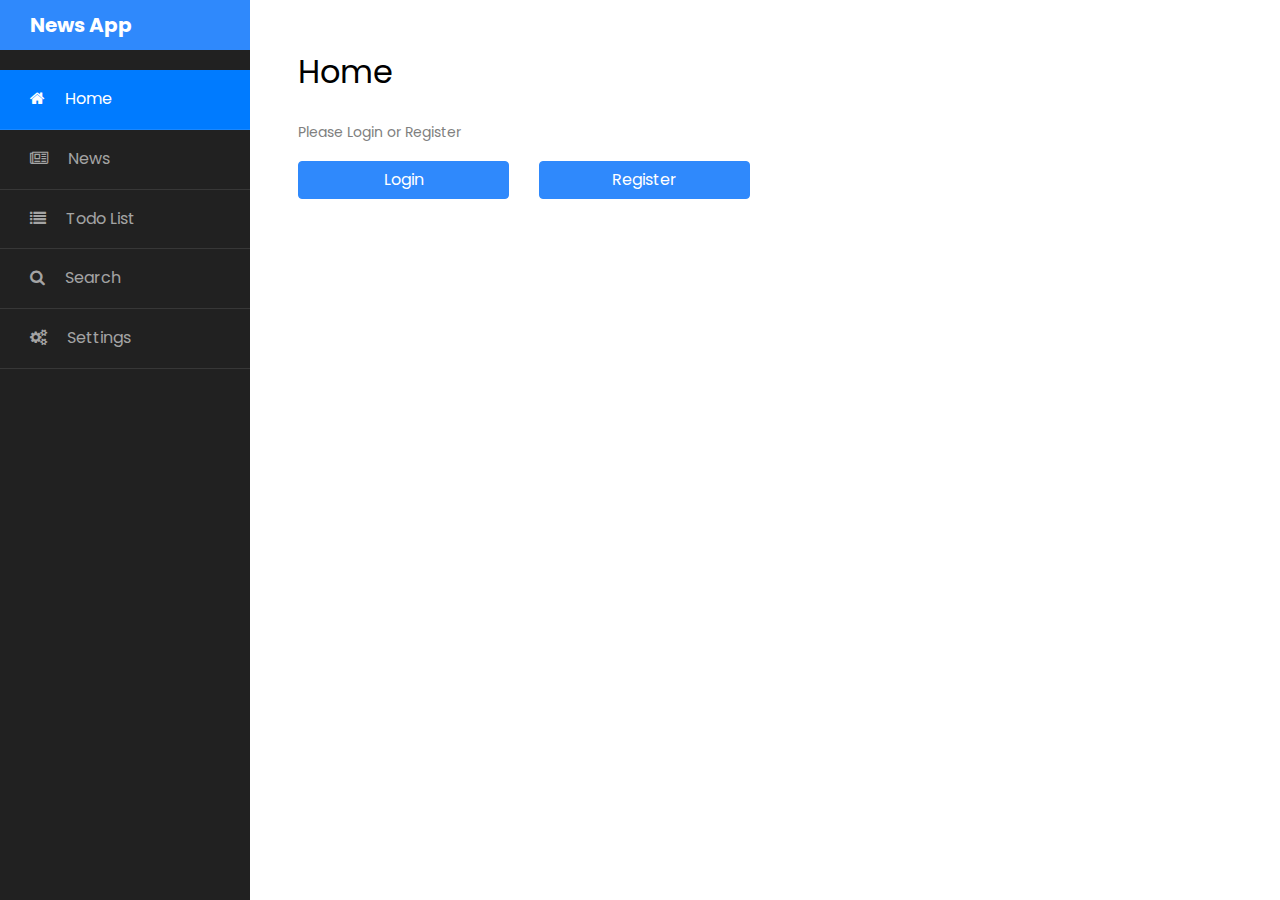
<file: index.html>
<!DOCTYPE html>
<html lang="en">
  <head>
    <title>News App</title>
    <meta charset="utf-8" />
    <meta
      name="viewport"
      content="width=device-width, initial-scale=1, shrink-to-fit=no"
    />

    <link
      href="https://fonts.googleapis.com/css?family=Poppins:300,400,500,600,700,800,900"
      rel="stylesheet"
    />

    <link
      rel="stylesheet"
      href="https://stackpath.bootstrapcdn.com/font-awesome/4.7.0/css/font-awesome.min.css"
    />
    <link rel="stylesheet" href="css/style.css" />
  </head>

  <body>
    <div class="wrapper d-flex align-items-stretch">
      <nav id="sidebar">
        <h1><a href="index.html" class="logo">News App</a></h1>
        <ul class="list-unstyled components mb-5">
          <li class="active">
            <a href="./index.html"
              ><span class="fa fa-home mr-3"></span> Home</a
            >
          </li>
          <li class="">
            <a href="./pages/news.html"
              ><span class="fa fa-newspaper-o mr-3"></span> News</a
            >
          </li>
          <li>
            <a href="./pages/todo.html"
              ><span class="fa fa-list mr-3"></span> Todo List</a
            >
          </li>
          <li>
            <a href="./pages/search.html"
              ><span class="fa fa-search mr-3"></span> Search</a
            >
          </li>
          <li>
            <a href="./pages/setting.html"
              ><span class="fa fa-cogs mr-3"></span> Settings</a
            >
          </li>
        </ul>
      </nav>

      <!-- Page Content  -->
      <div id="content" class="p-4 p-md-5 pt-5">
        <h2 class="mb-4">Home</h2>

        <!-- Login and Register redirect button -->
        <div id="login-modal">
          <!-- <p>Please Login or Register</p>
				<div class="row" >
					<div class="col-md-3">
						<a href="./pages/login.html" class="btn btn-primary btn-block">Login</a>
					</div>
					<div class="col-md-3">
						<a href="./pages/register.html" class="btn btn-primary btn-block">Register</a>
					</div>
				</div>				 -->
        </div>

        <div id="main-content">
          <!-- <p id="welcome-message"></p>
          <button type="button" class="btn btn-primary" id="btn-logout">
            Logout
          </button> -->
        </div>
      </div>
    </div>

    <script src="./models/User.js"></script>
    <script src="./scripts//storage.js"></script>
    <script src="./scripts/home.js"></script>
  </body>
</html>
</file>
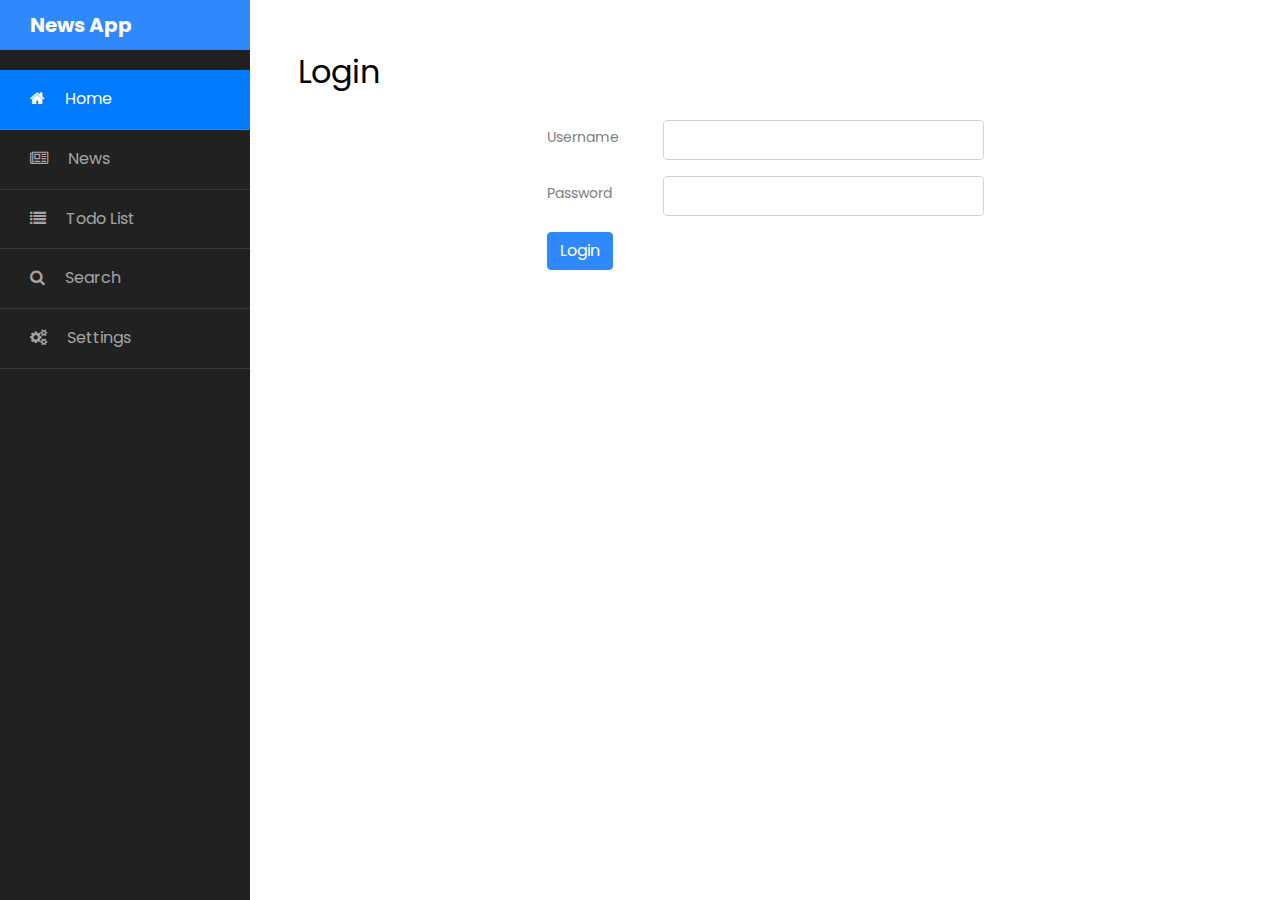
<file: pages/login.html>
<!DOCTYPE html>
<html lang="en">
  <head>
    <title>Login</title>
    <meta charset="utf-8" />
    <meta
      name="viewport"
      content="width=device-width, initial-scale=1, shrink-to-fit=no"
    />

    <link
      href="https://fonts.googleapis.com/css?family=Poppins:300,400,500,600,700,800,900"
      rel="stylesheet"
    />

    <link
      rel="stylesheet"
      href="https://stackpath.bootstrapcdn.com/font-awesome/4.7.0/css/font-awesome.min.css"
    />
    <link rel="stylesheet" href="../css/style.css" />
  </head>

  <body>
    <div class="wrapper d-flex align-items-stretch">
      <nav id="sidebar">
        <h1><a href="index.html" class="logo">News App</a></h1>
        <ul class="list-unstyled components mb-5">
          <li class="active">
            <a href="../index.html"
              ><span class="fa fa-home mr-3"></span> Home</a
            >
          </li>
          <li class="">
            <a href="../pages/news.html"
              ><span class="fa fa-newspaper-o mr-3"></span> News</a
            >
          </li>
          <li>
            <a href="../pages/todo.html"
              ><span class="fa fa-list mr-3"></span> Todo List</a
            >
          </li>
          <li >
            <a href="./search.html"><span class="fa fa-search mr-3"></span> Search</a>
          </li>
          <li>
            <a href="../pages/setting.html"
              ><span class="fa fa-cogs mr-3"></span> Settings</a
            >
          </li>
        </ul>
      </nav>

      <!-- Page Content  -->
      <div id="content" class="p-4 p-md-5 pt-5">
        <h2 class="mb-4">Login</h2>
        <div class="container" id="main">
          <div class="row justify-content-center align-items-center mt-4">
            <div class="col-lg-6 col-lg-offset-4">
              <form>
                <div class="form-group row mb-3">
                  <label for="input-id" class="col-sm-3 col-form-label"
                    >Username</label
                  >
                  <div class="col-sm-9">
                    <input
                      type="text"
                      class="form-control"
                      id="input-username"
                      placeholder="Input Username"
                    />
                  </div>
                </div>
                <div class="form-group row mb-3">
                  <label for="input-name" class="col-sm-3 col-form-label"
                    >Password</label
                  >
                  <div class="col-sm-9">
                    <input
                      type="password"
                      class="form-control"
                      id="input-password"
                      placeholder="Input Password"
                    />
                  </div>
                </div>
                <button type="button" class="btn btn-primary" id="btn-submit">
                  Login
                </button>
              </form>
            </div>
          </div>
        </div>
      </div>
    </div>
    <script src="../models/User.js"></script>
    <script src="../scripts/storage.js"></script>
    <script src="../scripts/login.js"></script>
  </body>
</html>
</file>
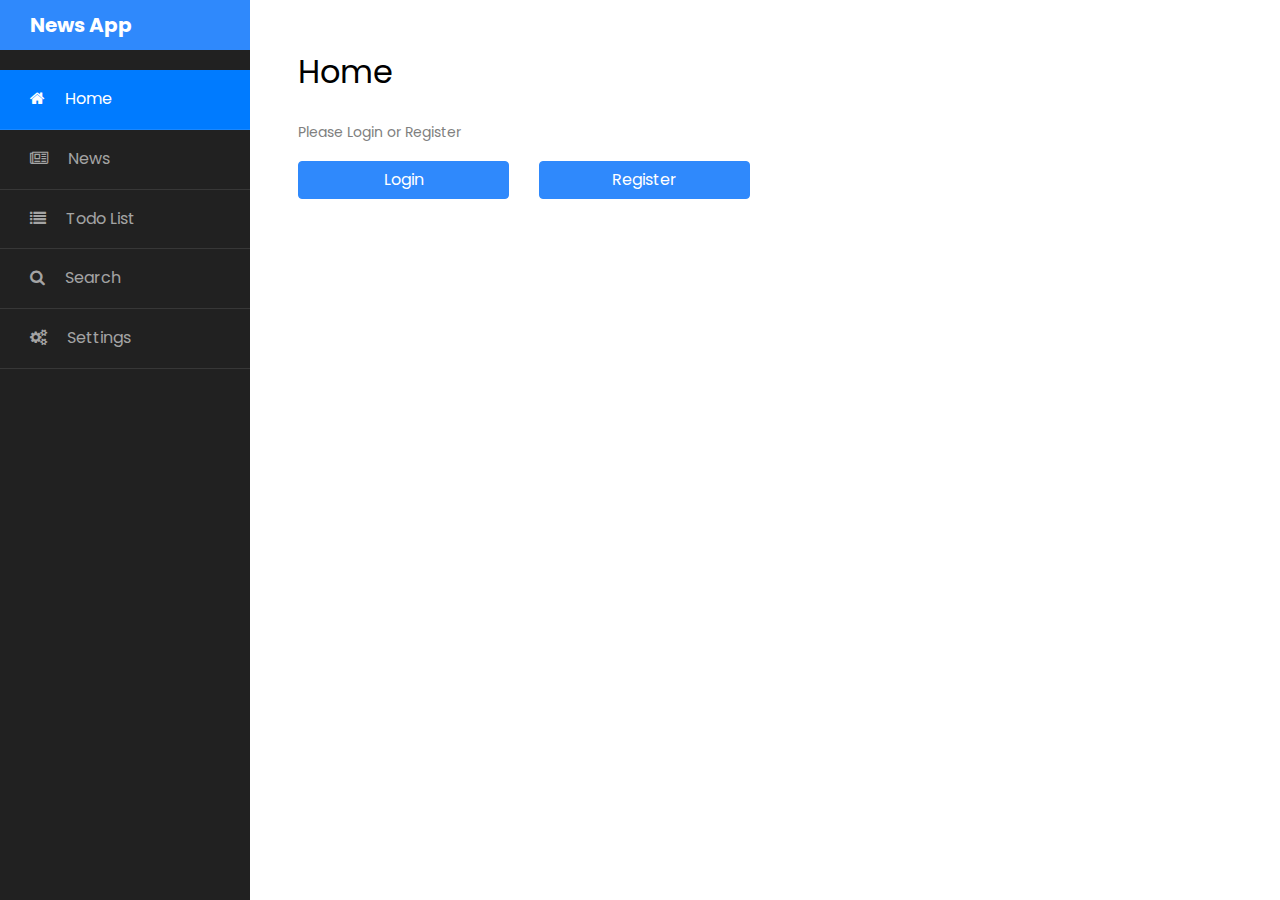
<file: pages/news.html>
<!DOCTYPE html>
<html lang="en">
  <head>
    <title>News App</title>
    <meta charset="utf-8" />
    <meta
      name="viewport"
      content="width=device-width, initial-scale=1, shrink-to-fit=no"
    />

    <link
      href="https://fonts.googleapis.com/css?family=Poppins:300,400,500,600,700,800,900"
      rel="stylesheet"
    />

    <link
      rel="stylesheet"
      href="https://stackpath.bootstrapcdn.com/font-awesome/4.7.0/css/font-awesome.min.css"
    />
    <link rel="stylesheet" href="../css/style.css" />
  </head>

  <body>
    <div class="wrapper d-flex align-items-stretch">
      <nav id="sidebar">
        <h1><a href="../index.html" class="logo">News App</a></h1>
        <ul class="list-unstyled components mb-5">
          <li class="">
            <a href="../index.html"
              ><span class="fa fa-home mr-3"></span> Home</a
            >
          </li>
          <li class="active">
            <a href="./news.html"
              ><span class="fa fa-newspaper-o mr-3"></span> News</a
            >
          </li>
          <li>
            <a href="./todo.html"
              ><span class="fa fa-list mr-3"></span> Todo List</a
            >
          </li>
          <li>
            <a href="./search.html"
              ><span class="fa fa-search mr-3"></span> Search</a
            >
          </li>
          <li>
            <a href="./setting.html"
              ><span class="fa fa-cogs mr-3"></span> Settings</a
            >
          </li>
        </ul>
      </nav>

      <!-- Page Content  -->
      <div id="content" class="p-4 p-md-5 pt-5">
        <h2 class="mb-4">News</h2>
        <nav aria-label="Page navigation example">
          <ul class="pagination justify-content-center">
            <li class="page-item" id="btn-prev-list">
              <button class="page-link" href="#" id="btn-prev">Previous</button>
            </li>
            <li class="page-item" id="page-list">
              <a class="page-link" id="page-num">1</a>
            </li>
            <li class="page-item" id="btn-next-list">
              <button class="page-link" id="btn-next">Next</button>
            </li>
          </ul>
        </nav>

        <!-- News list -->
        <div id="news-container">
          <!-- <div class="card flex-row flex-wrap">
            <div class="card mb-3" style="">
              <div class="row no-gutters">
                <div class="col-md-4">
                  <img
                    src="https://techcrunch.com/wp-content/uploads/2022/06/m1-chip-apple.jpg?w=603"
                    class="card-img"
                    alt="MIT researchers uncover ‘unpatchable’ flaw in Apple M1 chips - TechCrunch"
                  />
                </div>
                <div class="col-md-8">
                  <div class="card-body">
                    <h5 class="card-title">
                      MIT researchers uncover ‘unpatchable’ flaw in Apple M1
                      chips - TechCrunch
                    </h5>
                    <p class="card-text">
                      Apple’s M1 chips&nbsp;have an “unpatchable” hardware
                      vulnerability that could allow attackers to break through
                      its last line of security defenses, MIT researchers have
                      discovered. The vulnerability lies in a hardware-level
                      security mechanism utilized in Apple M1 c…
                    </p>
                    <a
                      href="https://techcrunch.com/2022/06/10/apple-m1-unpatchable-flaw/"
                      class="btn btn-primary"
                      >View</a
                    >
                  </div>
                </div>
              </div>
            </div>
          </div>
          <div class="card flex-row flex-wrap">
            <div class="card mb-3" style="">
              <div class="row no-gutters">
                <div class="col-md-4">
                  <img
                    src="https://i.ytimg.com/vi/PwYq5DVA85M/hqdefault.jpg"
                    class="card-img"
                    alt="PS5, XSX: Where Are All the Next-Gen Games? - Next-Gen Console Watch - IGN"
                  />
                </div>
                <div class="col-md-8">
                  <div class="card-body">
                    <h5 class="card-title">
                      PS5, XSX: Where Are All the Next-Gen Games? - Next-Gen
                      Console Watch - IGN
                    </h5>
                    <p class="card-text">
                      Welcome back to Next-Gen Console Watch, our show following
                      all the news and rumors on the PlayStation 5, Xbox Series
                      X, and Series S. I’m Daemon Hatfield, an...
                    </p>
                    <a
                      href="https://www.youtube.com/watch?v=PwYq5DVA85M"
                      class="btn btn-primary"
                      >View</a
                    >
                  </div>
                </div>
              </div>
            </div>
          </div>
          <div class="card flex-row flex-wrap">
            <div class="card mb-3" style="">
              <div class="row no-gutters">
                <div class="col-md-4">
                  <img
                    src="https://cdn.vox-cdn.com/thumbor/Cf87wqZvenLCVNW8YVtASQdATCI=/0x146:2040x1214/fit-in/1200x630/cdn.vox-cdn.com/uploads/chorus_asset/file/23617333/acastro_220609_5242_0001.jpg"
                    class="card-img"
                    alt="Firefox and Chrome are squaring off over ad-blocker extensions - The Verge"
                  />
                </div>
                <div class="col-md-8">
                  <div class="card-body">
                    <h5 class="card-title">
                      Firefox and Chrome are squaring off over ad-blocker
                      extensions - The Verge
                    </h5>
                    <p class="card-text">
                      Mozilla, the makers of the Firefox browser, has said that
                      ad blocking at the network level will be supported in its
                      implementation of the Manifest V3 standard, drawing a
                      contrast with Google Chrome.
                    </p>
                    <a
                      href="https://www.theverge.com/2022/6/10/23131029/mozilla-ad-blocking-firefox-google-chrome-privacy-manifest-v3-web-request"
                      class="btn btn-primary"
                      >View</a
                    >
                  </div>
                </div>
              </div>
            </div>
          </div> -->
        </div>
      </div>
    </div>

    <script src="../models/User.js"></script>
    <script src="../scripts//storage.js"></script>
    <script src="../scripts/news.js"></script>
  </body>
</html>
</file>
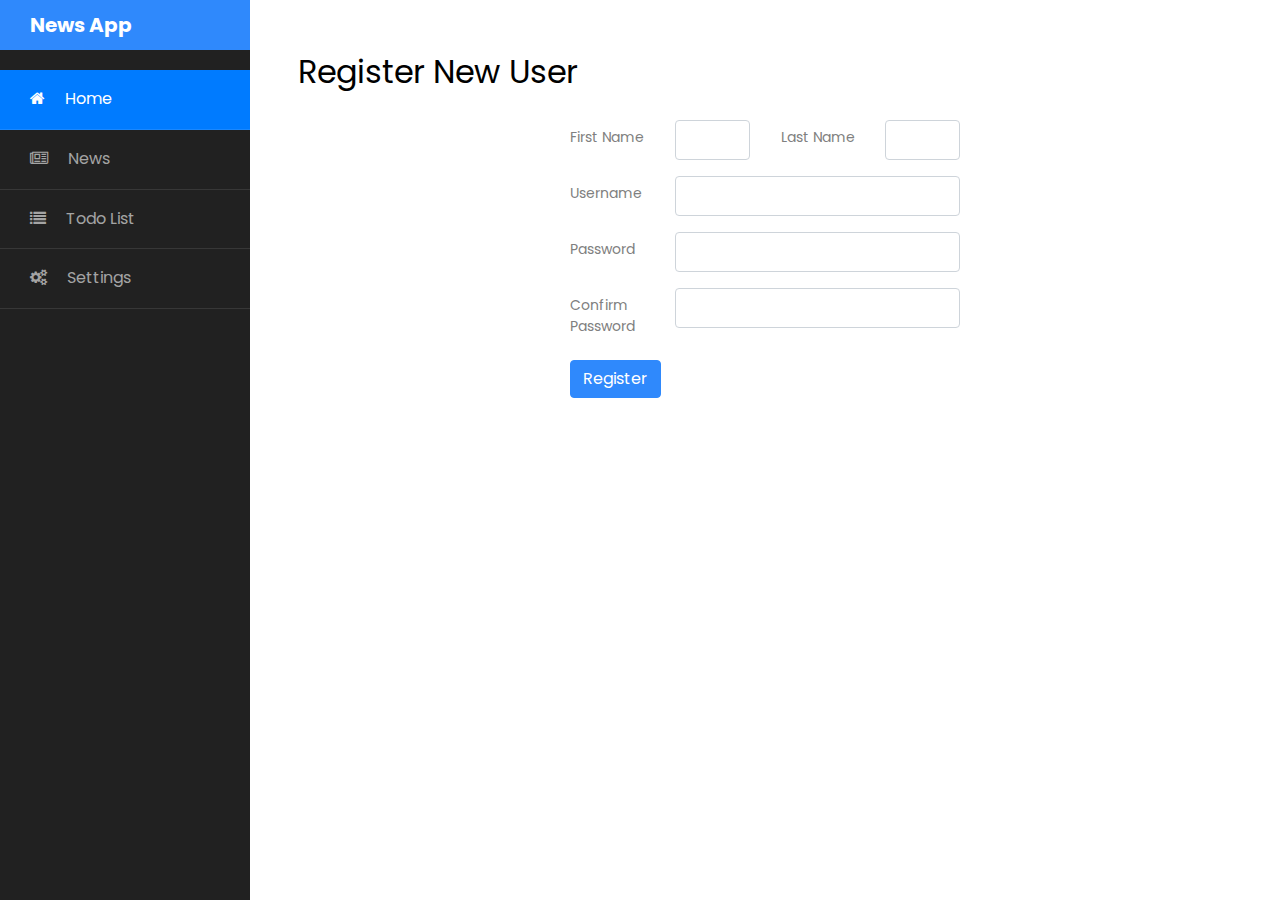
<file: pages/register.html>
<!doctype html>
<html lang="en">

<head>
	<title>Register</title>
	<meta charset="utf-8">
	<meta name="viewport" content="width=device-width, initial-scale=1, shrink-to-fit=no">

	<link href="https://fonts.googleapis.com/css?family=Poppins:300,400,500,600,700,800,900" rel="stylesheet">

	<link rel="stylesheet" href="https://stackpath.bootstrapcdn.com/font-awesome/4.7.0/css/font-awesome.min.css">
	<link rel="stylesheet" href="../css/style.css">
</head>

<body>

	<div class="wrapper d-flex align-items-stretch">
		<nav id="sidebar">
			<h1><a href="index.html" class="logo">News App</a></h1>
			<ul class="list-unstyled components mb-5">
				<li class="active">
					<a href="../index.html"><span class="fa fa-home mr-3"></span> Home</a>
				</li>
				<li class="">
					<a href="#"><span class="fa fa-newspaper-o mr-3"></span> News</a>
				</li>
				<li>
					<a href="#"><span class="fa fa-list mr-3"></span> Todo List</a>
				</li>
				<li>
					<a href="#"><span class="fa fa-cogs mr-3"></span> Settings</a>
				</li>
			</ul>

		</nav>

		<!-- Page Content  -->
		<div id="content" class="p-4 p-md-5 pt-5">
			<h2 class="mb-4">Register New User</h2>
			<div class="container" id="main" style="max-width: 90%;">
				<div class="row justify-content-center align-items-center mt-4">
					<div class="col-lg-6 col-lg-offset-4">
						<form>
							<div class="form-group row mb-3">
								<label for="input-id" class="col-sm-3 col-form-label">First Name</label>
								<div class="col-sm-3">
									<input type="text" class="form-control" id="input-firstname" placeholder="Input First Name">
								</div>
								<label for="input-id" class="col-sm-3 col-form-label" style="text-align: right;">Last Name</label>
								<div class="col-sm-3">
									<input type="text" class="form-control" id="input-lastname" placeholder="Input Last Name">
								</div>
							</div>
							<div class="form-group row mb-3">
								<label for="input-id" class="col-sm-3 col-form-label">Username</label>
								<div class="col-sm-9">
									<input type="text" class="form-control" id="input-username" placeholder="Input Username">
								</div>
							</div>
							<div class="form-group row mb-3">
								<label for="input-name" class="col-sm-3 col-form-label">Password</label>
								<div class="col-sm-9">
									<input type="password" class="form-control" id="input-password" placeholder="Input Password">
								</div>
							</div>
							<div class="form-group row mb-3">
								<label for="input-name" class="col-sm-3 col-form-label">Confirm Password</label>
								<div class="col-sm-9">
									<input type="password" class="form-control" id="input-password-confirm" placeholder="Input Password">
								</div>
							</div>
							<button type="button" class="btn btn-primary" id="btn-submit">Register</button>
						</form>
					</div>
				</div>
			</div>
		</div>
	</div>
	<script src="../models/User.js"></script>
	<script src="../scripts/storage.js"></script>
	<script src="../scripts/register.js"></script>
</body>

</html>
</file>
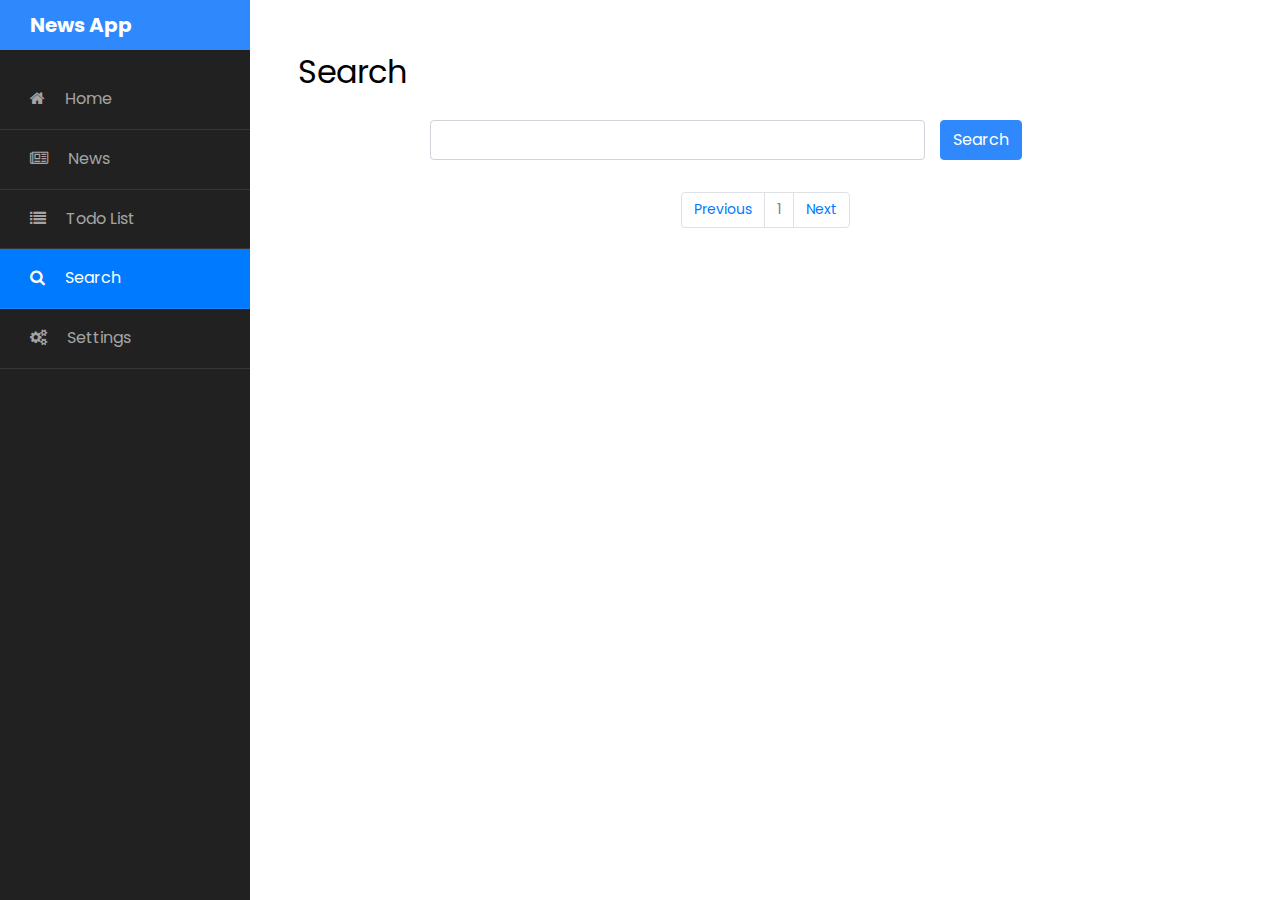
<file: pages/search.html>
<!doctype html>
<html lang="en">

<head>
	<title>News App</title>
	<meta charset="utf-8">
	<meta name="viewport" content="width=device-width, initial-scale=1, shrink-to-fit=no">

	<link href="https://fonts.googleapis.com/css?family=Poppins:300,400,500,600,700,800,900" rel="stylesheet">

	<link rel="stylesheet" href="https://stackpath.bootstrapcdn.com/font-awesome/4.7.0/css/font-awesome.min.css">
	<link rel="stylesheet" href="../css/style.css">
</head>

<body>

	<div class="wrapper d-flex align-items-stretch">
		<nav id="sidebar">
			<h1><a href="../index.html" class="logo">News App</a></h1>
			<ul class="list-unstyled components mb-5">
				<li class="">
					<a href="../index.html"><span class="fa fa-home mr-3"></span> Home</a>
				</li>
				<li>
					<a href="./news.html"><span class="fa fa-newspaper-o mr-3"></span> News</a>
				</li>
				<li>
					<a href="./todo.html"><span class="fa fa-list mr-3"></span> Todo List</a>
				</li>
				<li class="active">
					<a href="./search.html"><span class="fa fa-search mr-3"></span> Search</a>
				</li>
				<li>
					<a href="./setting.html"><span class="fa fa-cogs mr-3"></span> Settings</a>
				</li>
			</ul>

		</nav>

		<!-- Page Content  -->
		<div id="content" class="p-4 p-md-5 pt-5">
			<h2 class="mb-4">Search</h2>
			<div class="container" id="main" style="max-width: 100%;">
				<div class="row justify-content-center align-items-center mt-4">
					<div class="col-lg-9 col-lg-offset-4">
						<form>
							<div class="form-group row mb-3">
								<div class="col-sm-9">
									<input type="text" class="form-control" id="input-query" placeholder="Search for news">
								</div class="col-sm-3">
									<button type="button" class="btn btn-primary" id="btn-submit">Search</button>
								</div>
							</div>
						</form>
					</div>
				</div>
				<!-- News list -->
				<div id="news-container">
				</div>
				<nav class="mt-3 hide" id="nav-page-num">
					<ul class="pagination justify-content-center">
						<li class="page-item">
							<button class="page-link" href="#" id="btn-prev-list">Previous</button>
						</li>
						<li class="page-item " id="page-list">
							<a class="page-link" id="page-num">1</a>
						</li>
						<li class="page-item">
							<button class="page-link" id="btn-next-list">Next</button>
						</li>
					</ul>
				</nav>
			</div>
		</div>
	</div>

	<script src="../models/User.js"></script>
	<script src="../scripts/storage.js"></script>
	<script src="../scripts/search.js"></script>
</body>

</html>
</file>
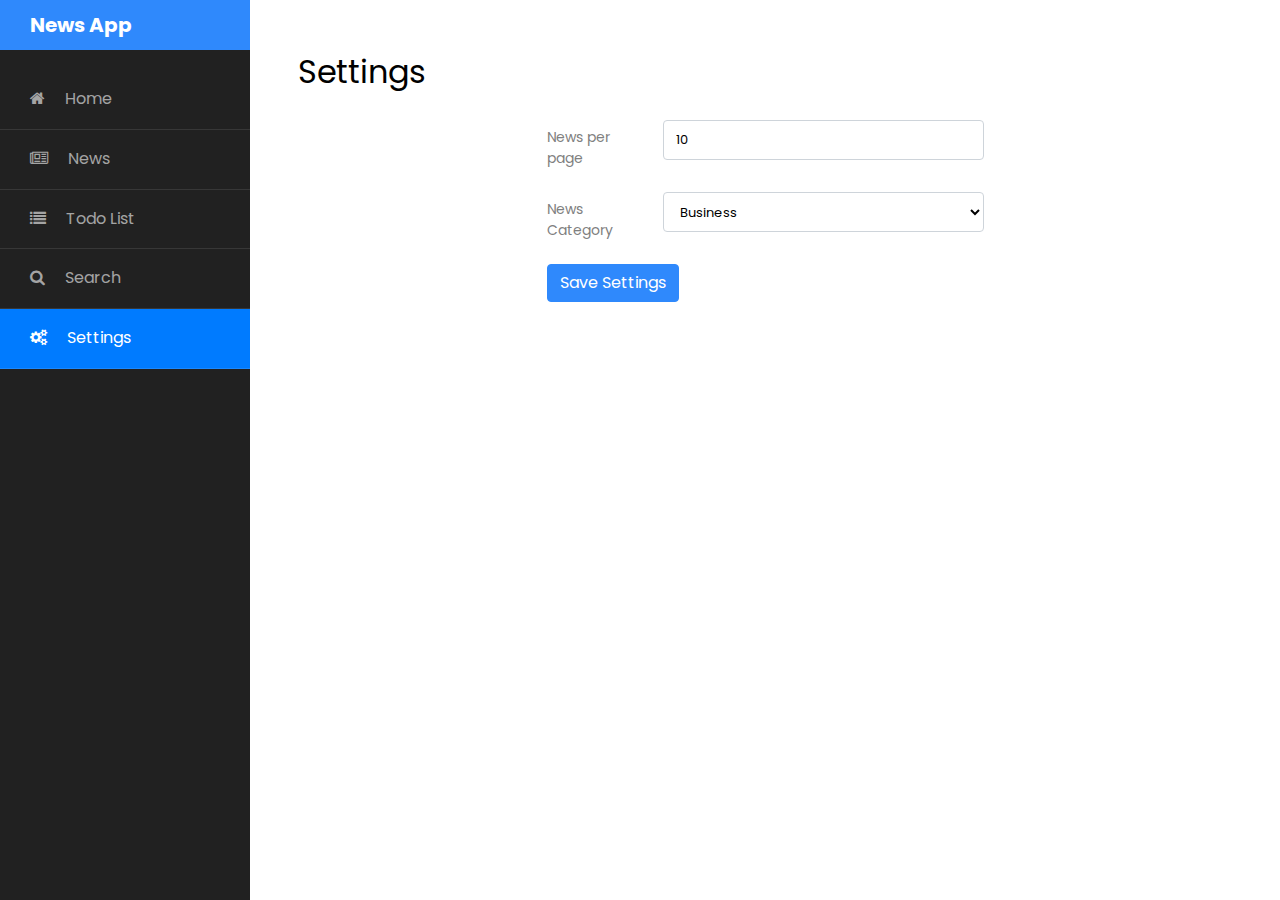
<file: pages/setting.html>
<!DOCTYPE html>
<html lang="en">
  <head>
    <title>News App</title>
    <meta charset="utf-8" />
    <meta
      name="viewport"
      content="width=device-width, initial-scale=1, shrink-to-fit=no"
    />

    <link
      href="https://fonts.googleapis.com/css?family=Poppins:300,400,500,600,700,800,900"
      rel="stylesheet"
    />

    <link
      rel="stylesheet"
      href="https://stackpath.bootstrapcdn.com/font-awesome/4.7.0/css/font-awesome.min.css"
    />
    <link rel="stylesheet" href="../css/style.css" />
  </head>

  <body>
    <div class="wrapper d-flex align-items-stretch">
      <nav id="sidebar">
        <h1><a href="../index.html" class="logo">News App</a></h1>
        <ul class="list-unstyled components mb-5">
          <li class="">
            <a href="../index.html"
              ><span class="fa fa-home mr-3"></span> Home</a
            >
          </li>
          <li class="">
            <a href="./news.html"
              ><span class="fa fa-newspaper-o mr-3"></span> News</a
            >
          </li>
          <li>
            <a href="./todo.html"
              ><span class="fa fa-list mr-3"></span> Todo List</a
            >
          </li>
          <li>
            <a href="./search.html"
              ><span class="fa fa-search mr-3"></span> Search</a
            >
          </li>
          <li class="active">
            <a href="./setting.html"
              ><span class="fa fa-cogs mr-3"></span> Settings</a
            >
          </li>
        </ul>
      </nav>

      <!-- Page Content  -->
      <div id="content" class="p-4 p-md-5 pt-5">
        <h2 class="mb-4">Settings</h2>
        <div class="container" id="main">
          <div class="row justify-content-center align-items-center mt-4">
            <div class="col-lg-6 col-lg-offset-4">
              <form>
                <div class="form-group row mb-3">
                  <label for="input-page-size" class="col-sm-3 col-form-label"
                    >News per page</label
                  >
                  <div class="col-sm-9">
                    <input
                      type="number"
                      class="form-control"
                      id="input-page-size"
                      placeholder="Input News per page"
                    />
                  </div>
                </div>
                <div class="form-group row mb-3">
                  <label for="input-category" class="col-sm-3 col-form-label"
                    >News Category</label
                  >
                  <div class="col-sm-9">
                    <select class="form-control" id="input-category">
                      <option>General</option>
                      <option>Technology</option>
                      <option>Science</option>
                      <option>Business</option>
                      <option>Entertainment</option>
                      <option>Health</option>
                      <option>Sports</option>
                    </select>
                  </div>
                </div>
                <button type="button" class="btn btn-primary" id="btn-submit">
                  Save Settings
                </button>
              </form>
            </div>
          </div>
        </div>
      </div>
    </div>

    <script src="../models/User.js"></script>
    <script src="../scripts/storage.js"></script>
    <script src="../scripts/setting.js"></script>
  </body>
</html>
</file>
<file: css/style.css>
#todo-container > ul {
  max-height: 500px;
  overflow-y: scroll;
}

/* Remove margins and padding from the list */
#todo-container ul {
  margin: 0;
  padding: 0;
}

/* Style the list items */
#todo-container ul li {
  cursor: pointer;
  position: relative;
  padding: 12px 8px 12px 40px;
  list-style-type: none;
  background: #eee;
  font-size: 18px;
  transition: 0.2s;
  /* make the list items unselectable */
  -webkit-user-select: none;
  -moz-user-select: none;
  -ms-user-select: none;
  user-select: none;
  color: black;
}

/* Set all odd list items to a different color (zebra-stripes) */
#todo-container ul li:nth-child(odd) {
  background: #f9f9f9;
}

/* Darker background-color on hover */
#todo-container ul li:hover {
  background: #ddd;
}

/* When clicked on, add a background color and strike out text */
#todo-container ul li.checked {
  background: #888;
  color: #fff;
  text-decoration: line-through;
}

/* Add a "checked" mark when clicked on */
#todo-container ul li.checked::before {
  content: "";
  position: absolute;
  border-color: #fff;
  border-style: solid;
  border-width: 0 2px 2px 0;
  top: 10px;
  left: 16px;
  transform: rotate(45deg);
  height: 15px;
  width: 7px;
}

/* Style the close button */
#todo-container .close {
  color: black;
  position: absolute;
  right: 0;
  top: 0;
  padding: 12px 16px 12px 16px;
}

#todo-container .close:hover {
  background-color: #f44336;
  color: white;
}

/* Style the todo-list-header */
#todo-container .todo-list-header {
  background-color: #323544;
  padding: 30px 40px;
  color: white;
  text-align: center;
}

/* Clear floats after the todo-list-header */
#todo-container .todo-list-header:after {
  content: "";
  display: table;
  clear: both;
}

/* Style the input */
#todo-container input {
  margin: 0;
  border: none;
  border-radius: 0;
  width: 75%;
  height: 40px;
  padding: 10px;
  float: left;
  font-size: 16px;
}

/* Style the "Add" button */
#todo-container #btn-add {
  padding: 10px;
  width: 25%;
  height: 40px;
  background: #d9d9d9;
  color: #555;
  float: left;
  text-align: center;
  font-size: 16px;
  cursor: pointer;
  transition: 0.3s;
  border-radius: 0;
}

#todo-container #btn-add:hover {
  background-color: #bbb;
}

/*!
 * Bootstrap v4.3.1 (https://getbootstrap.com/)
 * Copyright 2011-2019 The Bootstrap Authors
 * Copyright 2011-2019 Twitter, Inc.
 * Licensed under MIT (https://github.com/twbs/bootstrap/blob/master/LICENSE)
 */
:root {
  --blue: #007bff;
  --indigo: #6610f2;
  --purple: #6f42c1;
  --pink: #e83e8c;
  --red: #dc3545;
  --orange: #fd7e14;
  --yellow: #ffc107;
  --green: #28a745;
  --teal: #20c997;
  --cyan: #17a2b8;
  --white: #fff;
  --gray: #6c757d;
  --gray-dark: #343a40;
  --primary: #007bff;
  --secondary: #6c757d;
  --success: #28a745;
  --info: #17a2b8;
  --warning: #ffc107;
  --danger: #dc3545;
  --light: #f8f9fa;
  --dark: #343a40;
  --breakpoint-xs: 0;
  --breakpoint-sm: 576px;
  --breakpoint-md: 768px;
  --breakpoint-lg: 992px;
  --breakpoint-xl: 1200px;
  --font-family-sans-serif: -apple-system, BlinkMacSystemFont, "Segoe UI",
    Roboto, "Helvetica Neue", Arial, "Noto Sans", sans-serif,
    "Apple Color Emoji", "Segoe UI Emoji", "Segoe UI Symbol", "Noto Color Emoji";
  --font-family-monospace: SFMono-Regular, Menlo, Monaco, Consolas,
    "Liberation Mono", "Courier New", monospace;
}

*,
*::before,
*::after {
  -webkit-box-sizing: border-box;
  box-sizing: border-box;
}

html {
  font-family: sans-serif;
  line-height: 1.15;
  -webkit-text-size-adjust: 100%;
  -webkit-tap-highlight-color: rgba(0, 0, 0, 0);
}

article,
aside,
figcaption,
figure,
footer,
header,
hgroup,
main,
nav,
section {
  display: block;
}

body {
  margin: 0;
  font-family: -apple-system, BlinkMacSystemFont, "Segoe UI", Roboto,
    "Helvetica Neue", Arial, "Noto Sans", sans-serif, "Apple Color Emoji",
    "Segoe UI Emoji", "Segoe UI Symbol", "Noto Color Emoji";
  font-size: 1rem;
  font-weight: 400;
  line-height: 1.5;
  color: #212529;
  text-align: left;
  background-color: #fff;
}

[tabindex="-1"]:focus {
  outline: 0 !important;
}

hr {
  -webkit-box-sizing: content-box;
  box-sizing: content-box;
  height: 0;
  overflow: visible;
}

h1,
h2,
h3,
h4,
h5,
h6 {
  margin-top: 0;
  margin-bottom: 0.5rem;
}

p {
  margin-top: 0;
  margin-bottom: 1rem;
}

abbr[title],
abbr[data-original-title] {
  text-decoration: underline;
  -webkit-text-decoration: underline dotted;
  text-decoration: underline dotted;
  cursor: help;
  border-bottom: 0;
  text-decoration-skip-ink: none;
}

address {
  margin-bottom: 1rem;
  font-style: normal;
  line-height: inherit;
}

ol,
ul,
dl {
  margin-top: 0;
  margin-bottom: 1rem;
}

ol ol,
ul ul,
ol ul,
ul ol {
  margin-bottom: 0;
}

dt {
  font-weight: 700;
}

dd {
  margin-bottom: 0.5rem;
  margin-left: 0;
}

blockquote {
  margin: 0 0 1rem;
}

b,
strong {
  font-weight: bolder;
}

small {
  font-size: 80%;
}

sub,
sup {
  position: relative;
  font-size: 75%;
  line-height: 0;
  vertical-align: baseline;
}

sub {
  bottom: -0.25em;
}

sup {
  top: -0.5em;
}

a {
  color: #007bff;
  text-decoration: none;
  background-color: transparent;
}
a:hover {
  color: #0056b3;
  text-decoration: underline;
}

a:not([href]):not([tabindex]) {
  color: inherit;
  text-decoration: none;
}
a:not([href]):not([tabindex]):hover,
a:not([href]):not([tabindex]):focus {
  color: inherit;
  text-decoration: none;
}
a:not([href]):not([tabindex]):focus {
  outline: 0;
}

pre,
code,
kbd,
samp {
  font-family: SFMono-Regular, Menlo, Monaco, Consolas, "Liberation Mono",
    "Courier New", monospace;
  font-size: 1em;
}

pre {
  margin-top: 0;
  margin-bottom: 1rem;
  overflow: auto;
}

figure {
  margin: 0 0 1rem;
}

img {
  vertical-align: middle;
  border-style: none;
}

svg {
  overflow: hidden;
  vertical-align: middle;
}

table {
  border-collapse: collapse;
}

caption {
  padding-top: 0.75rem;
  padding-bottom: 0.75rem;
  color: #6c757d;
  text-align: left;
  caption-side: bottom;
}

th {
  text-align: inherit;
}

label {
  display: inline-block;
  margin-bottom: 0.5rem;
}

button {
  border-radius: 0;
}

button:focus {
  outline: 1px dotted;
  outline: 5px auto -webkit-focus-ring-color;
}

input,
button,
select,
optgroup,
textarea {
  margin: 0;
  font-family: inherit;
  font-size: inherit;
  line-height: inherit;
}

button,
input {
  overflow: visible;
}

button,
select {
  text-transform: none;
}

select {
  word-wrap: normal;
}

button,
[type="button"],
[type="reset"],
[type="submit"] {
  -webkit-appearance: button;
}

button:not(:disabled),
[type="button"]:not(:disabled),
[type="reset"]:not(:disabled),
[type="submit"]:not(:disabled) {
  cursor: pointer;
}

button::-moz-focus-inner,
[type="button"]::-moz-focus-inner,
[type="reset"]::-moz-focus-inner,
[type="submit"]::-moz-focus-inner {
  padding: 0;
  border-style: none;
}

input[type="radio"],
input[type="checkbox"] {
  -webkit-box-sizing: border-box;
  box-sizing: border-box;
  padding: 0;
}

input[type="date"],
input[type="time"],
input[type="datetime-local"],
input[type="month"] {
  -webkit-appearance: listbox;
}

textarea {
  overflow: auto;
  resize: vertical;
}

fieldset {
  min-width: 0;
  padding: 0;
  margin: 0;
  border: 0;
}

legend {
  display: block;
  width: 100%;
  max-width: 100%;
  padding: 0;
  margin-bottom: 0.5rem;
  font-size: 1.5rem;
  line-height: inherit;
  color: inherit;
  white-space: normal;
}

progress {
  vertical-align: baseline;
}

[type="number"]::-webkit-inner-spin-button,
[type="number"]::-webkit-outer-spin-button {
  height: auto;
}

[type="search"] {
  outline-offset: -2px;
  -webkit-appearance: none;
}

[type="search"]::-webkit-search-decoration {
  -webkit-appearance: none;
}

::-webkit-file-upload-button {
  font: inherit;
  -webkit-appearance: button;
}

output {
  display: inline-block;
}

summary {
  display: list-item;
  cursor: pointer;
}

template {
  display: none;
}

[hidden] {
  display: none !important;
}

h1,
h2,
h3,
h4,
h5,
h6,
.h1,
.h2,
.h3,
.h4,
.h5,
.h6 {
  margin-bottom: 0.5rem;
  font-weight: 500;
  line-height: 1.2;
}

h1,
.h1 {
  font-size: 2.5rem;
}

h2,
.h2 {
  font-size: 2rem;
}

h3,
.h3 {
  font-size: 1.75rem;
}

h4,
.h4 {
  font-size: 1.5rem;
}

h5,
.h5 {
  font-size: 1.25rem;
}

h6,
.h6 {
  font-size: 1rem;
}

.lead {
  font-size: 1.25rem;
  font-weight: 300;
}

.display-1 {
  font-size: 6rem;
  font-weight: 300;
  line-height: 1.2;
}

.display-2 {
  font-size: 5.5rem;
  font-weight: 300;
  line-height: 1.2;
}

.display-3 {
  font-size: 4.5rem;
  font-weight: 300;
  line-height: 1.2;
}

.display-4 {
  font-size: 3.5rem;
  font-weight: 300;
  line-height: 1.2;
}

hr {
  margin-top: 1rem;
  margin-bottom: 1rem;
  border: 0;
  border-top: 1px solid rgba(0, 0, 0, 0.1);
}

small,
.small {
  font-size: 80%;
  font-weight: 400;
}

mark,
.mark {
  padding: 0.2em;
  background-color: #fcf8e3;
}

.list-unstyled {
  padding-left: 0;
  list-style: none;
}

.list-inline {
  padding-left: 0;
  list-style: none;
}

.list-inline-item {
  display: inline-block;
}
.list-inline-item:not(:last-child) {
  margin-right: 0.5rem;
}

.initialism {
  font-size: 90%;
  text-transform: uppercase;
}

.blockquote {
  margin-bottom: 1rem;
  font-size: 1.25rem;
}

.blockquote-footer {
  display: block;
  font-size: 80%;
  color: #6c757d;
}
.blockquote-footer::before {
  content: "\2014\00A0";
}

.img-fluid {
  max-width: 100%;
  height: auto;
}

.img-thumbnail {
  padding: 0.25rem;
  background-color: #fff;
  border: 1px solid #dee2e6;
  border-radius: 0.25rem;
  max-width: 100%;
  height: auto;
}

.figure {
  display: inline-block;
}

.figure-img {
  margin-bottom: 0.5rem;
  line-height: 1;
}

.figure-caption {
  font-size: 90%;
  color: #6c757d;
}

code {
  font-size: 87.5%;
  color: #e83e8c;
  word-break: break-word;
}
a > code {
  color: inherit;
}

kbd {
  padding: 0.2rem 0.4rem;
  font-size: 87.5%;
  color: #fff;
  background-color: #212529;
  border-radius: 0.2rem;
}
kbd kbd {
  padding: 0;
  font-size: 100%;
  font-weight: 700;
}

pre {
  display: block;
  font-size: 87.5%;
  color: #212529;
}
pre code {
  font-size: inherit;
  color: inherit;
  word-break: normal;
}

.pre-scrollable {
  max-height: 340px;
  overflow-y: scroll;
}

.container {
  width: 100%;
  padding-right: 15px;
  padding-left: 15px;
  margin-right: auto;
  margin-left: auto;
}
@media (min-width: 576px) {
  .container {
    max-width: 540px;
  }
}
@media (min-width: 768px) {
  .container {
    max-width: 720px;
  }
}
@media (min-width: 992px) {
  .container {
    max-width: 960px;
  }
}
@media (min-width: 1200px) {
  .container {
    max-width: 1140px;
  }
}

.container-fluid {
  width: 100%;
  padding-right: 15px;
  padding-left: 15px;
  margin-right: auto;
  margin-left: auto;
}

.row {
  display: -webkit-box;
  display: -ms-flexbox;
  display: flex;
  -ms-flex-wrap: wrap;
  flex-wrap: wrap;
  margin-right: -15px;
  margin-left: -15px;
}

.no-gutters {
  margin-right: 0;
  margin-left: 0;
}
.no-gutters > .col,
.no-gutters > [class*="col-"] {
  padding-right: 0;
  padding-left: 0;
}

.col-1,
.col-2,
.col-3,
.col-4,
.col-5,
.col-6,
.col-7,
.col-8,
.col-9,
.col-10,
.col-11,
.col-12,
.col,
.col-auto,
.col-sm-1,
.col-sm-2,
.col-sm-3,
.col-sm-4,
.col-sm-5,
.col-sm-6,
.col-sm-7,
.col-sm-8,
.col-sm-9,
.col-sm-10,
.col-sm-11,
.col-sm-12,
.col-sm,
.col-sm-auto,
.col-md-1,
.col-md-2,
.col-md-3,
.col-md-4,
.col-md-5,
.col-md-6,
.col-md-7,
.col-md-8,
.col-md-9,
.col-md-10,
.col-md-11,
.col-md-12,
.col-md,
.col-md-auto,
.col-lg-1,
.col-lg-2,
.col-lg-3,
.col-lg-4,
.col-lg-5,
.col-lg-6,
.col-lg-7,
.col-lg-8,
.col-lg-9,
.col-lg-10,
.col-lg-11,
.col-lg-12,
.col-lg,
.col-lg-auto,
.col-xl-1,
.col-xl-2,
.col-xl-3,
.col-xl-4,
.col-xl-5,
.col-xl-6,
.col-xl-7,
.col-xl-8,
.col-xl-9,
.col-xl-10,
.col-xl-11,
.col-xl-12,
.col-xl,
.col-xl-auto {
  position: relative;
  width: 100%;
  padding-right: 15px;
  padding-left: 15px;
}

.col {
  -ms-flex-preferred-size: 0;
  flex-basis: 0;
  -webkit-box-flex: 1;
  -ms-flex-positive: 1;
  flex-grow: 1;
  max-width: 100%;
}

.col-auto {
  -webkit-box-flex: 0;
  -ms-flex: 0 0 auto;
  flex: 0 0 auto;
  width: auto;
  max-width: 100%;
}

.col-1 {
  -webkit-box-flex: 0;
  -ms-flex: 0 0 8.33333%;
  flex: 0 0 8.33333%;
  max-width: 8.33333%;
}

.col-2 {
  -webkit-box-flex: 0;
  -ms-flex: 0 0 16.66667%;
  flex: 0 0 16.66667%;
  max-width: 16.66667%;
}

.col-3 {
  -webkit-box-flex: 0;
  -ms-flex: 0 0 25%;
  flex: 0 0 25%;
  max-width: 25%;
}

.col-4 {
  -webkit-box-flex: 0;
  -ms-flex: 0 0 33.33333%;
  flex: 0 0 33.33333%;
  max-width: 33.33333%;
}

.col-5 {
  -webkit-box-flex: 0;
  -ms-flex: 0 0 41.66667%;
  flex: 0 0 41.66667%;
  max-width: 41.66667%;
}

.col-6 {
  -webkit-box-flex: 0;
  -ms-flex: 0 0 50%;
  flex: 0 0 50%;
  max-width: 50%;
}

.col-7 {
  -webkit-box-flex: 0;
  -ms-flex: 0 0 58.33333%;
  flex: 0 0 58.33333%;
  max-width: 58.33333%;
}

.col-8 {
  -webkit-box-flex: 0;
  -ms-flex: 0 0 66.66667%;
  flex: 0 0 66.66667%;
  max-width: 66.66667%;
}

.col-9 {
  -webkit-box-flex: 0;
  -ms-flex: 0 0 75%;
  flex: 0 0 75%;
  max-width: 75%;
}

.col-10 {
  -webkit-box-flex: 0;
  -ms-flex: 0 0 83.33333%;
  flex: 0 0 83.33333%;
  max-width: 83.33333%;
}

.col-11 {
  -webkit-box-flex: 0;
  -ms-flex: 0 0 91.66667%;
  flex: 0 0 91.66667%;
  max-width: 91.66667%;
}

.col-12 {
  -webkit-box-flex: 0;
  -ms-flex: 0 0 100%;
  flex: 0 0 100%;
  max-width: 100%;
}

.order-first {
  -webkit-box-ordinal-group: 0;
  -ms-flex-order: -1;
  order: -1;
}

.order-last {
  -webkit-box-ordinal-group: 14;
  -ms-flex-order: 13;
  order: 13;
}

.order-0 {
  -webkit-box-ordinal-group: 1;
  -ms-flex-order: 0;
  order: 0;
}

.order-1 {
  -webkit-box-ordinal-group: 2;
  -ms-flex-order: 1;
  order: 1;
}

.order-2 {
  -webkit-box-ordinal-group: 3;
  -ms-flex-order: 2;
  order: 2;
}

.order-3 {
  -webkit-box-ordinal-group: 4;
  -ms-flex-order: 3;
  order: 3;
}

.order-4 {
  -webkit-box-ordinal-group: 5;
  -ms-flex-order: 4;
  order: 4;
}

.order-5 {
  -webkit-box-ordinal-group: 6;
  -ms-flex-order: 5;
  order: 5;
}

.order-6 {
  -webkit-box-ordinal-group: 7;
  -ms-flex-order: 6;
  order: 6;
}

.order-7 {
  -webkit-box-ordinal-group: 8;
  -ms-flex-order: 7;
  order: 7;
}

.order-8 {
  -webkit-box-ordinal-group: 9;
  -ms-flex-order: 8;
  order: 8;
}

.order-9 {
  -webkit-box-ordinal-group: 10;
  -ms-flex-order: 9;
  order: 9;
}

.order-10 {
  -webkit-box-ordinal-group: 11;
  -ms-flex-order: 10;
  order: 10;
}

.order-11 {
  -webkit-box-ordinal-group: 12;
  -ms-flex-order: 11;
  order: 11;
}

.order-12 {
  -webkit-box-ordinal-group: 13;
  -ms-flex-order: 12;
  order: 12;
}

.offset-1 {
  margin-left: 8.33333%;
}

.offset-2 {
  margin-left: 16.66667%;
}

.offset-3 {
  margin-left: 25%;
}

.offset-4 {
  margin-left: 33.33333%;
}

.offset-5 {
  margin-left: 41.66667%;
}

.offset-6 {
  margin-left: 50%;
}

.offset-7 {
  margin-left: 58.33333%;
}

.offset-8 {
  margin-left: 66.66667%;
}

.offset-9 {
  margin-left: 75%;
}

.offset-10 {
  margin-left: 83.33333%;
}

.offset-11 {
  margin-left: 91.66667%;
}

@media (min-width: 576px) {
  .col-sm {
    -ms-flex-preferred-size: 0;
    flex-basis: 0;
    -webkit-box-flex: 1;
    -ms-flex-positive: 1;
    flex-grow: 1;
    max-width: 100%;
  }
  .col-sm-auto {
    -webkit-box-flex: 0;
    -ms-flex: 0 0 auto;
    flex: 0 0 auto;
    width: auto;
    max-width: 100%;
  }
  .col-sm-1 {
    -webkit-box-flex: 0;
    -ms-flex: 0 0 8.33333%;
    flex: 0 0 8.33333%;
    max-width: 8.33333%;
  }
  .col-sm-2 {
    -webkit-box-flex: 0;
    -ms-flex: 0 0 16.66667%;
    flex: 0 0 16.66667%;
    max-width: 16.66667%;
  }
  .col-sm-3 {
    -webkit-box-flex: 0;
    -ms-flex: 0 0 25%;
    flex: 0 0 25%;
    max-width: 25%;
  }
  .col-sm-4 {
    -webkit-box-flex: 0;
    -ms-flex: 0 0 33.33333%;
    flex: 0 0 33.33333%;
    max-width: 33.33333%;
  }
  .col-sm-5 {
    -webkit-box-flex: 0;
    -ms-flex: 0 0 41.66667%;
    flex: 0 0 41.66667%;
    max-width: 41.66667%;
  }
  .col-sm-6 {
    -webkit-box-flex: 0;
    -ms-flex: 0 0 50%;
    flex: 0 0 50%;
    max-width: 50%;
  }
  .col-sm-7 {
    -webkit-box-flex: 0;
    -ms-flex: 0 0 58.33333%;
    flex: 0 0 58.33333%;
    max-width: 58.33333%;
  }
  .col-sm-8 {
    -webkit-box-flex: 0;
    -ms-flex: 0 0 66.66667%;
    flex: 0 0 66.66667%;
    max-width: 66.66667%;
  }
  .col-sm-9 {
    -webkit-box-flex: 0;
    -ms-flex: 0 0 75%;
    flex: 0 0 75%;
    max-width: 75%;
  }
  .col-sm-10 {
    -webkit-box-flex: 0;
    -ms-flex: 0 0 83.33333%;
    flex: 0 0 83.33333%;
    max-width: 83.33333%;
  }
  .col-sm-11 {
    -webkit-box-flex: 0;
    -ms-flex: 0 0 91.66667%;
    flex: 0 0 91.66667%;
    max-width: 91.66667%;
  }
  .col-sm-12 {
    -webkit-box-flex: 0;
    -ms-flex: 0 0 100%;
    flex: 0 0 100%;
    max-width: 100%;
  }
  .order-sm-first {
    -webkit-box-ordinal-group: 0;
    -ms-flex-order: -1;
    order: -1;
  }
  .order-sm-last {
    -webkit-box-ordinal-group: 14;
    -ms-flex-order: 13;
    order: 13;
  }
  .order-sm-0 {
    -webkit-box-ordinal-group: 1;
    -ms-flex-order: 0;
    order: 0;
  }
  .order-sm-1 {
    -webkit-box-ordinal-group: 2;
    -ms-flex-order: 1;
    order: 1;
  }
  .order-sm-2 {
    -webkit-box-ordinal-group: 3;
    -ms-flex-order: 2;
    order: 2;
  }
  .order-sm-3 {
    -webkit-box-ordinal-group: 4;
    -ms-flex-order: 3;
    order: 3;
  }
  .order-sm-4 {
    -webkit-box-ordinal-group: 5;
    -ms-flex-order: 4;
    order: 4;
  }
  .order-sm-5 {
    -webkit-box-ordinal-group: 6;
    -ms-flex-order: 5;
    order: 5;
  }
  .order-sm-6 {
    -webkit-box-ordinal-group: 7;
    -ms-flex-order: 6;
    order: 6;
  }
  .order-sm-7 {
    -webkit-box-ordinal-group: 8;
    -ms-flex-order: 7;
    order: 7;
  }
  .order-sm-8 {
    -webkit-box-ordinal-group: 9;
    -ms-flex-order: 8;
    order: 8;
  }
  .order-sm-9 {
    -webkit-box-ordinal-group: 10;
    -ms-flex-order: 9;
    order: 9;
  }
  .order-sm-10 {
    -webkit-box-ordinal-group: 11;
    -ms-flex-order: 10;
    order: 10;
  }
  .order-sm-11 {
    -webkit-box-ordinal-group: 12;
    -ms-flex-order: 11;
    order: 11;
  }
  .order-sm-12 {
    -webkit-box-ordinal-group: 13;
    -ms-flex-order: 12;
    order: 12;
  }
  .offset-sm-0 {
    margin-left: 0;
  }
  .offset-sm-1 {
    margin-left: 8.33333%;
  }
  .offset-sm-2 {
    margin-left: 16.66667%;
  }
  .offset-sm-3 {
    margin-left: 25%;
  }
  .offset-sm-4 {
    margin-left: 33.33333%;
  }
  .offset-sm-5 {
    margin-left: 41.66667%;
  }
  .offset-sm-6 {
    margin-left: 50%;
  }
  .offset-sm-7 {
    margin-left: 58.33333%;
  }
  .offset-sm-8 {
    margin-left: 66.66667%;
  }
  .offset-sm-9 {
    margin-left: 75%;
  }
  .offset-sm-10 {
    margin-left: 83.33333%;
  }
  .offset-sm-11 {
    margin-left: 91.66667%;
  }
}

@media (min-width: 768px) {
  .col-md {
    -ms-flex-preferred-size: 0;
    flex-basis: 0;
    -webkit-box-flex: 1;
    -ms-flex-positive: 1;
    flex-grow: 1;
    max-width: 100%;
  }
  .col-md-auto {
    -webkit-box-flex: 0;
    -ms-flex: 0 0 auto;
    flex: 0 0 auto;
    width: auto;
    max-width: 100%;
  }
  .col-md-1 {
    -webkit-box-flex: 0;
    -ms-flex: 0 0 8.33333%;
    flex: 0 0 8.33333%;
    max-width: 8.33333%;
  }
  .col-md-2 {
    -webkit-box-flex: 0;
    -ms-flex: 0 0 16.66667%;
    flex: 0 0 16.66667%;
    max-width: 16.66667%;
  }
  .col-md-3 {
    -webkit-box-flex: 0;
    -ms-flex: 0 0 25%;
    flex: 0 0 25%;
    max-width: 25%;
  }
  .col-md-4 {
    -webkit-box-flex: 0;
    -ms-flex: 0 0 33.33333%;
    flex: 0 0 33.33333%;
    max-width: 33.33333%;
  }
  .col-md-5 {
    -webkit-box-flex: 0;
    -ms-flex: 0 0 41.66667%;
    flex: 0 0 41.66667%;
    max-width: 41.66667%;
  }
  .col-md-6 {
    -webkit-box-flex: 0;
    -ms-flex: 0 0 50%;
    flex: 0 0 50%;
    max-width: 50%;
  }
  .col-md-7 {
    -webkit-box-flex: 0;
    -ms-flex: 0 0 58.33333%;
    flex: 0 0 58.33333%;
    max-width: 58.33333%;
  }
  .col-md-8 {
    -webkit-box-flex: 0;
    -ms-flex: 0 0 66.66667%;
    flex: 0 0 66.66667%;
    max-width: 66.66667%;
  }
  .col-md-9 {
    -webkit-box-flex: 0;
    -ms-flex: 0 0 75%;
    flex: 0 0 75%;
    max-width: 75%;
  }
  .col-md-10 {
    -webkit-box-flex: 0;
    -ms-flex: 0 0 83.33333%;
    flex: 0 0 83.33333%;
    max-width: 83.33333%;
  }
  .col-md-11 {
    -webkit-box-flex: 0;
    -ms-flex: 0 0 91.66667%;
    flex: 0 0 91.66667%;
    max-width: 91.66667%;
  }
  .col-md-12 {
    -webkit-box-flex: 0;
    -ms-flex: 0 0 100%;
    flex: 0 0 100%;
    max-width: 100%;
  }
  .order-md-first {
    -webkit-box-ordinal-group: 0;
    -ms-flex-order: -1;
    order: -1;
  }
  .order-md-last {
    -webkit-box-ordinal-group: 14;
    -ms-flex-order: 13;
    order: 13;
  }
  .order-md-0 {
    -webkit-box-ordinal-group: 1;
    -ms-flex-order: 0;
    order: 0;
  }
  .order-md-1 {
    -webkit-box-ordinal-group: 2;
    -ms-flex-order: 1;
    order: 1;
  }
  .order-md-2 {
    -webkit-box-ordinal-group: 3;
    -ms-flex-order: 2;
    order: 2;
  }
  .order-md-3 {
    -webkit-box-ordinal-group: 4;
    -ms-flex-order: 3;
    order: 3;
  }
  .order-md-4 {
    -webkit-box-ordinal-group: 5;
    -ms-flex-order: 4;
    order: 4;
  }
  .order-md-5 {
    -webkit-box-ordinal-group: 6;
    -ms-flex-order: 5;
    order: 5;
  }
  .order-md-6 {
    -webkit-box-ordinal-group: 7;
    -ms-flex-order: 6;
    order: 6;
  }
  .order-md-7 {
    -webkit-box-ordinal-group: 8;
    -ms-flex-order: 7;
    order: 7;
  }
  .order-md-8 {
    -webkit-box-ordinal-group: 9;
    -ms-flex-order: 8;
    order: 8;
  }
  .order-md-9 {
    -webkit-box-ordinal-group: 10;
    -ms-flex-order: 9;
    order: 9;
  }
  .order-md-10 {
    -webkit-box-ordinal-group: 11;
    -ms-flex-order: 10;
    order: 10;
  }
  .order-md-11 {
    -webkit-box-ordinal-group: 12;
    -ms-flex-order: 11;
    order: 11;
  }
  .order-md-12 {
    -webkit-box-ordinal-group: 13;
    -ms-flex-order: 12;
    order: 12;
  }
  .offset-md-0 {
    margin-left: 0;
  }
  .offset-md-1 {
    margin-left: 8.33333%;
  }
  .offset-md-2 {
    margin-left: 16.66667%;
  }
  .offset-md-3 {
    margin-left: 25%;
  }
  .offset-md-4 {
    margin-left: 33.33333%;
  }
  .offset-md-5 {
    margin-left: 41.66667%;
  }
  .offset-md-6 {
    margin-left: 50%;
  }
  .offset-md-7 {
    margin-left: 58.33333%;
  }
  .offset-md-8 {
    margin-left: 66.66667%;
  }
  .offset-md-9 {
    margin-left: 75%;
  }
  .offset-md-10 {
    margin-left: 83.33333%;
  }
  .offset-md-11 {
    margin-left: 91.66667%;
  }
}

@media (min-width: 992px) {
  .col-lg {
    -ms-flex-preferred-size: 0;
    flex-basis: 0;
    -webkit-box-flex: 1;
    -ms-flex-positive: 1;
    flex-grow: 1;
    max-width: 100%;
  }
  .col-lg-auto {
    -webkit-box-flex: 0;
    -ms-flex: 0 0 auto;
    flex: 0 0 auto;
    width: auto;
    max-width: 100%;
  }
  .col-lg-1 {
    -webkit-box-flex: 0;
    -ms-flex: 0 0 8.33333%;
    flex: 0 0 8.33333%;
    max-width: 8.33333%;
  }
  .col-lg-2 {
    -webkit-box-flex: 0;
    -ms-flex: 0 0 16.66667%;
    flex: 0 0 16.66667%;
    max-width: 16.66667%;
  }
  .col-lg-3 {
    -webkit-box-flex: 0;
    -ms-flex: 0 0 25%;
    flex: 0 0 25%;
    max-width: 25%;
  }
  .col-lg-4 {
    -webkit-box-flex: 0;
    -ms-flex: 0 0 33.33333%;
    flex: 0 0 33.33333%;
    max-width: 33.33333%;
  }
  .col-lg-5 {
    -webkit-box-flex: 0;
    -ms-flex: 0 0 41.66667%;
    flex: 0 0 41.66667%;
    max-width: 41.66667%;
  }
  .col-lg-6 {
    -webkit-box-flex: 0;
    -ms-flex: 0 0 50%;
    flex: 0 0 50%;
    max-width: 50%;
  }
  .col-lg-7 {
    -webkit-box-flex: 0;
    -ms-flex: 0 0 58.33333%;
    flex: 0 0 58.33333%;
    max-width: 58.33333%;
  }
  .col-lg-8 {
    -webkit-box-flex: 0;
    -ms-flex: 0 0 66.66667%;
    flex: 0 0 66.66667%;
    max-width: 66.66667%;
  }
  .col-lg-9 {
    -webkit-box-flex: 0;
    -ms-flex: 0 0 75%;
    flex: 0 0 75%;
    max-width: 75%;
  }
  .col-lg-10 {
    -webkit-box-flex: 0;
    -ms-flex: 0 0 83.33333%;
    flex: 0 0 83.33333%;
    max-width: 83.33333%;
  }
  .col-lg-11 {
    -webkit-box-flex: 0;
    -ms-flex: 0 0 91.66667%;
    flex: 0 0 91.66667%;
    max-width: 91.66667%;
  }
  .col-lg-12 {
    -webkit-box-flex: 0;
    -ms-flex: 0 0 100%;
    flex: 0 0 100%;
    max-width: 100%;
  }
  .order-lg-first {
    -webkit-box-ordinal-group: 0;
    -ms-flex-order: -1;
    order: -1;
  }
  .order-lg-last {
    -webkit-box-ordinal-group: 14;
    -ms-flex-order: 13;
    order: 13;
  }
  .order-lg-0 {
    -webkit-box-ordinal-group: 1;
    -ms-flex-order: 0;
    order: 0;
  }
  .order-lg-1 {
    -webkit-box-ordinal-group: 2;
    -ms-flex-order: 1;
    order: 1;
  }
  .order-lg-2 {
    -webkit-box-ordinal-group: 3;
    -ms-flex-order: 2;
    order: 2;
  }
  .order-lg-3 {
    -webkit-box-ordinal-group: 4;
    -ms-flex-order: 3;
    order: 3;
  }
  .order-lg-4 {
    -webkit-box-ordinal-group: 5;
    -ms-flex-order: 4;
    order: 4;
  }
  .order-lg-5 {
    -webkit-box-ordinal-group: 6;
    -ms-flex-order: 5;
    order: 5;
  }
  .order-lg-6 {
    -webkit-box-ordinal-group: 7;
    -ms-flex-order: 6;
    order: 6;
  }
  .order-lg-7 {
    -webkit-box-ordinal-group: 8;
    -ms-flex-order: 7;
    order: 7;
  }
  .order-lg-8 {
    -webkit-box-ordinal-group: 9;
    -ms-flex-order: 8;
    order: 8;
  }
  .order-lg-9 {
    -webkit-box-ordinal-group: 10;
    -ms-flex-order: 9;
    order: 9;
  }
  .order-lg-10 {
    -webkit-box-ordinal-group: 11;
    -ms-flex-order: 10;
    order: 10;
  }
  .order-lg-11 {
    -webkit-box-ordinal-group: 12;
    -ms-flex-order: 11;
    order: 11;
  }
  .order-lg-12 {
    -webkit-box-ordinal-group: 13;
    -ms-flex-order: 12;
    order: 12;
  }
  .offset-lg-0 {
    margin-left: 0;
  }
  .offset-lg-1 {
    margin-left: 8.33333%;
  }
  .offset-lg-2 {
    margin-left: 16.66667%;
  }
  .offset-lg-3 {
    margin-left: 25%;
  }
  .offset-lg-4 {
    margin-left: 33.33333%;
  }
  .offset-lg-5 {
    margin-left: 41.66667%;
  }
  .offset-lg-6 {
    margin-left: 50%;
  }
  .offset-lg-7 {
    margin-left: 58.33333%;
  }
  .offset-lg-8 {
    margin-left: 66.66667%;
  }
  .offset-lg-9 {
    margin-left: 75%;
  }
  .offset-lg-10 {
    margin-left: 83.33333%;
  }
  .offset-lg-11 {
    margin-left: 91.66667%;
  }
}

@media (min-width: 1200px) {
  .col-xl {
    -ms-flex-preferred-size: 0;
    flex-basis: 0;
    -webkit-box-flex: 1;
    -ms-flex-positive: 1;
    flex-grow: 1;
    max-width: 100%;
  }
  .col-xl-auto {
    -webkit-box-flex: 0;
    -ms-flex: 0 0 auto;
    flex: 0 0 auto;
    width: auto;
    max-width: 100%;
  }
  .col-xl-1 {
    -webkit-box-flex: 0;
    -ms-flex: 0 0 8.33333%;
    flex: 0 0 8.33333%;
    max-width: 8.33333%;
  }
  .col-xl-2 {
    -webkit-box-flex: 0;
    -ms-flex: 0 0 16.66667%;
    flex: 0 0 16.66667%;
    max-width: 16.66667%;
  }
  .col-xl-3 {
    -webkit-box-flex: 0;
    -ms-flex: 0 0 25%;
    flex: 0 0 25%;
    max-width: 25%;
  }
  .col-xl-4 {
    -webkit-box-flex: 0;
    -ms-flex: 0 0 33.33333%;
    flex: 0 0 33.33333%;
    max-width: 33.33333%;
  }
  .col-xl-5 {
    -webkit-box-flex: 0;
    -ms-flex: 0 0 41.66667%;
    flex: 0 0 41.66667%;
    max-width: 41.66667%;
  }
  .col-xl-6 {
    -webkit-box-flex: 0;
    -ms-flex: 0 0 50%;
    flex: 0 0 50%;
    max-width: 50%;
  }
  .col-xl-7 {
    -webkit-box-flex: 0;
    -ms-flex: 0 0 58.33333%;
    flex: 0 0 58.33333%;
    max-width: 58.33333%;
  }
  .col-xl-8 {
    -webkit-box-flex: 0;
    -ms-flex: 0 0 66.66667%;
    flex: 0 0 66.66667%;
    max-width: 66.66667%;
  }
  .col-xl-9 {
    -webkit-box-flex: 0;
    -ms-flex: 0 0 75%;
    flex: 0 0 75%;
    max-width: 75%;
  }
  .col-xl-10 {
    -webkit-box-flex: 0;
    -ms-flex: 0 0 83.33333%;
    flex: 0 0 83.33333%;
    max-width: 83.33333%;
  }
  .col-xl-11 {
    -webkit-box-flex: 0;
    -ms-flex: 0 0 91.66667%;
    flex: 0 0 91.66667%;
    max-width: 91.66667%;
  }
  .col-xl-12 {
    -webkit-box-flex: 0;
    -ms-flex: 0 0 100%;
    flex: 0 0 100%;
    max-width: 100%;
  }
  .order-xl-first {
    -webkit-box-ordinal-group: 0;
    -ms-flex-order: -1;
    order: -1;
  }
  .order-xl-last {
    -webkit-box-ordinal-group: 14;
    -ms-flex-order: 13;
    order: 13;
  }
  .order-xl-0 {
    -webkit-box-ordinal-group: 1;
    -ms-flex-order: 0;
    order: 0;
  }
  .order-xl-1 {
    -webkit-box-ordinal-group: 2;
    -ms-flex-order: 1;
    order: 1;
  }
  .order-xl-2 {
    -webkit-box-ordinal-group: 3;
    -ms-flex-order: 2;
    order: 2;
  }
  .order-xl-3 {
    -webkit-box-ordinal-group: 4;
    -ms-flex-order: 3;
    order: 3;
  }
  .order-xl-4 {
    -webkit-box-ordinal-group: 5;
    -ms-flex-order: 4;
    order: 4;
  }
  .order-xl-5 {
    -webkit-box-ordinal-group: 6;
    -ms-flex-order: 5;
    order: 5;
  }
  .order-xl-6 {
    -webkit-box-ordinal-group: 7;
    -ms-flex-order: 6;
    order: 6;
  }
  .order-xl-7 {
    -webkit-box-ordinal-group: 8;
    -ms-flex-order: 7;
    order: 7;
  }
  .order-xl-8 {
    -webkit-box-ordinal-group: 9;
    -ms-flex-order: 8;
    order: 8;
  }
  .order-xl-9 {
    -webkit-box-ordinal-group: 10;
    -ms-flex-order: 9;
    order: 9;
  }
  .order-xl-10 {
    -webkit-box-ordinal-group: 11;
    -ms-flex-order: 10;
    order: 10;
  }
  .order-xl-11 {
    -webkit-box-ordinal-group: 12;
    -ms-flex-order: 11;
    order: 11;
  }
  .order-xl-12 {
    -webkit-box-ordinal-group: 13;
    -ms-flex-order: 12;
    order: 12;
  }
  .offset-xl-0 {
    margin-left: 0;
  }
  .offset-xl-1 {
    margin-left: 8.33333%;
  }
  .offset-xl-2 {
    margin-left: 16.66667%;
  }
  .offset-xl-3 {
    margin-left: 25%;
  }
  .offset-xl-4 {
    margin-left: 33.33333%;
  }
  .offset-xl-5 {
    margin-left: 41.66667%;
  }
  .offset-xl-6 {
    margin-left: 50%;
  }
  .offset-xl-7 {
    margin-left: 58.33333%;
  }
  .offset-xl-8 {
    margin-left: 66.66667%;
  }
  .offset-xl-9 {
    margin-left: 75%;
  }
  .offset-xl-10 {
    margin-left: 83.33333%;
  }
  .offset-xl-11 {
    margin-left: 91.66667%;
  }
}

.table {
  width: 100%;
  margin-bottom: 1rem;
  color: #212529;
}
.table th,
.table td {
  padding: 0.75rem;
  vertical-align: top;
  border-top: 1px solid #dee2e6;
}
.table thead th {
  vertical-align: bottom;
  border-bottom: 2px solid #dee2e6;
}
.table tbody + tbody {
  border-top: 2px solid #dee2e6;
}

.table-sm th,
.table-sm td {
  padding: 0.3rem;
}

.table-bordered {
  border: 1px solid #dee2e6;
}
.table-bordered th,
.table-bordered td {
  border: 1px solid #dee2e6;
}
.table-bordered thead th,
.table-bordered thead td {
  border-bottom-width: 2px;
}

.table-borderless th,
.table-borderless td,
.table-borderless thead th,
.table-borderless tbody + tbody {
  border: 0;
}

.table-striped tbody tr:nth-of-type(odd) {
  background-color: rgba(0, 0, 0, 0.05);
}

.table-hover tbody tr:hover {
  color: #212529;
  background-color: rgba(0, 0, 0, 0.075);
}

.table-primary,
.table-primary > th,
.table-primary > td {
  background-color: #b8daff;
}

.table-primary th,
.table-primary td,
.table-primary thead th,
.table-primary tbody + tbody {
  border-color: #7abaff;
}

.table-hover .table-primary:hover {
  background-color: #9fcdff;
}
.table-hover .table-primary:hover > td,
.table-hover .table-primary:hover > th {
  background-color: #9fcdff;
}

.table-secondary,
.table-secondary > th,
.table-secondary > td {
  background-color: #d6d8db;
}

.table-secondary th,
.table-secondary td,
.table-secondary thead th,
.table-secondary tbody + tbody {
  border-color: #b3b7bb;
}

.table-hover .table-secondary:hover {
  background-color: #c8cbcf;
}
.table-hover .table-secondary:hover > td,
.table-hover .table-secondary:hover > th {
  background-color: #c8cbcf;
}

.table-success,
.table-success > th,
.table-success > td {
  background-color: #c3e6cb;
}

.table-success th,
.table-success td,
.table-success thead th,
.table-success tbody + tbody {
  border-color: #8fd19e;
}

.table-hover .table-success:hover {
  background-color: #b1dfbb;
}
.table-hover .table-success:hover > td,
.table-hover .table-success:hover > th {
  background-color: #b1dfbb;
}

.table-info,
.table-info > th,
.table-info > td {
  background-color: #bee5eb;
}

.table-info th,
.table-info td,
.table-info thead th,
.table-info tbody + tbody {
  border-color: #86cfda;
}

.table-hover .table-info:hover {
  background-color: #abdde5;
}
.table-hover .table-info:hover > td,
.table-hover .table-info:hover > th {
  background-color: #abdde5;
}

.table-warning,
.table-warning > th,
.table-warning > td {
  background-color: #ffeeba;
}

.table-warning th,
.table-warning td,
.table-warning thead th,
.table-warning tbody + tbody {
  border-color: #ffdf7e;
}

.table-hover .table-warning:hover {
  background-color: #ffe8a1;
}
.table-hover .table-warning:hover > td,
.table-hover .table-warning:hover > th {
  background-color: #ffe8a1;
}

.table-danger,
.table-danger > th,
.table-danger > td {
  background-color: #f5c6cb;
}

.table-danger th,
.table-danger td,
.table-danger thead th,
.table-danger tbody + tbody {
  border-color: #ed969e;
}

.table-hover .table-danger:hover {
  background-color: #f1b0b7;
}
.table-hover .table-danger:hover > td,
.table-hover .table-danger:hover > th {
  background-color: #f1b0b7;
}

.table-light,
.table-light > th,
.table-light > td {
  background-color: #fdfdfe;
}

.table-light th,
.table-light td,
.table-light thead th,
.table-light tbody + tbody {
  border-color: #fbfcfc;
}

.table-hover .table-light:hover {
  background-color: #ececf6;
}
.table-hover .table-light:hover > td,
.table-hover .table-light:hover > th {
  background-color: #ececf6;
}

.table-dark,
.table-dark > th,
.table-dark > td {
  background-color: #c6c8ca;
}

.table-dark th,
.table-dark td,
.table-dark thead th,
.table-dark tbody + tbody {
  border-color: #95999c;
}

.table-hover .table-dark:hover {
  background-color: #b9bbbe;
}
.table-hover .table-dark:hover > td,
.table-hover .table-dark:hover > th {
  background-color: #b9bbbe;
}

.table-active,
.table-active > th,
.table-active > td {
  background-color: rgba(0, 0, 0, 0.075);
}

.table-hover .table-active:hover {
  background-color: rgba(0, 0, 0, 0.075);
}
.table-hover .table-active:hover > td,
.table-hover .table-active:hover > th {
  background-color: rgba(0, 0, 0, 0.075);
}

.table .thead-dark th {
  color: #fff;
  background-color: #343a40;
  border-color: #454d55;
}

.table .thead-light th {
  color: #495057;
  background-color: #e9ecef;
  border-color: #dee2e6;
}

.table-dark {
  color: #fff;
  background-color: #343a40;
}
.table-dark th,
.table-dark td,
.table-dark thead th {
  border-color: #454d55;
}
.table-dark.table-bordered {
  border: 0;
}
.table-dark.table-striped tbody tr:nth-of-type(odd) {
  background-color: rgba(255, 255, 255, 0.05);
}
.table-dark.table-hover tbody tr:hover {
  color: #fff;
  background-color: rgba(255, 255, 255, 0.075);
}

@media (max-width: 575.98px) {
  .table-responsive-sm {
    display: block;
    width: 100%;
    overflow-x: auto;
    -webkit-overflow-scrolling: touch;
  }
  .table-responsive-sm > .table-bordered {
    border: 0;
  }
}

@media (max-width: 767.98px) {
  .table-responsive-md {
    display: block;
    width: 100%;
    overflow-x: auto;
    -webkit-overflow-scrolling: touch;
  }
  .table-responsive-md > .table-bordered {
    border: 0;
  }
}

@media (max-width: 991.98px) {
  .table-responsive-lg {
    display: block;
    width: 100%;
    overflow-x: auto;
    -webkit-overflow-scrolling: touch;
  }
  .table-responsive-lg > .table-bordered {
    border: 0;
  }
}

@media (max-width: 1199.98px) {
  .table-responsive-xl {
    display: block;
    width: 100%;
    overflow-x: auto;
    -webkit-overflow-scrolling: touch;
  }
  .table-responsive-xl > .table-bordered {
    border: 0;
  }
}

.table-responsive {
  display: block;
  width: 100%;
  overflow-x: auto;
  -webkit-overflow-scrolling: touch;
}
.table-responsive > .table-bordered {
  border: 0;
}

.form-control {
  display: block;
  width: 100%;
  height: calc(1.5em + 0.75rem + 2px);
  padding: 0.375rem 0.75rem;
  font-size: 1rem;
  font-weight: 400;
  line-height: 1.5;
  color: #495057;
  background-color: #fff;
  background-clip: padding-box;
  border: 1px solid #ced4da;
  border-radius: 0.25rem;
  -webkit-transition: border-color 0.15s ease-in-out,
    -webkit-box-shadow 0.15s ease-in-out;
  transition: border-color 0.15s ease-in-out,
    -webkit-box-shadow 0.15s ease-in-out;
  -o-transition: border-color 0.15s ease-in-out, box-shadow 0.15s ease-in-out;
  transition: border-color 0.15s ease-in-out, box-shadow 0.15s ease-in-out;
  transition: border-color 0.15s ease-in-out, box-shadow 0.15s ease-in-out,
    -webkit-box-shadow 0.15s ease-in-out;
}
@media (prefers-reduced-motion: reduce) {
  .form-control {
    -webkit-transition: none;
    -o-transition: none;
    transition: none;
  }
}
.form-control::-ms-expand {
  background-color: transparent;
  border: 0;
}
.form-control:focus {
  color: #495057;
  background-color: #fff;
  border-color: #80bdff;
  outline: 0;
  -webkit-box-shadow: 0 0 0 0.2rem rgba(0, 123, 255, 0.25);
  box-shadow: 0 0 0 0.2rem rgba(0, 123, 255, 0.25);
}
.form-control::-webkit-input-placeholder {
  color: #002752;
  opacity: 1;
}
.form-control:-ms-input-placeholder {
  color: #6c757d;
  opacity: 1;
}
.form-control::-ms-input-placeholder {
  color: #6c757d;
  opacity: 1;
}
.form-control::placeholder {
  color: #6c757d;
  opacity: 1;
}
.form-control:disabled,
.form-control[readonly] {
  background-color: #e9ecef;
  opacity: 1;
}

select.form-control:focus::-ms-value {
  color: #495057;
  background-color: #fff;
}

.form-control-file,
.form-control-range {
  display: block;
  width: 100%;
}

.col-form-label {
  padding-top: calc(0.375rem + 1px);
  padding-bottom: calc(0.375rem + 1px);
  margin-bottom: 0;
  font-size: inherit;
  line-height: 1.5;
}

.col-form-label-lg {
  padding-top: calc(0.5rem + 1px);
  padding-bottom: calc(0.5rem + 1px);
  font-size: 1.25rem;
  line-height: 1.5;
}

.col-form-label-sm {
  padding-top: calc(0.25rem + 1px);
  padding-bottom: calc(0.25rem + 1px);
  font-size: 0.875rem;
  line-height: 1.5;
}

.form-control-plaintext {
  display: block;
  width: 100%;
  padding-top: 0.375rem;
  padding-bottom: 0.375rem;
  margin-bottom: 0;
  line-height: 1.5;
  color: #212529;
  background-color: transparent;
  border: solid transparent;
  border-width: 1px 0;
}
.form-control-plaintext.form-control-sm,
.form-control-plaintext.form-control-lg {
  padding-right: 0;
  padding-left: 0;
}

.form-control-sm {
  height: calc(1.5em + 0.5rem + 2px);
  padding: 0.25rem 0.5rem;
  font-size: 0.875rem;
  line-height: 1.5;
  border-radius: 0.2rem;
}

.form-control-lg {
  height: calc(1.5em + 1rem + 2px);
  padding: 0.5rem 1rem;
  font-size: 1.25rem;
  line-height: 1.5;
  border-radius: 0.3rem;
}

select.form-control[size],
select.form-control[multiple] {
  height: auto;
}

textarea.form-control {
  height: auto;
}

.form-group {
  margin-bottom: 1rem;
}

.form-text {
  display: block;
  margin-top: 0.25rem;
}

.form-row {
  display: -webkit-box;
  display: -ms-flexbox;
  display: flex;
  -ms-flex-wrap: wrap;
  flex-wrap: wrap;
  margin-right: -5px;
  margin-left: -5px;
}
.form-row > .col,
.form-row > [class*="col-"] {
  padding-right: 5px;
  padding-left: 5px;
}

.form-check {
  position: relative;
  display: block;
  padding-left: 1.25rem;
}

.form-check-input {
  position: absolute;
  margin-top: 0.3rem;
  margin-left: -1.25rem;
}
.form-check-input:disabled ~ .form-check-label {
  color: #6c757d;
}

.form-check-label {
  margin-bottom: 0;
}

.form-check-inline {
  display: -webkit-inline-box;
  display: -ms-inline-flexbox;
  display: inline-flex;
  -webkit-box-align: center;
  -ms-flex-align: center;
  align-items: center;
  padding-left: 0;
  margin-right: 0.75rem;
}
.form-check-inline .form-check-input {
  position: static;
  margin-top: 0;
  margin-right: 0.3125rem;
  margin-left: 0;
}

.valid-feedback {
  display: none;
  width: 100%;
  margin-top: 0.25rem;
  font-size: 80%;
  color: #28a745;
}

.valid-tooltip {
  position: absolute;
  top: 100%;
  z-index: 5;
  display: none;
  max-width: 100%;
  padding: 0.25rem 0.5rem;
  margin-top: 0.1rem;
  font-size: 0.875rem;
  line-height: 1.5;
  color: #fff;
  background-color: rgba(40, 167, 69, 0.9);
  border-radius: 0.25rem;
}

.was-validated .form-control:valid,
.form-control.is-valid {
  border-color: #28a745;
  padding-right: calc(1.5em + 0.75rem);
  background-image: url("data:image/svg+xml,%3csvg xmlns='http://www.w3.org/2000/svg' viewBox='0 0 8 8'%3e%3cpath fill='%2328a745' d='M2.3 6.73L.6 4.53c-.4-1.04.46-1.4 1.1-.8l1.1 1.4 3.4-3.8c.6-.63 1.6-.27 1.2.7l-4 4.6c-.43.5-.8.4-1.1.1z'/%3e%3c/svg%3e");
  background-repeat: no-repeat;
  background-position: center right calc(0.375em + 0.1875rem);
  background-size: calc(0.75em + 0.375rem) calc(0.75em + 0.375rem);
}
.was-validated .form-control:valid:focus,
.form-control.is-valid:focus {
  border-color: #28a745;
  -webkit-box-shadow: 0 0 0 0.2rem rgba(40, 167, 69, 0.25);
  box-shadow: 0 0 0 0.2rem rgba(40, 167, 69, 0.25);
}
.was-validated .form-control:valid ~ .valid-feedback,
.was-validated .form-control:valid ~ .valid-tooltip,
.form-control.is-valid ~ .valid-feedback,
.form-control.is-valid ~ .valid-tooltip {
  display: block;
}

.was-validated textarea.form-control:valid,
textarea.form-control.is-valid {
  padding-right: calc(1.5em + 0.75rem);
  background-position: top calc(0.375em + 0.1875rem) right
    calc(0.375em + 0.1875rem);
}

.was-validated .custom-select:valid,
.custom-select.is-valid {
  border-color: #28a745;
  padding-right: calc((1em + 0.75rem) * 3 / 4 + 1.75rem);
  background: url("data:image/svg+xml,%3csvg xmlns='http://www.w3.org/2000/svg' viewBox='0 0 4 5'%3e%3cpath fill='%23343a40' d='M2 0L0 2h4zm0 5L0 3h4z'/%3e%3c/svg%3e")
      no-repeat right 0.75rem center/8px 10px,
    url("data:image/svg+xml,%3csvg xmlns='http://www.w3.org/2000/svg' viewBox='0 0 8 8'%3e%3cpath fill='%2328a745' d='M2.3 6.73L.6 4.53c-.4-1.04.46-1.4 1.1-.8l1.1 1.4 3.4-3.8c.6-.63 1.6-.27 1.2.7l-4 4.6c-.43.5-.8.4-1.1.1z'/%3e%3c/svg%3e")
      #fff no-repeat center right 1.75rem / calc(0.75em + 0.375rem)
      calc(0.75em + 0.375rem);
}
.was-validated .custom-select:valid:focus,
.custom-select.is-valid:focus {
  border-color: #28a745;
  -webkit-box-shadow: 0 0 0 0.2rem rgba(40, 167, 69, 0.25);
  box-shadow: 0 0 0 0.2rem rgba(40, 167, 69, 0.25);
}
.was-validated .custom-select:valid ~ .valid-feedback,
.was-validated .custom-select:valid ~ .valid-tooltip,
.custom-select.is-valid ~ .valid-feedback,
.custom-select.is-valid ~ .valid-tooltip {
  display: block;
}

.was-validated .form-control-file:valid ~ .valid-feedback,
.was-validated .form-control-file:valid ~ .valid-tooltip,
.form-control-file.is-valid ~ .valid-feedback,
.form-control-file.is-valid ~ .valid-tooltip {
  display: block;
}

.was-validated .form-check-input:valid ~ .form-check-label,
.form-check-input.is-valid ~ .form-check-label {
  color: #28a745;
}

.was-validated .form-check-input:valid ~ .valid-feedback,
.was-validated .form-check-input:valid ~ .valid-tooltip,
.form-check-input.is-valid ~ .valid-feedback,
.form-check-input.is-valid ~ .valid-tooltip {
  display: block;
}

.was-validated .custom-control-input:valid ~ .custom-control-label,
.custom-control-input.is-valid ~ .custom-control-label {
  color: #28a745;
}
.was-validated .custom-control-input:valid ~ .custom-control-label::before,
.custom-control-input.is-valid ~ .custom-control-label::before {
  border-color: #28a745;
}

.was-validated .custom-control-input:valid ~ .valid-feedback,
.was-validated .custom-control-input:valid ~ .valid-tooltip,
.custom-control-input.is-valid ~ .valid-feedback,
.custom-control-input.is-valid ~ .valid-tooltip {
  display: block;
}

.was-validated
  .custom-control-input:valid:checked
  ~ .custom-control-label::before,
.custom-control-input.is-valid:checked ~ .custom-control-label::before {
  border-color: #34ce57;
  background-color: #34ce57;
}

.was-validated
  .custom-control-input:valid:focus
  ~ .custom-control-label::before,
.custom-control-input.is-valid:focus ~ .custom-control-label::before {
  -webkit-box-shadow: 0 0 0 0.2rem rgba(40, 167, 69, 0.25);
  box-shadow: 0 0 0 0.2rem rgba(40, 167, 69, 0.25);
}

.was-validated
  .custom-control-input:valid:focus:not(:checked)
  ~ .custom-control-label::before,
.custom-control-input.is-valid:focus:not(:checked)
  ~ .custom-control-label::before {
  border-color: #28a745;
}

.was-validated .custom-file-input:valid ~ .custom-file-label,
.custom-file-input.is-valid ~ .custom-file-label {
  border-color: #28a745;
}

.was-validated .custom-file-input:valid ~ .valid-feedback,
.was-validated .custom-file-input:valid ~ .valid-tooltip,
.custom-file-input.is-valid ~ .valid-feedback,
.custom-file-input.is-valid ~ .valid-tooltip {
  display: block;
}

.was-validated .custom-file-input:valid:focus ~ .custom-file-label,
.custom-file-input.is-valid:focus ~ .custom-file-label {
  border-color: #28a745;
  -webkit-box-shadow: 0 0 0 0.2rem rgba(40, 167, 69, 0.25);
  box-shadow: 0 0 0 0.2rem rgba(40, 167, 69, 0.25);
}

.invalid-feedback {
  display: none;
  width: 100%;
  margin-top: 0.25rem;
  font-size: 80%;
  color: #dc3545;
}

.invalid-tooltip {
  position: absolute;
  top: 100%;
  z-index: 5;
  display: none;
  max-width: 100%;
  padding: 0.25rem 0.5rem;
  margin-top: 0.1rem;
  font-size: 0.875rem;
  line-height: 1.5;
  color: #fff;
  background-color: rgba(220, 53, 69, 0.9);
  border-radius: 0.25rem;
}

.was-validated .form-control:invalid,
.form-control.is-invalid {
  border-color: #dc3545;
  padding-right: calc(1.5em + 0.75rem);
  background-image: url("data:image/svg+xml,%3csvg xmlns='http://www.w3.org/2000/svg' fill='%23dc3545' viewBox='-2 -2 7 7'%3e%3cpath stroke='%23dc3545' d='M0 0l3 3m0-3L0 3'/%3e%3ccircle r='.5'/%3e%3ccircle cx='3' r='.5'/%3e%3ccircle cy='3' r='.5'/%3e%3ccircle cx='3' cy='3' r='.5'/%3e%3c/svg%3E");
  background-repeat: no-repeat;
  background-position: center right calc(0.375em + 0.1875rem);
  background-size: calc(0.75em + 0.375rem) calc(0.75em + 0.375rem);
}
.was-validated .form-control:invalid:focus,
.form-control.is-invalid:focus {
  border-color: #dc3545;
  -webkit-box-shadow: 0 0 0 0.2rem rgba(220, 53, 69, 0.25);
  box-shadow: 0 0 0 0.2rem rgba(220, 53, 69, 0.25);
}
.was-validated .form-control:invalid ~ .invalid-feedback,
.was-validated .form-control:invalid ~ .invalid-tooltip,
.form-control.is-invalid ~ .invalid-feedback,
.form-control.is-invalid ~ .invalid-tooltip {
  display: block;
}

.was-validated textarea.form-control:invalid,
textarea.form-control.is-invalid {
  padding-right: calc(1.5em + 0.75rem);
  background-position: top calc(0.375em + 0.1875rem) right
    calc(0.375em + 0.1875rem);
}

.was-validated .custom-select:invalid,
.custom-select.is-invalid {
  border-color: #dc3545;
  padding-right: calc((1em + 0.75rem) * 3 / 4 + 1.75rem);
  background: url("data:image/svg+xml,%3csvg xmlns='http://www.w3.org/2000/svg' viewBox='0 0 4 5'%3e%3cpath fill='%23343a40' d='M2 0L0 2h4zm0 5L0 3h4z'/%3e%3c/svg%3e")
      no-repeat right 0.75rem center/8px 10px,
    url("data:image/svg+xml,%3csvg xmlns='http://www.w3.org/2000/svg' fill='%23dc3545' viewBox='-2 -2 7 7'%3e%3cpath stroke='%23dc3545' d='M0 0l3 3m0-3L0 3'/%3e%3ccircle r='.5'/%3e%3ccircle cx='3' r='.5'/%3e%3ccircle cy='3' r='.5'/%3e%3ccircle cx='3' cy='3' r='.5'/%3e%3c/svg%3E")
      #fff no-repeat center right 1.75rem / calc(0.75em + 0.375rem)
      calc(0.75em + 0.375rem);
}
.was-validated .custom-select:invalid:focus,
.custom-select.is-invalid:focus {
  border-color: #dc3545;
  -webkit-box-shadow: 0 0 0 0.2rem rgba(220, 53, 69, 0.25);
  box-shadow: 0 0 0 0.2rem rgba(220, 53, 69, 0.25);
}
.was-validated .custom-select:invalid ~ .invalid-feedback,
.was-validated .custom-select:invalid ~ .invalid-tooltip,
.custom-select.is-invalid ~ .invalid-feedback,
.custom-select.is-invalid ~ .invalid-tooltip {
  display: block;
}

.was-validated .form-control-file:invalid ~ .invalid-feedback,
.was-validated .form-control-file:invalid ~ .invalid-tooltip,
.form-control-file.is-invalid ~ .invalid-feedback,
.form-control-file.is-invalid ~ .invalid-tooltip {
  display: block;
}

.was-validated .form-check-input:invalid ~ .form-check-label,
.form-check-input.is-invalid ~ .form-check-label {
  color: #dc3545;
}

.was-validated .form-check-input:invalid ~ .invalid-feedback,
.was-validated .form-check-input:invalid ~ .invalid-tooltip,
.form-check-input.is-invalid ~ .invalid-feedback,
.form-check-input.is-invalid ~ .invalid-tooltip {
  display: block;
}

.was-validated .custom-control-input:invalid ~ .custom-control-label,
.custom-control-input.is-invalid ~ .custom-control-label {
  color: #dc3545;
}
.was-validated .custom-control-input:invalid ~ .custom-control-label::before,
.custom-control-input.is-invalid ~ .custom-control-label::before {
  border-color: #dc3545;
}

.was-validated .custom-control-input:invalid ~ .invalid-feedback,
.was-validated .custom-control-input:invalid ~ .invalid-tooltip,
.custom-control-input.is-invalid ~ .invalid-feedback,
.custom-control-input.is-invalid ~ .invalid-tooltip {
  display: block;
}

.was-validated
  .custom-control-input:invalid:checked
  ~ .custom-control-label::before,
.custom-control-input.is-invalid:checked ~ .custom-control-label::before {
  border-color: #e4606d;
  background-color: #e4606d;
}

.was-validated
  .custom-control-input:invalid:focus
  ~ .custom-control-label::before,
.custom-control-input.is-invalid:focus ~ .custom-control-label::before {
  -webkit-box-shadow: 0 0 0 0.2rem rgba(220, 53, 69, 0.25);
  box-shadow: 0 0 0 0.2rem rgba(220, 53, 69, 0.25);
}

.was-validated
  .custom-control-input:invalid:focus:not(:checked)
  ~ .custom-control-label::before,
.custom-control-input.is-invalid:focus:not(:checked)
  ~ .custom-control-label::before {
  border-color: #dc3545;
}

.was-validated .custom-file-input:invalid ~ .custom-file-label,
.custom-file-input.is-invalid ~ .custom-file-label {
  border-color: #dc3545;
}

.was-validated .custom-file-input:invalid ~ .invalid-feedback,
.was-validated .custom-file-input:invalid ~ .invalid-tooltip,
.custom-file-input.is-invalid ~ .invalid-feedback,
.custom-file-input.is-invalid ~ .invalid-tooltip {
  display: block;
}

.was-validated .custom-file-input:invalid:focus ~ .custom-file-label,
.custom-file-input.is-invalid:focus ~ .custom-file-label {
  border-color: #dc3545;
  -webkit-box-shadow: 0 0 0 0.2rem rgba(220, 53, 69, 0.25);
  box-shadow: 0 0 0 0.2rem rgba(220, 53, 69, 0.25);
}

.form-inline {
  display: -webkit-box;
  display: -ms-flexbox;
  display: flex;
  -webkit-box-orient: horizontal;
  -webkit-box-direction: normal;
  -ms-flex-flow: row wrap;
  flex-flow: row wrap;
  -webkit-box-align: center;
  -ms-flex-align: center;
  align-items: center;
}
.form-inline .form-check {
  width: 100%;
}
@media (min-width: 576px) {
  .form-inline label {
    display: -webkit-box;
    display: -ms-flexbox;
    display: flex;
    -webkit-box-align: center;
    -ms-flex-align: center;
    align-items: center;
    -webkit-box-pack: center;
    -ms-flex-pack: center;
    justify-content: center;
    margin-bottom: 0;
  }
  .form-inline .form-group {
    display: -webkit-box;
    display: -ms-flexbox;
    display: flex;
    -webkit-box-flex: 0;
    -ms-flex: 0 0 auto;
    flex: 0 0 auto;
    -webkit-box-orient: horizontal;
    -webkit-box-direction: normal;
    -ms-flex-flow: row wrap;
    flex-flow: row wrap;
    -webkit-box-align: center;
    -ms-flex-align: center;
    align-items: center;
    margin-bottom: 0;
  }
  .form-inline .form-control {
    display: inline-block;
    width: auto;
    vertical-align: middle;
  }
  .form-inline .form-control-plaintext {
    display: inline-block;
  }
  .form-inline .input-group,
  .form-inline .custom-select {
    width: auto;
  }
  .form-inline .form-check {
    display: -webkit-box;
    display: -ms-flexbox;
    display: flex;
    -webkit-box-align: center;
    -ms-flex-align: center;
    align-items: center;
    -webkit-box-pack: center;
    -ms-flex-pack: center;
    justify-content: center;
    width: auto;
    padding-left: 0;
  }
  .form-inline .form-check-input {
    position: relative;
    -ms-flex-negative: 0;
    flex-shrink: 0;
    margin-top: 0;
    margin-right: 0.25rem;
    margin-left: 0;
  }
  .form-inline .custom-control {
    -webkit-box-align: center;
    -ms-flex-align: center;
    align-items: center;
    -webkit-box-pack: center;
    -ms-flex-pack: center;
    justify-content: center;
  }
  .form-inline .custom-control-label {
    margin-bottom: 0;
  }
}

.btn {
  display: inline-block;
  font-weight: 400;
  color: #212529;
  text-align: center;
  vertical-align: middle;
  -webkit-user-select: none;
  -moz-user-select: none;
  -ms-user-select: none;
  user-select: none;
  background-color: transparent;
  border: 1px solid transparent;
  padding: 0.375rem 0.75rem;
  font-size: 1rem;
  line-height: 1.5;
  border-radius: 0.25rem;
  -webkit-transition: color 0.15s ease-in-out,
    background-color 0.15s ease-in-out, border-color 0.15s ease-in-out,
    -webkit-box-shadow 0.15s ease-in-out;
  transition: color 0.15s ease-in-out, background-color 0.15s ease-in-out,
    border-color 0.15s ease-in-out, -webkit-box-shadow 0.15s ease-in-out;
  -o-transition: color 0.15s ease-in-out, background-color 0.15s ease-in-out,
    border-color 0.15s ease-in-out, box-shadow 0.15s ease-in-out;
  transition: color 0.15s ease-in-out, background-color 0.15s ease-in-out,
    border-color 0.15s ease-in-out, box-shadow 0.15s ease-in-out;
  transition: color 0.15s ease-in-out, background-color 0.15s ease-in-out,
    border-color 0.15s ease-in-out, box-shadow 0.15s ease-in-out,
    -webkit-box-shadow 0.15s ease-in-out;
}
@media (prefers-reduced-motion: reduce) {
  .btn {
    -webkit-transition: none;
    -o-transition: none;
    transition: none;
  }
}
.btn:hover {
  color: #212529;
  text-decoration: none;
}
.btn:focus,
.btn.focus {
  outline: 0;
  -webkit-box-shadow: 0 0 0 0.2rem rgba(0, 123, 255, 0.25);
  box-shadow: 0 0 0 0.2rem rgba(0, 123, 255, 0.25);
}
.btn.disabled,
.btn:disabled {
  opacity: 0.65;
}

a.btn.disabled,
fieldset:disabled a.btn {
  pointer-events: none;
}

.btn-primary {
  color: #fff;
  background-color: #007bff;
  border-color: #007bff;
}
.btn-primary:hover {
  color: #fff;
  background-color: #0069d9;
  border-color: #0062cc;
}
.btn-primary:focus,
.btn-primary.focus {
  -webkit-box-shadow: 0 0 0 0.2rem rgba(38, 143, 255, 0.5);
  box-shadow: 0 0 0 0.2rem rgba(38, 143, 255, 0.5);
}
.btn-primary.disabled,
.btn-primary:disabled {
  color: #fff;
  background-color: #007bff;
  border-color: #007bff;
}
.btn-primary:not(:disabled):not(.disabled):active,
.btn-primary:not(:disabled):not(.disabled).active,
.show > .btn-primary.dropdown-toggle {
  color: #fff;
  background-color: #0062cc;
  border-color: #005cbf;
}
.btn-primary:not(:disabled):not(.disabled):active:focus,
.btn-primary:not(:disabled):not(.disabled).active:focus,
.show > .btn-primary.dropdown-toggle:focus {
  -webkit-box-shadow: 0 0 0 0.2rem rgba(38, 143, 255, 0.5);
  box-shadow: 0 0 0 0.2rem rgba(38, 143, 255, 0.5);
}

.btn-secondary {
  color: #fff;
  background-color: #6c757d;
  border-color: #6c757d;
}
.btn-secondary:hover {
  color: #fff;
  background-color: #5a6268;
  border-color: #545b62;
}
.btn-secondary:focus,
.btn-secondary.focus {
  -webkit-box-shadow: 0 0 0 0.2rem rgba(130, 138, 145, 0.5);
  box-shadow: 0 0 0 0.2rem rgba(130, 138, 145, 0.5);
}
.btn-secondary.disabled,
.btn-secondary:disabled {
  color: #fff;
  background-color: #6c757d;
  border-color: #6c757d;
}
.btn-secondary:not(:disabled):not(.disabled):active,
.btn-secondary:not(:disabled):not(.disabled).active,
.show > .btn-secondary.dropdown-toggle {
  color: #fff;
  background-color: #545b62;
  border-color: #4e555b;
}
.btn-secondary:not(:disabled):not(.disabled):active:focus,
.btn-secondary:not(:disabled):not(.disabled).active:focus,
.show > .btn-secondary.dropdown-toggle:focus {
  -webkit-box-shadow: 0 0 0 0.2rem rgba(130, 138, 145, 0.5);
  box-shadow: 0 0 0 0.2rem rgba(130, 138, 145, 0.5);
}

.btn-success {
  color: #fff;
  background-color: #28a745;
  border-color: #28a745;
}
.btn-success:hover {
  color: #fff;
  background-color: #218838;
  border-color: #1e7e34;
}
.btn-success:focus,
.btn-success.focus {
  -webkit-box-shadow: 0 0 0 0.2rem rgba(72, 180, 97, 0.5);
  box-shadow: 0 0 0 0.2rem rgba(72, 180, 97, 0.5);
}
.btn-success.disabled,
.btn-success:disabled {
  color: #fff;
  background-color: #28a745;
  border-color: #28a745;
}
.btn-success:not(:disabled):not(.disabled):active,
.btn-success:not(:disabled):not(.disabled).active,
.show > .btn-success.dropdown-toggle {
  color: #fff;
  background-color: #1e7e34;
  border-color: #1c7430;
}
.btn-success:not(:disabled):not(.disabled):active:focus,
.btn-success:not(:disabled):not(.disabled).active:focus,
.show > .btn-success.dropdown-toggle:focus {
  -webkit-box-shadow: 0 0 0 0.2rem rgba(72, 180, 97, 0.5);
  box-shadow: 0 0 0 0.2rem rgba(72, 180, 97, 0.5);
}

.btn-info {
  color: #fff;
  background-color: #17a2b8;
  border-color: #17a2b8;
}
.btn-info:hover {
  color: #fff;
  background-color: #138496;
  border-color: #117a8b;
}
.btn-info:focus,
.btn-info.focus {
  -webkit-box-shadow: 0 0 0 0.2rem rgba(58, 176, 195, 0.5);
  box-shadow: 0 0 0 0.2rem rgba(58, 176, 195, 0.5);
}
.btn-info.disabled,
.btn-info:disabled {
  color: #fff;
  background-color: #17a2b8;
  border-color: #17a2b8;
}
.btn-info:not(:disabled):not(.disabled):active,
.btn-info:not(:disabled):not(.disabled).active,
.show > .btn-info.dropdown-toggle {
  color: #fff;
  background-color: #117a8b;
  border-color: #10707f;
}
.btn-info:not(:disabled):not(.disabled):active:focus,
.btn-info:not(:disabled):not(.disabled).active:focus,
.show > .btn-info.dropdown-toggle:focus {
  -webkit-box-shadow: 0 0 0 0.2rem rgba(58, 176, 195, 0.5);
  box-shadow: 0 0 0 0.2rem rgba(58, 176, 195, 0.5);
}

.btn-warning {
  color: #212529;
  background-color: #ffc107;
  border-color: #ffc107;
}
.btn-warning:hover {
  color: #212529;
  background-color: #e0a800;
  border-color: #d39e00;
}
.btn-warning:focus,
.btn-warning.focus {
  -webkit-box-shadow: 0 0 0 0.2rem rgba(222, 170, 12, 0.5);
  box-shadow: 0 0 0 0.2rem rgba(222, 170, 12, 0.5);
}
.btn-warning.disabled,
.btn-warning:disabled {
  color: #212529;
  background-color: #ffc107;
  border-color: #ffc107;
}
.btn-warning:not(:disabled):not(.disabled):active,
.btn-warning:not(:disabled):not(.disabled).active,
.show > .btn-warning.dropdown-toggle {
  color: #212529;
  background-color: #d39e00;
  border-color: #c69500;
}
.btn-warning:not(:disabled):not(.disabled):active:focus,
.btn-warning:not(:disabled):not(.disabled).active:focus,
.show > .btn-warning.dropdown-toggle:focus {
  -webkit-box-shadow: 0 0 0 0.2rem rgba(222, 170, 12, 0.5);
  box-shadow: 0 0 0 0.2rem rgba(222, 170, 12, 0.5);
}

.btn-danger {
  color: #fff;
  background-color: #dc3545;
  border-color: #dc3545;
}
.btn-danger:hover {
  color: #fff;
  background-color: #c82333;
  border-color: #bd2130;
}
.btn-danger:focus,
.btn-danger.focus {
  -webkit-box-shadow: 0 0 0 0.2rem rgba(225, 83, 97, 0.5);
  box-shadow: 0 0 0 0.2rem rgba(225, 83, 97, 0.5);
}
.btn-danger.disabled,
.btn-danger:disabled {
  color: #fff;
  background-color: #dc3545;
  border-color: #dc3545;
}
.btn-danger:not(:disabled):not(.disabled):active,
.btn-danger:not(:disabled):not(.disabled).active,
.show > .btn-danger.dropdown-toggle {
  color: #fff;
  background-color: #bd2130;
  border-color: #b21f2d;
}
.btn-danger:not(:disabled):not(.disabled):active:focus,
.btn-danger:not(:disabled):not(.disabled).active:focus,
.show > .btn-danger.dropdown-toggle:focus {
  -webkit-box-shadow: 0 0 0 0.2rem rgba(225, 83, 97, 0.5);
  box-shadow: 0 0 0 0.2rem rgba(225, 83, 97, 0.5);
}

.btn-light {
  color: #212529;
  background-color: #f8f9fa;
  border-color: #f8f9fa;
}
.btn-light:hover {
  color: #212529;
  background-color: #e2e6ea;
  border-color: #dae0e5;
}
.btn-light:focus,
.btn-light.focus {
  -webkit-box-shadow: 0 0 0 0.2rem rgba(216, 217, 219, 0.5);
  box-shadow: 0 0 0 0.2rem rgba(216, 217, 219, 0.5);
}
.btn-light.disabled,
.btn-light:disabled {
  color: #212529;
  background-color: #f8f9fa;
  border-color: #f8f9fa;
}
.btn-light:not(:disabled):not(.disabled):active,
.btn-light:not(:disabled):not(.disabled).active,
.show > .btn-light.dropdown-toggle {
  color: #212529;
  background-color: #dae0e5;
  border-color: #d3d9df;
}
.btn-light:not(:disabled):not(.disabled):active:focus,
.btn-light:not(:disabled):not(.disabled).active:focus,
.show > .btn-light.dropdown-toggle:focus {
  -webkit-box-shadow: 0 0 0 0.2rem rgba(216, 217, 219, 0.5);
  box-shadow: 0 0 0 0.2rem rgba(216, 217, 219, 0.5);
}

.btn-dark {
  color: #fff;
  background-color: #343a40;
  border-color: #343a40;
}
.btn-dark:hover {
  color: #fff;
  background-color: #23272b;
  border-color: #1d2124;
}
.btn-dark:focus,
.btn-dark.focus {
  -webkit-box-shadow: 0 0 0 0.2rem rgba(82, 88, 93, 0.5);
  box-shadow: 0 0 0 0.2rem rgba(82, 88, 93, 0.5);
}
.btn-dark.disabled,
.btn-dark:disabled {
  color: #fff;
  background-color: #343a40;
  border-color: #343a40;
}
.btn-dark:not(:disabled):not(.disabled):active,
.btn-dark:not(:disabled):not(.disabled).active,
.show > .btn-dark.dropdown-toggle {
  color: #fff;
  background-color: #1d2124;
  border-color: #171a1d;
}
.btn-dark:not(:disabled):not(.disabled):active:focus,
.btn-dark:not(:disabled):not(.disabled).active:focus,
.show > .btn-dark.dropdown-toggle:focus {
  -webkit-box-shadow: 0 0 0 0.2rem rgba(82, 88, 93, 0.5);
  box-shadow: 0 0 0 0.2rem rgba(82, 88, 93, 0.5);
}

.btn-outline-primary {
  color: #007bff;
  border-color: #007bff;
}
.btn-outline-primary:hover {
  color: #fff;
  background-color: #007bff;
  border-color: #007bff;
}
.btn-outline-primary:focus,
.btn-outline-primary.focus {
  -webkit-box-shadow: 0 0 0 0.2rem rgba(0, 123, 255, 0.5);
  box-shadow: 0 0 0 0.2rem rgba(0, 123, 255, 0.5);
}
.btn-outline-primary.disabled,
.btn-outline-primary:disabled {
  color: #007bff;
  background-color: transparent;
}
.btn-outline-primary:not(:disabled):not(.disabled):active,
.btn-outline-primary:not(:disabled):not(.disabled).active,
.show > .btn-outline-primary.dropdown-toggle {
  color: #fff;
  background-color: #007bff;
  border-color: #007bff;
}
.btn-outline-primary:not(:disabled):not(.disabled):active:focus,
.btn-outline-primary:not(:disabled):not(.disabled).active:focus,
.show > .btn-outline-primary.dropdown-toggle:focus {
  -webkit-box-shadow: 0 0 0 0.2rem rgba(0, 123, 255, 0.5);
  box-shadow: 0 0 0 0.2rem rgba(0, 123, 255, 0.5);
}

.btn-outline-secondary {
  color: #6c757d;
  border-color: #6c757d;
}
.btn-outline-secondary:hover {
  color: #fff;
  background-color: #6c757d;
  border-color: #6c757d;
}
.btn-outline-secondary:focus,
.btn-outline-secondary.focus {
  -webkit-box-shadow: 0 0 0 0.2rem rgba(108, 117, 125, 0.5);
  box-shadow: 0 0 0 0.2rem rgba(108, 117, 125, 0.5);
}
.btn-outline-secondary.disabled,
.btn-outline-secondary:disabled {
  color: #6c757d;
  background-color: transparent;
}
.btn-outline-secondary:not(:disabled):not(.disabled):active,
.btn-outline-secondary:not(:disabled):not(.disabled).active,
.show > .btn-outline-secondary.dropdown-toggle {
  color: #fff;
  background-color: #6c757d;
  border-color: #6c757d;
}
.btn-outline-secondary:not(:disabled):not(.disabled):active:focus,
.btn-outline-secondary:not(:disabled):not(.disabled).active:focus,
.show > .btn-outline-secondary.dropdown-toggle:focus {
  -webkit-box-shadow: 0 0 0 0.2rem rgba(108, 117, 125, 0.5);
  box-shadow: 0 0 0 0.2rem rgba(108, 117, 125, 0.5);
}

.btn-outline-success {
  color: #28a745;
  border-color: #28a745;
}
.btn-outline-success:hover {
  color: #fff;
  background-color: #28a745;
  border-color: #28a745;
}
.btn-outline-success:focus,
.btn-outline-success.focus {
  -webkit-box-shadow: 0 0 0 0.2rem rgba(40, 167, 69, 0.5);
  box-shadow: 0 0 0 0.2rem rgba(40, 167, 69, 0.5);
}
.btn-outline-success.disabled,
.btn-outline-success:disabled {
  color: #28a745;
  background-color: transparent;
}
.btn-outline-success:not(:disabled):not(.disabled):active,
.btn-outline-success:not(:disabled):not(.disabled).active,
.show > .btn-outline-success.dropdown-toggle {
  color: #fff;
  background-color: #28a745;
  border-color: #28a745;
}
.btn-outline-success:not(:disabled):not(.disabled):active:focus,
.btn-outline-success:not(:disabled):not(.disabled).active:focus,
.show > .btn-outline-success.dropdown-toggle:focus {
  -webkit-box-shadow: 0 0 0 0.2rem rgba(40, 167, 69, 0.5);
  box-shadow: 0 0 0 0.2rem rgba(40, 167, 69, 0.5);
}

.btn-outline-info {
  color: #17a2b8;
  border-color: #17a2b8;
}
.btn-outline-info:hover {
  color: #fff;
  background-color: #17a2b8;
  border-color: #17a2b8;
}
.btn-outline-info:focus,
.btn-outline-info.focus {
  -webkit-box-shadow: 0 0 0 0.2rem rgba(23, 162, 184, 0.5);
  box-shadow: 0 0 0 0.2rem rgba(23, 162, 184, 0.5);
}
.btn-outline-info.disabled,
.btn-outline-info:disabled {
  color: #17a2b8;
  background-color: transparent;
}
.btn-outline-info:not(:disabled):not(.disabled):active,
.btn-outline-info:not(:disabled):not(.disabled).active,
.show > .btn-outline-info.dropdown-toggle {
  color: #fff;
  background-color: #17a2b8;
  border-color: #17a2b8;
}
.btn-outline-info:not(:disabled):not(.disabled):active:focus,
.btn-outline-info:not(:disabled):not(.disabled).active:focus,
.show > .btn-outline-info.dropdown-toggle:focus {
  -webkit-box-shadow: 0 0 0 0.2rem rgba(23, 162, 184, 0.5);
  box-shadow: 0 0 0 0.2rem rgba(23, 162, 184, 0.5);
}

.btn-outline-warning {
  color: #ffc107;
  border-color: #ffc107;
}
.btn-outline-warning:hover {
  color: #212529;
  background-color: #ffc107;
  border-color: #ffc107;
}
.btn-outline-warning:focus,
.btn-outline-warning.focus {
  -webkit-box-shadow: 0 0 0 0.2rem rgba(255, 193, 7, 0.5);
  box-shadow: 0 0 0 0.2rem rgba(255, 193, 7, 0.5);
}
.btn-outline-warning.disabled,
.btn-outline-warning:disabled {
  color: #ffc107;
  background-color: transparent;
}
.btn-outline-warning:not(:disabled):not(.disabled):active,
.btn-outline-warning:not(:disabled):not(.disabled).active,
.show > .btn-outline-warning.dropdown-toggle {
  color: #212529;
  background-color: #ffc107;
  border-color: #ffc107;
}
.btn-outline-warning:not(:disabled):not(.disabled):active:focus,
.btn-outline-warning:not(:disabled):not(.disabled).active:focus,
.show > .btn-outline-warning.dropdown-toggle:focus {
  -webkit-box-shadow: 0 0 0 0.2rem rgba(255, 193, 7, 0.5);
  box-shadow: 0 0 0 0.2rem rgba(255, 193, 7, 0.5);
}

.btn-outline-danger {
  color: #dc3545;
  border-color: #dc3545;
}
.btn-outline-danger:hover {
  color: #fff;
  background-color: #dc3545;
  border-color: #dc3545;
}
.btn-outline-danger:focus,
.btn-outline-danger.focus {
  -webkit-box-shadow: 0 0 0 0.2rem rgba(220, 53, 69, 0.5);
  box-shadow: 0 0 0 0.2rem rgba(220, 53, 69, 0.5);
}
.btn-outline-danger.disabled,
.btn-outline-danger:disabled {
  color: #dc3545;
  background-color: transparent;
}
.btn-outline-danger:not(:disabled):not(.disabled):active,
.btn-outline-danger:not(:disabled):not(.disabled).active,
.show > .btn-outline-danger.dropdown-toggle {
  color: #fff;
  background-color: #dc3545;
  border-color: #dc3545;
}
.btn-outline-danger:not(:disabled):not(.disabled):active:focus,
.btn-outline-danger:not(:disabled):not(.disabled).active:focus,
.show > .btn-outline-danger.dropdown-toggle:focus {
  -webkit-box-shadow: 0 0 0 0.2rem rgba(220, 53, 69, 0.5);
  box-shadow: 0 0 0 0.2rem rgba(220, 53, 69, 0.5);
}

.btn-outline-light {
  color: #f8f9fa;
  border-color: #f8f9fa;
}
.btn-outline-light:hover {
  color: #212529;
  background-color: #f8f9fa;
  border-color: #f8f9fa;
}
.btn-outline-light:focus,
.btn-outline-light.focus {
  -webkit-box-shadow: 0 0 0 0.2rem rgba(248, 249, 250, 0.5);
  box-shadow: 0 0 0 0.2rem rgba(248, 249, 250, 0.5);
}
.btn-outline-light.disabled,
.btn-outline-light:disabled {
  color: #f8f9fa;
  background-color: transparent;
}
.btn-outline-light:not(:disabled):not(.disabled):active,
.btn-outline-light:not(:disabled):not(.disabled).active,
.show > .btn-outline-light.dropdown-toggle {
  color: #212529;
  background-color: #f8f9fa;
  border-color: #f8f9fa;
}
.btn-outline-light:not(:disabled):not(.disabled):active:focus,
.btn-outline-light:not(:disabled):not(.disabled).active:focus,
.show > .btn-outline-light.dropdown-toggle:focus {
  -webkit-box-shadow: 0 0 0 0.2rem rgba(248, 249, 250, 0.5);
  box-shadow: 0 0 0 0.2rem rgba(248, 249, 250, 0.5);
}

.btn-outline-dark {
  color: #343a40;
  border-color: #343a40;
}
.btn-outline-dark:hover {
  color: #fff;
  background-color: #343a40;
  border-color: #343a40;
}
.btn-outline-dark:focus,
.btn-outline-dark.focus {
  -webkit-box-shadow: 0 0 0 0.2rem rgba(52, 58, 64, 0.5);
  box-shadow: 0 0 0 0.2rem rgba(52, 58, 64, 0.5);
}
.btn-outline-dark.disabled,
.btn-outline-dark:disabled {
  color: #343a40;
  background-color: transparent;
}
.btn-outline-dark:not(:disabled):not(.disabled):active,
.btn-outline-dark:not(:disabled):not(.disabled).active,
.show > .btn-outline-dark.dropdown-toggle {
  color: #fff;
  background-color: #343a40;
  border-color: #343a40;
}
.btn-outline-dark:not(:disabled):not(.disabled):active:focus,
.btn-outline-dark:not(:disabled):not(.disabled).active:focus,
.show > .btn-outline-dark.dropdown-toggle:focus {
  -webkit-box-shadow: 0 0 0 0.2rem rgba(52, 58, 64, 0.5);
  box-shadow: 0 0 0 0.2rem rgba(52, 58, 64, 0.5);
}

.btn-link {
  font-weight: 400;
  color: #007bff;
  text-decoration: none;
}
.btn-link:hover {
  color: #0056b3;
  text-decoration: underline;
}
.btn-link:focus,
.btn-link.focus {
  text-decoration: underline;
  -webkit-box-shadow: none;
  box-shadow: none;
}
.btn-link:disabled,
.btn-link.disabled {
  color: #6c757d;
  pointer-events: none;
}

.btn-lg,
.btn-group-lg > .btn {
  padding: 0.5rem 1rem;
  font-size: 1.25rem;
  line-height: 1.5;
  border-radius: 0.3rem;
}

.btn-sm,
.btn-group-sm > .btn {
  padding: 0.25rem 0.5rem;
  font-size: 0.875rem;
  line-height: 1.5;
  border-radius: 0.2rem;
}

.btn-block {
  display: block;
  width: 100%;
}
.btn-block + .btn-block {
  margin-top: 0.5rem;
}

input[type="submit"].btn-block,
input[type="reset"].btn-block,
input[type="button"].btn-block {
  width: 100%;
}

.fade {
  -webkit-transition: opacity 0.15s linear;
  -o-transition: opacity 0.15s linear;
  transition: opacity 0.15s linear;
}
@media (prefers-reduced-motion: reduce) {
  .fade {
    -webkit-transition: none;
    -o-transition: none;
    transition: none;
  }
}
.fade:not(.show) {
  opacity: 0;
}

.collapse:not(.show) {
  display: none;
}

.collapsing {
  position: relative;
  height: 0;
  overflow: hidden;
  -webkit-transition: height 0.35s ease;
  -o-transition: height 0.35s ease;
  transition: height 0.35s ease;
}
@media (prefers-reduced-motion: reduce) {
  .collapsing {
    -webkit-transition: none;
    -o-transition: none;
    transition: none;
  }
}

.dropup,
.dropright,
.dropdown,
.dropleft {
  position: relative;
}

.dropdown-toggle {
  white-space: nowrap;
}
.dropdown-toggle::after {
  display: inline-block;
  margin-left: 0.255em;
  vertical-align: 0.255em;
  content: "";
  border-top: 0.3em solid;
  border-right: 0.3em solid transparent;
  border-bottom: 0;
  border-left: 0.3em solid transparent;
}
.dropdown-toggle:empty::after {
  margin-left: 0;
}

.dropdown-menu {
  position: absolute;
  top: 100%;
  left: 0;
  z-index: 1000;
  display: none;
  float: left;
  min-width: 10rem;
  padding: 0.5rem 0;
  margin: 0.125rem 0 0;
  font-size: 1rem;
  color: #212529;
  text-align: left;
  list-style: none;
  background-color: #fff;
  background-clip: padding-box;
  border: 1px solid rgba(0, 0, 0, 0.15);
  border-radius: 0.25rem;
}

.dropdown-menu-left {
  right: auto;
  left: 0;
}

.dropdown-menu-right {
  right: 0;
  left: auto;
}

@media (min-width: 576px) {
  .dropdown-menu-sm-left {
    right: auto;
    left: 0;
  }
  .dropdown-menu-sm-right {
    right: 0;
    left: auto;
  }
}

@media (min-width: 768px) {
  .dropdown-menu-md-left {
    right: auto;
    left: 0;
  }
  .dropdown-menu-md-right {
    right: 0;
    left: auto;
  }
}

@media (min-width: 992px) {
  .dropdown-menu-lg-left {
    right: auto;
    left: 0;
  }
  .dropdown-menu-lg-right {
    right: 0;
    left: auto;
  }
}

@media (min-width: 1200px) {
  .dropdown-menu-xl-left {
    right: auto;
    left: 0;
  }
  .dropdown-menu-xl-right {
    right: 0;
    left: auto;
  }
}

.dropup .dropdown-menu {
  top: auto;
  bottom: 100%;
  margin-top: 0;
  margin-bottom: 0.125rem;
}

.dropup .dropdown-toggle::after {
  display: inline-block;
  margin-left: 0.255em;
  vertical-align: 0.255em;
  content: "";
  border-top: 0;
  border-right: 0.3em solid transparent;
  border-bottom: 0.3em solid;
  border-left: 0.3em solid transparent;
}

.dropup .dropdown-toggle:empty::after {
  margin-left: 0;
}

.dropright .dropdown-menu {
  top: 0;
  right: auto;
  left: 100%;
  margin-top: 0;
  margin-left: 0.125rem;
}

.dropright .dropdown-toggle::after {
  display: inline-block;
  margin-left: 0.255em;
  vertical-align: 0.255em;
  content: "";
  border-top: 0.3em solid transparent;
  border-right: 0;
  border-bottom: 0.3em solid transparent;
  border-left: 0.3em solid;
}

.dropright .dropdown-toggle:empty::after {
  margin-left: 0;
}

.dropright .dropdown-toggle::after {
  vertical-align: 0;
}

.dropleft .dropdown-menu {
  top: 0;
  right: 100%;
  left: auto;
  margin-top: 0;
  margin-right: 0.125rem;
}

.dropleft .dropdown-toggle::after {
  display: inline-block;
  margin-left: 0.255em;
  vertical-align: 0.255em;
  content: "";
}

.dropleft .dropdown-toggle::after {
  display: none;
}

.dropleft .dropdown-toggle::before {
  display: inline-block;
  margin-right: 0.255em;
  vertical-align: 0.255em;
  content: "";
  border-top: 0.3em solid transparent;
  border-right: 0.3em solid;
  border-bottom: 0.3em solid transparent;
}

.dropleft .dropdown-toggle:empty::after {
  margin-left: 0;
}

.dropleft .dropdown-toggle::before {
  vertical-align: 0;
}

.dropdown-menu[x-placement^="top"],
.dropdown-menu[x-placement^="right"],
.dropdown-menu[x-placement^="bottom"],
.dropdown-menu[x-placement^="left"] {
  right: auto;
  bottom: auto;
}

.dropdown-divider {
  height: 0;
  margin: 0.5rem 0;
  overflow: hidden;
  border-top: 1px solid #e9ecef;
}

.dropdown-item {
  display: block;
  width: 100%;
  padding: 0.25rem 1.5rem;
  clear: both;
  font-weight: 400;
  color: #212529;
  text-align: inherit;
  white-space: nowrap;
  background-color: transparent;
  border: 0;
}
.dropdown-item:hover,
.dropdown-item:focus {
  color: #16181b;
  text-decoration: none;
  background-color: #f8f9fa;
}
.dropdown-item.active,
.dropdown-item:active {
  color: #fff;
  text-decoration: none;
  background-color: #007bff;
}
.dropdown-item.disabled,
.dropdown-item:disabled {
  color: #6c757d;
  pointer-events: none;
  background-color: transparent;
}

.dropdown-menu.show {
  display: block;
}

.dropdown-header {
  display: block;
  padding: 0.5rem 1.5rem;
  margin-bottom: 0;
  font-size: 0.875rem;
  color: #6c757d;
  white-space: nowrap;
}

.dropdown-item-text {
  display: block;
  padding: 0.25rem 1.5rem;
  color: #212529;
}

.btn-group,
.btn-group-vertical {
  position: relative;
  display: -webkit-inline-box;
  display: -ms-inline-flexbox;
  display: inline-flex;
  vertical-align: middle;
}
.btn-group > .btn,
.btn-group-vertical > .btn {
  position: relative;
  -webkit-box-flex: 1;
  -ms-flex: 1 1 auto;
  flex: 1 1 auto;
}
.btn-group > .btn:hover,
.btn-group-vertical > .btn:hover {
  z-index: 1;
}
.btn-group > .btn:focus,
.btn-group > .btn:active,
.btn-group > .btn.active,
.btn-group-vertical > .btn:focus,
.btn-group-vertical > .btn:active,
.btn-group-vertical > .btn.active {
  z-index: 1;
}

.btn-toolbar {
  display: -webkit-box;
  display: -ms-flexbox;
  display: flex;
  -ms-flex-wrap: wrap;
  flex-wrap: wrap;
  -webkit-box-pack: start;
  -ms-flex-pack: start;
  justify-content: flex-start;
}
.btn-toolbar .input-group {
  width: auto;
}

.btn-group > .btn:not(:first-child),
.btn-group > .btn-group:not(:first-child) {
  margin-left: -1px;
}

.btn-group > .btn:not(:last-child):not(.dropdown-toggle),
.btn-group > .btn-group:not(:last-child) > .btn {
  border-top-right-radius: 0;
  border-bottom-right-radius: 0;
}

.btn-group > .btn:not(:first-child),
.btn-group > .btn-group:not(:first-child) > .btn {
  border-top-left-radius: 0;
  border-bottom-left-radius: 0;
}

.dropdown-toggle-split {
  padding-right: 0.5625rem;
  padding-left: 0.5625rem;
}
.dropdown-toggle-split::after,
.dropup .dropdown-toggle-split::after,
.dropright .dropdown-toggle-split::after {
  margin-left: 0;
}
.dropleft .dropdown-toggle-split::before {
  margin-right: 0;
}

.btn-sm + .dropdown-toggle-split,
.btn-group-sm > .btn + .dropdown-toggle-split {
  padding-right: 0.375rem;
  padding-left: 0.375rem;
}

.btn-lg + .dropdown-toggle-split,
.btn-group-lg > .btn + .dropdown-toggle-split {
  padding-right: 0.75rem;
  padding-left: 0.75rem;
}

.btn-group-vertical {
  -webkit-box-orient: vertical;
  -webkit-box-direction: normal;
  -ms-flex-direction: column;
  flex-direction: column;
  -webkit-box-align: start;
  -ms-flex-align: start;
  align-items: flex-start;
  -webkit-box-pack: center;
  -ms-flex-pack: center;
  justify-content: center;
}
.btn-group-vertical > .btn,
.btn-group-vertical > .btn-group {
  width: 100%;
}
.btn-group-vertical > .btn:not(:first-child),
.btn-group-vertical > .btn-group:not(:first-child) {
  margin-top: -1px;
}
.btn-group-vertical > .btn:not(:last-child):not(.dropdown-toggle),
.btn-group-vertical > .btn-group:not(:last-child) > .btn {
  border-bottom-right-radius: 0;
  border-bottom-left-radius: 0;
}
.btn-group-vertical > .btn:not(:first-child),
.btn-group-vertical > .btn-group:not(:first-child) > .btn {
  border-top-left-radius: 0;
  border-top-right-radius: 0;
}

.btn-group-toggle > .btn,
.btn-group-toggle > .btn-group > .btn {
  margin-bottom: 0;
}
.btn-group-toggle > .btn input[type="radio"],
.btn-group-toggle > .btn input[type="checkbox"],
.btn-group-toggle > .btn-group > .btn input[type="radio"],
.btn-group-toggle > .btn-group > .btn input[type="checkbox"] {
  position: absolute;
  clip: rect(0, 0, 0, 0);
  pointer-events: none;
}

.input-group {
  position: relative;
  display: -webkit-box;
  display: -ms-flexbox;
  display: flex;
  -ms-flex-wrap: wrap;
  flex-wrap: wrap;
  -webkit-box-align: stretch;
  -ms-flex-align: stretch;
  align-items: stretch;
  width: 100%;
}
.input-group > .form-control,
.input-group > .form-control-plaintext,
.input-group > .custom-select,
.input-group > .custom-file {
  position: relative;
  -webkit-box-flex: 1;
  -ms-flex: 1 1 auto;
  flex: 1 1 auto;
  width: 1%;
  margin-bottom: 0;
}
.input-group > .form-control + .form-control,
.input-group > .form-control + .custom-select,
.input-group > .form-control + .custom-file,
.input-group > .form-control-plaintext + .form-control,
.input-group > .form-control-plaintext + .custom-select,
.input-group > .form-control-plaintext + .custom-file,
.input-group > .custom-select + .form-control,
.input-group > .custom-select + .custom-select,
.input-group > .custom-select + .custom-file,
.input-group > .custom-file + .form-control,
.input-group > .custom-file + .custom-select,
.input-group > .custom-file + .custom-file {
  margin-left: -1px;
}
.input-group > .form-control:focus,
.input-group > .custom-select:focus,
.input-group > .custom-file .custom-file-input:focus ~ .custom-file-label {
  z-index: 3;
}
.input-group > .custom-file .custom-file-input:focus {
  z-index: 4;
}
.input-group > .form-control:not(:last-child),
.input-group > .custom-select:not(:last-child) {
  border-top-right-radius: 0;
  border-bottom-right-radius: 0;
}
.input-group > .form-control:not(:first-child),
.input-group > .custom-select:not(:first-child) {
  border-top-left-radius: 0;
  border-bottom-left-radius: 0;
}
.input-group > .custom-file {
  display: -webkit-box;
  display: -ms-flexbox;
  display: flex;
  -webkit-box-align: center;
  -ms-flex-align: center;
  align-items: center;
}
.input-group > .custom-file:not(:last-child) .custom-file-label,
.input-group > .custom-file:not(:last-child) .custom-file-label::after {
  border-top-right-radius: 0;
  border-bottom-right-radius: 0;
}
.input-group > .custom-file:not(:first-child) .custom-file-label {
  border-top-left-radius: 0;
  border-bottom-left-radius: 0;
}

.input-group-prepend,
.input-group-append {
  display: -webkit-box;
  display: -ms-flexbox;
  display: flex;
}
.input-group-prepend .btn,
.input-group-append .btn {
  position: relative;
  z-index: 2;
}
.input-group-prepend .btn:focus,
.input-group-append .btn:focus {
  z-index: 3;
}
.input-group-prepend .btn + .btn,
.input-group-prepend .btn + .input-group-text,
.input-group-prepend .input-group-text + .input-group-text,
.input-group-prepend .input-group-text + .btn,
.input-group-append .btn + .btn,
.input-group-append .btn + .input-group-text,
.input-group-append .input-group-text + .input-group-text,
.input-group-append .input-group-text + .btn {
  margin-left: -1px;
}

.input-group-prepend {
  margin-right: -1px;
}

.input-group-append {
  margin-left: -1px;
}

.input-group-text {
  display: -webkit-box;
  display: -ms-flexbox;
  display: flex;
  -webkit-box-align: center;
  -ms-flex-align: center;
  align-items: center;
  padding: 0.375rem 0.75rem;
  margin-bottom: 0;
  font-size: 1rem;
  font-weight: 400;
  line-height: 1.5;
  color: #495057;
  text-align: center;
  white-space: nowrap;
  background-color: #e9ecef;
  border: 1px solid #ced4da;
  border-radius: 0.25rem;
}
.input-group-text input[type="radio"],
.input-group-text input[type="checkbox"] {
  margin-top: 0;
}

.input-group-lg > .form-control:not(textarea),
.input-group-lg > .custom-select {
  height: calc(1.5em + 1rem + 2px);
}

.input-group-lg > .form-control,
.input-group-lg > .custom-select,
.input-group-lg > .input-group-prepend > .input-group-text,
.input-group-lg > .input-group-append > .input-group-text,
.input-group-lg > .input-group-prepend > .btn,
.input-group-lg > .input-group-append > .btn {
  padding: 0.5rem 1rem;
  font-size: 1.25rem;
  line-height: 1.5;
  border-radius: 0.3rem;
}

.input-group-sm > .form-control:not(textarea),
.input-group-sm > .custom-select {
  height: calc(1.5em + 0.5rem + 2px);
}

.input-group-sm > .form-control,
.input-group-sm > .custom-select,
.input-group-sm > .input-group-prepend > .input-group-text,
.input-group-sm > .input-group-append > .input-group-text,
.input-group-sm > .input-group-prepend > .btn,
.input-group-sm > .input-group-append > .btn {
  padding: 0.25rem 0.5rem;
  font-size: 0.875rem;
  line-height: 1.5;
  border-radius: 0.2rem;
}

.input-group-lg > .custom-select,
.input-group-sm > .custom-select {
  padding-right: 1.75rem;
}

.input-group > .input-group-prepend > .btn,
.input-group > .input-group-prepend > .input-group-text,
.input-group > .input-group-append:not(:last-child) > .btn,
.input-group > .input-group-append:not(:last-child) > .input-group-text,
.input-group
  > .input-group-append:last-child
  > .btn:not(:last-child):not(.dropdown-toggle),
.input-group
  > .input-group-append:last-child
  > .input-group-text:not(:last-child) {
  border-top-right-radius: 0;
  border-bottom-right-radius: 0;
}

.input-group > .input-group-append > .btn,
.input-group > .input-group-append > .input-group-text,
.input-group > .input-group-prepend:not(:first-child) > .btn,
.input-group > .input-group-prepend:not(:first-child) > .input-group-text,
.input-group > .input-group-prepend:first-child > .btn:not(:first-child),
.input-group
  > .input-group-prepend:first-child
  > .input-group-text:not(:first-child) {
  border-top-left-radius: 0;
  border-bottom-left-radius: 0;
}

.custom-control {
  position: relative;
  display: block;
  min-height: 1.5rem;
  padding-left: 1.5rem;
}

.custom-control-inline {
  display: -webkit-inline-box;
  display: -ms-inline-flexbox;
  display: inline-flex;
  margin-right: 1rem;
}

.custom-control-input {
  position: absolute;
  z-index: -1;
  opacity: 0;
}
.custom-control-input:checked ~ .custom-control-label::before {
  color: #fff;
  border-color: #007bff;
  background-color: #007bff;
}
.custom-control-input:focus ~ .custom-control-label::before {
  -webkit-box-shadow: 0 0 0 0.2rem rgba(0, 123, 255, 0.25);
  box-shadow: 0 0 0 0.2rem rgba(0, 123, 255, 0.25);
}
.custom-control-input:focus:not(:checked) ~ .custom-control-label::before {
  border-color: #80bdff;
}
.custom-control-input:not(:disabled):active ~ .custom-control-label::before {
  color: #fff;
  background-color: #b3d7ff;
  border-color: #b3d7ff;
}
.custom-control-input:disabled ~ .custom-control-label {
  color: #6c757d;
}
.custom-control-input:disabled ~ .custom-control-label::before {
  background-color: #e9ecef;
}

.custom-control-label {
  position: relative;
  margin-bottom: 0;
  vertical-align: top;
}
.custom-control-label::before {
  position: absolute;
  top: 0.25rem;
  left: -1.5rem;
  display: block;
  width: 1rem;
  height: 1rem;
  pointer-events: none;
  content: "";
  background-color: #fff;
  border: #adb5bd solid 1px;
}
.custom-control-label::after {
  position: absolute;
  top: 0.25rem;
  left: -1.5rem;
  display: block;
  width: 1rem;
  height: 1rem;
  content: "";
  background: no-repeat 50% / 50% 50%;
}

.custom-checkbox .custom-control-label::before {
  border-radius: 0.25rem;
}

.custom-checkbox .custom-control-input:checked ~ .custom-control-label::after {
  background-image: url("data:image/svg+xml,%3csvg xmlns='http://www.w3.org/2000/svg' viewBox='0 0 8 8'%3e%3cpath fill='%23fff' d='M6.564.75l-3.59 3.612-1.538-1.55L0 4.26 2.974 7.25 8 2.193z'/%3e%3c/svg%3e");
}

.custom-checkbox
  .custom-control-input:indeterminate
  ~ .custom-control-label::before {
  border-color: #007bff;
  background-color: #007bff;
}

.custom-checkbox
  .custom-control-input:indeterminate
  ~ .custom-control-label::after {
  background-image: url("data:image/svg+xml,%3csvg xmlns='http://www.w3.org/2000/svg' viewBox='0 0 4 4'%3e%3cpath stroke='%23fff' d='M0 2h4'/%3e%3c/svg%3e");
}

.custom-checkbox
  .custom-control-input:disabled:checked
  ~ .custom-control-label::before {
  background-color: rgba(0, 123, 255, 0.5);
}

.custom-checkbox
  .custom-control-input:disabled:indeterminate
  ~ .custom-control-label::before {
  background-color: rgba(0, 123, 255, 0.5);
}

.custom-radio .custom-control-label::before {
  border-radius: 50%;
}

.custom-radio .custom-control-input:checked ~ .custom-control-label::after {
  background-image: url("data:image/svg+xml,%3csvg xmlns='http://www.w3.org/2000/svg' viewBox='-4 -4 8 8'%3e%3ccircle r='3' fill='%23fff'/%3e%3c/svg%3e");
}

.custom-radio
  .custom-control-input:disabled:checked
  ~ .custom-control-label::before {
  background-color: rgba(0, 123, 255, 0.5);
}

.custom-switch {
  padding-left: 2.25rem;
}
.custom-switch .custom-control-label::before {
  left: -2.25rem;
  width: 1.75rem;
  pointer-events: all;
  border-radius: 0.5rem;
}
.custom-switch .custom-control-label::after {
  top: calc(0.25rem + 2px);
  left: calc(-2.25rem + 2px);
  width: calc(1rem - 4px);
  height: calc(1rem - 4px);
  background-color: #adb5bd;
  border-radius: 0.5rem;
  -webkit-transition: background-color 0.15s ease-in-out,
    border-color 0.15s ease-in-out, -webkit-transform 0.15s ease-in-out,
    -webkit-box-shadow 0.15s ease-in-out;
  transition: background-color 0.15s ease-in-out, border-color 0.15s ease-in-out,
    -webkit-transform 0.15s ease-in-out, -webkit-box-shadow 0.15s ease-in-out;
  -o-transition: transform 0.15s ease-in-out, background-color 0.15s ease-in-out,
    border-color 0.15s ease-in-out, box-shadow 0.15s ease-in-out;
  transition: transform 0.15s ease-in-out, background-color 0.15s ease-in-out,
    border-color 0.15s ease-in-out, box-shadow 0.15s ease-in-out;
  transition: transform 0.15s ease-in-out, background-color 0.15s ease-in-out,
    border-color 0.15s ease-in-out, box-shadow 0.15s ease-in-out,
    -webkit-transform 0.15s ease-in-out, -webkit-box-shadow 0.15s ease-in-out;
}
@media (prefers-reduced-motion: reduce) {
  .custom-switch .custom-control-label::after {
    -webkit-transition: none;
    -o-transition: none;
    transition: none;
  }
}
.custom-switch .custom-control-input:checked ~ .custom-control-label::after {
  background-color: #fff;
  -webkit-transform: translateX(0.75rem);
  -ms-transform: translateX(0.75rem);
  transform: translateX(0.75rem);
}
.custom-switch
  .custom-control-input:disabled:checked
  ~ .custom-control-label::before {
  background-color: rgba(0, 123, 255, 0.5);
}

.custom-select {
  display: inline-block;
  width: 100%;
  height: calc(1.5em + 0.75rem + 2px);
  padding: 0.375rem 1.75rem 0.375rem 0.75rem;
  font-size: 1rem;
  font-weight: 400;
  line-height: 1.5;
  color: #495057;
  vertical-align: middle;
  background: url("data:image/svg+xml,%3csvg xmlns='http://www.w3.org/2000/svg' viewBox='0 0 4 5'%3e%3cpath fill='%23343a40' d='M2 0L0 2h4zm0 5L0 3h4z'/%3e%3c/svg%3e")
    no-repeat right 0.75rem center/8px 10px;
  background-color: #fff;
  border: 1px solid #ced4da;
  border-radius: 0.25rem;
  -webkit-appearance: none;
  -moz-appearance: none;
  appearance: none;
}
.custom-select:focus {
  border-color: #80bdff;
  outline: 0;
  -webkit-box-shadow: 0 0 0 0.2rem rgba(0, 123, 255, 0.25);
  box-shadow: 0 0 0 0.2rem rgba(0, 123, 255, 0.25);
}
.custom-select:focus::-ms-value {
  color: #495057;
  background-color: #fff;
}
.custom-select[multiple],
.custom-select[size]:not([size="1"]) {
  height: auto;
  padding-right: 0.75rem;
  background-image: none;
}
.custom-select:disabled {
  color: #6c757d;
  background-color: #e9ecef;
}
.custom-select::-ms-expand {
  display: none;
}

.custom-select-sm {
  height: calc(1.5em + 0.5rem + 2px);
  padding-top: 0.25rem;
  padding-bottom: 0.25rem;
  padding-left: 0.5rem;
  font-size: 0.875rem;
}

.custom-select-lg {
  height: calc(1.5em + 1rem + 2px);
  padding-top: 0.5rem;
  padding-bottom: 0.5rem;
  padding-left: 1rem;
  font-size: 1.25rem;
}

.custom-file {
  position: relative;
  display: inline-block;
  width: 100%;
  height: calc(1.5em + 0.75rem + 2px);
  margin-bottom: 0;
}

.custom-file-input {
  position: relative;
  z-index: 2;
  width: 100%;
  height: calc(1.5em + 0.75rem + 2px);
  margin: 0;
  opacity: 0;
}
.custom-file-input:focus ~ .custom-file-label {
  border-color: #80bdff;
  -webkit-box-shadow: 0 0 0 0.2rem rgba(0, 123, 255, 0.25);
  box-shadow: 0 0 0 0.2rem rgba(0, 123, 255, 0.25);
}
.custom-file-input:disabled ~ .custom-file-label {
  background-color: #e9ecef;
}
.custom-file-input:lang(en) ~ .custom-file-label::after {
  content: "Browse";
}
.custom-file-input ~ .custom-file-label[data-browse]::after {
  content: attr(data-browse);
}

.custom-file-label {
  position: absolute;
  top: 0;
  right: 0;
  left: 0;
  z-index: 1;
  height: calc(1.5em + 0.75rem + 2px);
  padding: 0.375rem 0.75rem;
  font-weight: 400;
  line-height: 1.5;
  color: #495057;
  background-color: #fff;
  border: 1px solid #ced4da;
  border-radius: 0.25rem;
}
.custom-file-label::after {
  position: absolute;
  top: 0;
  right: 0;
  bottom: 0;
  z-index: 3;
  display: block;
  height: calc(1.5em + 0.75rem);
  padding: 0.375rem 0.75rem;
  line-height: 1.5;
  color: #495057;
  content: "Browse";
  background-color: #e9ecef;
  border-left: inherit;
  border-radius: 0 0.25rem 0.25rem 0;
}

.custom-range {
  width: 100%;
  height: calc(1rem + 0.4rem);
  padding: 0;
  background-color: transparent;
  -webkit-appearance: none;
  -moz-appearance: none;
  appearance: none;
}
.custom-range:focus {
  outline: none;
}
.custom-range:focus::-webkit-slider-thumb {
  -webkit-box-shadow: 0 0 0 1px #fff, 0 0 0 0.2rem rgba(0, 123, 255, 0.25);
  box-shadow: 0 0 0 1px #fff, 0 0 0 0.2rem rgba(0, 123, 255, 0.25);
}
.custom-range:focus::-moz-range-thumb {
  box-shadow: 0 0 0 1px #fff, 0 0 0 0.2rem rgba(0, 123, 255, 0.25);
}
.custom-range:focus::-ms-thumb {
  box-shadow: 0 0 0 1px #fff, 0 0 0 0.2rem rgba(0, 123, 255, 0.25);
}
.custom-range::-moz-focus-outer {
  border: 0;
}
.custom-range::-webkit-slider-thumb {
  width: 1rem;
  height: 1rem;
  margin-top: -0.25rem;
  background-color: #007bff;
  border: 0;
  border-radius: 1rem;
  -webkit-transition: background-color 0.15s ease-in-out,
    border-color 0.15s ease-in-out, -webkit-box-shadow 0.15s ease-in-out;
  transition: background-color 0.15s ease-in-out, border-color 0.15s ease-in-out,
    -webkit-box-shadow 0.15s ease-in-out;
  -o-transition: background-color 0.15s ease-in-out,
    border-color 0.15s ease-in-out, box-shadow 0.15s ease-in-out;
  transition: background-color 0.15s ease-in-out, border-color 0.15s ease-in-out,
    box-shadow 0.15s ease-in-out;
  transition: background-color 0.15s ease-in-out, border-color 0.15s ease-in-out,
    box-shadow 0.15s ease-in-out, -webkit-box-shadow 0.15s ease-in-out;
  -webkit-appearance: none;
  appearance: none;
}
@media (prefers-reduced-motion: reduce) {
  .custom-range::-webkit-slider-thumb {
    -webkit-transition: none;
    -o-transition: none;
    transition: none;
  }
}
.custom-range::-webkit-slider-thumb:active {
  background-color: #b3d7ff;
}
.custom-range::-webkit-slider-runnable-track {
  width: 100%;
  height: 0.5rem;
  color: transparent;
  cursor: pointer;
  background-color: #dee2e6;
  border-color: transparent;
  border-radius: 1rem;
}
.custom-range::-moz-range-thumb {
  width: 1rem;
  height: 1rem;
  background-color: #007bff;
  border: 0;
  border-radius: 1rem;
  -webkit-transition: background-color 0.15s ease-in-out,
    border-color 0.15s ease-in-out, -webkit-box-shadow 0.15s ease-in-out;
  transition: background-color 0.15s ease-in-out, border-color 0.15s ease-in-out,
    -webkit-box-shadow 0.15s ease-in-out;
  -o-transition: background-color 0.15s ease-in-out,
    border-color 0.15s ease-in-out, box-shadow 0.15s ease-in-out;
  transition: background-color 0.15s ease-in-out, border-color 0.15s ease-in-out,
    box-shadow 0.15s ease-in-out;
  transition: background-color 0.15s ease-in-out, border-color 0.15s ease-in-out,
    box-shadow 0.15s ease-in-out, -webkit-box-shadow 0.15s ease-in-out;
  -moz-appearance: none;
  appearance: none;
}
@media (prefers-reduced-motion: reduce) {
  .custom-range::-moz-range-thumb {
    -webkit-transition: none;
    -o-transition: none;
    transition: none;
  }
}
.custom-range::-moz-range-thumb:active {
  background-color: #b3d7ff;
}
.custom-range::-moz-range-track {
  width: 100%;
  height: 0.5rem;
  color: transparent;
  cursor: pointer;
  background-color: #dee2e6;
  border-color: transparent;
  border-radius: 1rem;
}
.custom-range::-ms-thumb {
  width: 1rem;
  height: 1rem;
  margin-top: 0;
  margin-right: 0.2rem;
  margin-left: 0.2rem;
  background-color: #007bff;
  border: 0;
  border-radius: 1rem;
  -webkit-transition: background-color 0.15s ease-in-out,
    border-color 0.15s ease-in-out, -webkit-box-shadow 0.15s ease-in-out;
  transition: background-color 0.15s ease-in-out, border-color 0.15s ease-in-out,
    -webkit-box-shadow 0.15s ease-in-out;
  -o-transition: background-color 0.15s ease-in-out,
    border-color 0.15s ease-in-out, box-shadow 0.15s ease-in-out;
  transition: background-color 0.15s ease-in-out, border-color 0.15s ease-in-out,
    box-shadow 0.15s ease-in-out;
  transition: background-color 0.15s ease-in-out, border-color 0.15s ease-in-out,
    box-shadow 0.15s ease-in-out, -webkit-box-shadow 0.15s ease-in-out;
  appearance: none;
}
@media (prefers-reduced-motion: reduce) {
  .custom-range::-ms-thumb {
    -webkit-transition: none;
    -o-transition: none;
    transition: none;
  }
}
.custom-range::-ms-thumb:active {
  background-color: #b3d7ff;
}
.custom-range::-ms-track {
  width: 100%;
  height: 0.5rem;
  color: transparent;
  cursor: pointer;
  background-color: transparent;
  border-color: transparent;
  border-width: 0.5rem;
}
.custom-range::-ms-fill-lower {
  background-color: #dee2e6;
  border-radius: 1rem;
}
.custom-range::-ms-fill-upper {
  margin-right: 15px;
  background-color: #dee2e6;
  border-radius: 1rem;
}
.custom-range:disabled::-webkit-slider-thumb {
  background-color: #adb5bd;
}
.custom-range:disabled::-webkit-slider-runnable-track {
  cursor: default;
}
.custom-range:disabled::-moz-range-thumb {
  background-color: #adb5bd;
}
.custom-range:disabled::-moz-range-track {
  cursor: default;
}
.custom-range:disabled::-ms-thumb {
  background-color: #adb5bd;
}

.custom-control-label::before,
.custom-file-label,
.custom-select {
  -webkit-transition: background-color 0.15s ease-in-out,
    border-color 0.15s ease-in-out, -webkit-box-shadow 0.15s ease-in-out;
  transition: background-color 0.15s ease-in-out, border-color 0.15s ease-in-out,
    -webkit-box-shadow 0.15s ease-in-out;
  -o-transition: background-color 0.15s ease-in-out,
    border-color 0.15s ease-in-out, box-shadow 0.15s ease-in-out;
  transition: background-color 0.15s ease-in-out, border-color 0.15s ease-in-out,
    box-shadow 0.15s ease-in-out;
  transition: background-color 0.15s ease-in-out, border-color 0.15s ease-in-out,
    box-shadow 0.15s ease-in-out, -webkit-box-shadow 0.15s ease-in-out;
}
@media (prefers-reduced-motion: reduce) {
  .custom-control-label::before,
  .custom-file-label,
  .custom-select {
    -webkit-transition: none;
    -o-transition: none;
    transition: none;
  }
}

.nav {
  display: -webkit-box;
  display: -ms-flexbox;
  display: flex;
  -ms-flex-wrap: wrap;
  flex-wrap: wrap;
  padding-left: 0;
  margin-bottom: 0;
  list-style: none;
}

.nav-link {
  display: block;
  padding: 0.5rem 1rem;
}
.nav-link:hover,
.nav-link:focus {
  text-decoration: none;
}
.nav-link.disabled {
  color: #6c757d;
  pointer-events: none;
  cursor: default;
}

.nav-tabs {
  border-bottom: 1px solid #dee2e6;
}
.nav-tabs .nav-item {
  margin-bottom: -1px;
}
.nav-tabs .nav-link {
  border: 1px solid transparent;
  border-top-left-radius: 0.25rem;
  border-top-right-radius: 0.25rem;
}
.nav-tabs .nav-link:hover,
.nav-tabs .nav-link:focus {
  border-color: #e9ecef #e9ecef #dee2e6;
}
.nav-tabs .nav-link.disabled {
  color: #6c757d;
  background-color: transparent;
  border-color: transparent;
}
.nav-tabs .nav-link.active,
.nav-tabs .nav-item.show .nav-link {
  color: #495057;
  background-color: #fff;
  border-color: #dee2e6 #dee2e6 #fff;
}
.nav-tabs .dropdown-menu {
  margin-top: -1px;
  border-top-left-radius: 0;
  border-top-right-radius: 0;
}

.nav-pills .nav-link {
  border-radius: 0.25rem;
}

.nav-pills .nav-link.active,
.nav-pills .show > .nav-link {
  color: #fff;
  background-color: #007bff;
}

.nav-fill .nav-item {
  -webkit-box-flex: 1;
  -ms-flex: 1 1 auto;
  flex: 1 1 auto;
  text-align: center;
}

.nav-justified .nav-item {
  -ms-flex-preferred-size: 0;
  flex-basis: 0;
  -webkit-box-flex: 1;
  -ms-flex-positive: 1;
  flex-grow: 1;
  text-align: center;
}

.tab-content > .tab-pane {
  display: none;
}

.tab-content > .active {
  display: block;
}

.navbar {
  position: relative;
  display: -webkit-box;
  display: -ms-flexbox;
  display: flex;
  -ms-flex-wrap: wrap;
  flex-wrap: wrap;
  -webkit-box-align: center;
  -ms-flex-align: center;
  align-items: center;
  -webkit-box-pack: justify;
  -ms-flex-pack: justify;
  justify-content: space-between;
  padding: 0.5rem 1rem;
}
.navbar > .container,
.navbar > .container-fluid {
  display: -webkit-box;
  display: -ms-flexbox;
  display: flex;
  -ms-flex-wrap: wrap;
  flex-wrap: wrap;
  -webkit-box-align: center;
  -ms-flex-align: center;
  align-items: center;
  -webkit-box-pack: justify;
  -ms-flex-pack: justify;
  justify-content: space-between;
}

.navbar-brand {
  display: inline-block;
  padding-top: 0.3125rem;
  padding-bottom: 0.3125rem;
  margin-right: 1rem;
  font-size: 1.25rem;
  line-height: inherit;
  white-space: nowrap;
}
.navbar-brand:hover,
.navbar-brand:focus {
  text-decoration: none;
}

.navbar-nav {
  display: -webkit-box;
  display: -ms-flexbox;
  display: flex;
  -webkit-box-orient: vertical;
  -webkit-box-direction: normal;
  -ms-flex-direction: column;
  flex-direction: column;
  padding-left: 0;
  margin-bottom: 0;
  list-style: none;
}
.navbar-nav .nav-link {
  padding-right: 0;
  padding-left: 0;
}
.navbar-nav .dropdown-menu {
  position: static;
  float: none;
}

.navbar-text {
  display: inline-block;
  padding-top: 0.5rem;
  padding-bottom: 0.5rem;
}

.navbar-collapse {
  -ms-flex-preferred-size: 100%;
  flex-basis: 100%;
  -webkit-box-flex: 1;
  -ms-flex-positive: 1;
  flex-grow: 1;
  -webkit-box-align: center;
  -ms-flex-align: center;
  align-items: center;
}

.navbar-toggler {
  padding: 0.25rem 0.75rem;
  font-size: 1.25rem;
  line-height: 1;
  background-color: transparent;
  border: 1px solid transparent;
  border-radius: 0.25rem;
}
.navbar-toggler:hover,
.navbar-toggler:focus {
  text-decoration: none;
}

.navbar-toggler-icon {
  display: inline-block;
  width: 1.5em;
  height: 1.5em;
  vertical-align: middle;
  content: "";
  background: no-repeat center center;
  background-size: 100% 100%;
}

@media (max-width: 575.98px) {
  .navbar-expand-sm > .container,
  .navbar-expand-sm > .container-fluid {
    padding-right: 0;
    padding-left: 0;
  }
}

@media (min-width: 576px) {
  .navbar-expand-sm {
    -webkit-box-orient: horizontal;
    -webkit-box-direction: normal;
    -ms-flex-flow: row nowrap;
    flex-flow: row nowrap;
    -webkit-box-pack: start;
    -ms-flex-pack: start;
    justify-content: flex-start;
  }
  .navbar-expand-sm .navbar-nav {
    -webkit-box-orient: horizontal;
    -webkit-box-direction: normal;
    -ms-flex-direction: row;
    flex-direction: row;
  }
  .navbar-expand-sm .navbar-nav .dropdown-menu {
    position: absolute;
  }
  .navbar-expand-sm .navbar-nav .nav-link {
    padding-right: 0.5rem;
    padding-left: 0.5rem;
  }
  .navbar-expand-sm > .container,
  .navbar-expand-sm > .container-fluid {
    -ms-flex-wrap: nowrap;
    flex-wrap: nowrap;
  }
  .navbar-expand-sm .navbar-collapse {
    display: -webkit-box !important;
    display: -ms-flexbox !important;
    display: flex !important;
    -ms-flex-preferred-size: auto;
    flex-basis: auto;
  }
  .navbar-expand-sm .navbar-toggler {
    display: none;
  }
}

@media (max-width: 767.98px) {
  .navbar-expand-md > .container,
  .navbar-expand-md > .container-fluid {
    padding-right: 0;
    padding-left: 0;
  }
}

@media (min-width: 768px) {
  .navbar-expand-md {
    -webkit-box-orient: horizontal;
    -webkit-box-direction: normal;
    -ms-flex-flow: row nowrap;
    flex-flow: row nowrap;
    -webkit-box-pack: start;
    -ms-flex-pack: start;
    justify-content: flex-start;
  }
  .navbar-expand-md .navbar-nav {
    -webkit-box-orient: horizontal;
    -webkit-box-direction: normal;
    -ms-flex-direction: row;
    flex-direction: row;
  }
  .navbar-expand-md .navbar-nav .dropdown-menu {
    position: absolute;
  }
  .navbar-expand-md .navbar-nav .nav-link {
    padding-right: 0.5rem;
    padding-left: 0.5rem;
  }
  .navbar-expand-md > .container,
  .navbar-expand-md > .container-fluid {
    -ms-flex-wrap: nowrap;
    flex-wrap: nowrap;
  }
  .navbar-expand-md .navbar-collapse {
    display: -webkit-box !important;
    display: -ms-flexbox !important;
    display: flex !important;
    -ms-flex-preferred-size: auto;
    flex-basis: auto;
  }
  .navbar-expand-md .navbar-toggler {
    display: none;
  }
}

@media (max-width: 991.98px) {
  .navbar-expand-lg > .container,
  .navbar-expand-lg > .container-fluid {
    padding-right: 0;
    padding-left: 0;
  }
}

@media (min-width: 992px) {
  .navbar-expand-lg {
    -webkit-box-orient: horizontal;
    -webkit-box-direction: normal;
    -ms-flex-flow: row nowrap;
    flex-flow: row nowrap;
    -webkit-box-pack: start;
    -ms-flex-pack: start;
    justify-content: flex-start;
  }
  .navbar-expand-lg .navbar-nav {
    -webkit-box-orient: horizontal;
    -webkit-box-direction: normal;
    -ms-flex-direction: row;
    flex-direction: row;
  }
  .navbar-expand-lg .navbar-nav .dropdown-menu {
    position: absolute;
  }
  .navbar-expand-lg .navbar-nav .nav-link {
    padding-right: 0.5rem;
    padding-left: 0.5rem;
  }
  .navbar-expand-lg > .container,
  .navbar-expand-lg > .container-fluid {
    -ms-flex-wrap: nowrap;
    flex-wrap: nowrap;
  }
  .navbar-expand-lg .navbar-collapse {
    display: -webkit-box !important;
    display: -ms-flexbox !important;
    display: flex !important;
    -ms-flex-preferred-size: auto;
    flex-basis: auto;
  }
  .navbar-expand-lg .navbar-toggler {
    display: none;
  }
}

@media (max-width: 1199.98px) {
  .navbar-expand-xl > .container,
  .navbar-expand-xl > .container-fluid {
    padding-right: 0;
    padding-left: 0;
  }
}

@media (min-width: 1200px) {
  .navbar-expand-xl {
    -webkit-box-orient: horizontal;
    -webkit-box-direction: normal;
    -ms-flex-flow: row nowrap;
    flex-flow: row nowrap;
    -webkit-box-pack: start;
    -ms-flex-pack: start;
    justify-content: flex-start;
  }
  .navbar-expand-xl .navbar-nav {
    -webkit-box-orient: horizontal;
    -webkit-box-direction: normal;
    -ms-flex-direction: row;
    flex-direction: row;
  }
  .navbar-expand-xl .navbar-nav .dropdown-menu {
    position: absolute;
  }
  .navbar-expand-xl .navbar-nav .nav-link {
    padding-right: 0.5rem;
    padding-left: 0.5rem;
  }
  .navbar-expand-xl > .container,
  .navbar-expand-xl > .container-fluid {
    -ms-flex-wrap: nowrap;
    flex-wrap: nowrap;
  }
  .navbar-expand-xl .navbar-collapse {
    display: -webkit-box !important;
    display: -ms-flexbox !important;
    display: flex !important;
    -ms-flex-preferred-size: auto;
    flex-basis: auto;
  }
  .navbar-expand-xl .navbar-toggler {
    display: none;
  }
}

.navbar-expand {
  -webkit-box-orient: horizontal;
  -webkit-box-direction: normal;
  -ms-flex-flow: row nowrap;
  flex-flow: row nowrap;
  -webkit-box-pack: start;
  -ms-flex-pack: start;
  justify-content: flex-start;
}
.navbar-expand > .container,
.navbar-expand > .container-fluid {
  padding-right: 0;
  padding-left: 0;
}
.navbar-expand .navbar-nav {
  -webkit-box-orient: horizontal;
  -webkit-box-direction: normal;
  -ms-flex-direction: row;
  flex-direction: row;
}
.navbar-expand .navbar-nav .dropdown-menu {
  position: absolute;
}
.navbar-expand .navbar-nav .nav-link {
  padding-right: 0.5rem;
  padding-left: 0.5rem;
}
.navbar-expand > .container,
.navbar-expand > .container-fluid {
  -ms-flex-wrap: nowrap;
  flex-wrap: nowrap;
}
.navbar-expand .navbar-collapse {
  display: -webkit-box !important;
  display: -ms-flexbox !important;
  display: flex !important;
  -ms-flex-preferred-size: auto;
  flex-basis: auto;
}
.navbar-expand .navbar-toggler {
  display: none;
}

.navbar-light .navbar-brand {
  color: rgba(0, 0, 0, 0.9);
}
.navbar-light .navbar-brand:hover,
.navbar-light .navbar-brand:focus {
  color: rgba(0, 0, 0, 0.9);
}

.navbar-light .navbar-nav .nav-link {
  color: rgba(0, 0, 0, 0.5);
}
.navbar-light .navbar-nav .nav-link:hover,
.navbar-light .navbar-nav .nav-link:focus {
  color: rgba(0, 0, 0, 0.7);
}
.navbar-light .navbar-nav .nav-link.disabled {
  color: rgba(0, 0, 0, 0.3);
}

.navbar-light .navbar-nav .show > .nav-link,
.navbar-light .navbar-nav .active > .nav-link,
.navbar-light .navbar-nav .nav-link.show,
.navbar-light .navbar-nav .nav-link.active {
  color: rgba(0, 0, 0, 0.9);
}

.navbar-light .navbar-toggler {
  color: rgba(0, 0, 0, 0.5);
  border-color: rgba(0, 0, 0, 0.1);
}

.navbar-light .navbar-toggler-icon {
  background-image: url("data:image/svg+xml,%3csvg viewBox='0 0 30 30' xmlns='http://www.w3.org/2000/svg'%3e%3cpath stroke='rgba(0, 0, 0, 0.5)' stroke-width='2' stroke-linecap='round' stroke-miterlimit='10' d='M4 7h22M4 15h22M4 23h22'/%3e%3c/svg%3e");
}

.navbar-light .navbar-text {
  color: rgba(0, 0, 0, 0.5);
}
.navbar-light .navbar-text a {
  color: rgba(0, 0, 0, 0.9);
}
.navbar-light .navbar-text a:hover,
.navbar-light .navbar-text a:focus {
  color: rgba(0, 0, 0, 0.9);
}

.navbar-dark .navbar-brand {
  color: #fff;
}
.navbar-dark .navbar-brand:hover,
.navbar-dark .navbar-brand:focus {
  color: #fff;
}

.navbar-dark .navbar-nav .nav-link {
  color: rgba(255, 255, 255, 0.5);
}
.navbar-dark .navbar-nav .nav-link:hover,
.navbar-dark .navbar-nav .nav-link:focus {
  color: rgba(255, 255, 255, 0.75);
}
.navbar-dark .navbar-nav .nav-link.disabled {
  color: rgba(255, 255, 255, 0.25);
}

.navbar-dark .navbar-nav .show > .nav-link,
.navbar-dark .navbar-nav .active > .nav-link,
.navbar-dark .navbar-nav .nav-link.show,
.navbar-dark .navbar-nav .nav-link.active {
  color: #fff;
}

.navbar-dark .navbar-toggler {
  color: rgba(255, 255, 255, 0.5);
  border-color: rgba(255, 255, 255, 0.1);
}

.navbar-dark .navbar-toggler-icon {
  background-image: url("data:image/svg+xml,%3csvg viewBox='0 0 30 30' xmlns='http://www.w3.org/2000/svg'%3e%3cpath stroke='rgba(255, 255, 255, 0.5)' stroke-width='2' stroke-linecap='round' stroke-miterlimit='10' d='M4 7h22M4 15h22M4 23h22'/%3e%3c/svg%3e");
}

.navbar-dark .navbar-text {
  color: rgba(255, 255, 255, 0.5);
}
.navbar-dark .navbar-text a {
  color: #fff;
}
.navbar-dark .navbar-text a:hover,
.navbar-dark .navbar-text a:focus {
  color: #fff;
}

.card {
  position: relative;
  display: -webkit-box;
  display: -ms-flexbox;
  display: flex;
  -webkit-box-orient: vertical;
  -webkit-box-direction: normal;
  -ms-flex-direction: column;
  flex-direction: column;
  min-width: 0;
  word-wrap: break-word;
  background-color: #fff;
  background-clip: border-box;
  border: 1px solid rgba(0, 0, 0, 0.125);
  border-radius: 0.25rem;
}
.card > hr {
  margin-right: 0;
  margin-left: 0;
}
.card > .list-group:first-child .list-group-item:first-child {
  border-top-left-radius: 0.25rem;
  border-top-right-radius: 0.25rem;
}
.card > .list-group:last-child .list-group-item:last-child {
  border-bottom-right-radius: 0.25rem;
  border-bottom-left-radius: 0.25rem;
}

.card-body {
  -webkit-box-flex: 1;
  -ms-flex: 1 1 auto;
  flex: 1 1 auto;
  padding: 1.25rem;
}

.card-title {
  margin-bottom: 0.75rem;
}

.card-subtitle {
  margin-top: -0.375rem;
  margin-bottom: 0;
}

.card-text:last-child {
  margin-bottom: 0;
}

.card-link:hover {
  text-decoration: none;
}

.card-link + .card-link {
  margin-left: 1.25rem;
}

.card-header {
  padding: 0.75rem 1.25rem;
  margin-bottom: 0;
  background-color: rgba(0, 0, 0, 0.03);
  border-bottom: 1px solid rgba(0, 0, 0, 0.125);
}
.card-header:first-child {
  border-radius: calc(0.25rem - 1px) calc(0.25rem - 1px) 0 0;
}
.card-header + .list-group .list-group-item:first-child {
  border-top: 0;
}

.card-footer {
  padding: 0.75rem 1.25rem;
  background-color: rgba(0, 0, 0, 0.03);
  border-top: 1px solid rgba(0, 0, 0, 0.125);
}
.card-footer:last-child {
  border-radius: 0 0 calc(0.25rem - 1px) calc(0.25rem - 1px);
}

.card-header-tabs {
  margin-right: -0.625rem;
  margin-bottom: -0.75rem;
  margin-left: -0.625rem;
  border-bottom: 0;
}

.card-header-pills {
  margin-right: -0.625rem;
  margin-left: -0.625rem;
}

.card-img-overlay {
  position: absolute;
  top: 0;
  right: 0;
  bottom: 0;
  left: 0;
  padding: 1.25rem;
}

.card-img {
  width: 100%;
  border-radius: calc(0.25rem - 1px);
}

.card-img-top {
  width: 100%;
  border-top-left-radius: calc(0.25rem - 1px);
  border-top-right-radius: calc(0.25rem - 1px);
}

.card-img-bottom {
  width: 100%;
  border-bottom-right-radius: calc(0.25rem - 1px);
  border-bottom-left-radius: calc(0.25rem - 1px);
}

.card-deck {
  display: -webkit-box;
  display: -ms-flexbox;
  display: flex;
  -webkit-box-orient: vertical;
  -webkit-box-direction: normal;
  -ms-flex-direction: column;
  flex-direction: column;
}
.card-deck .card {
  margin-bottom: 15px;
}
@media (min-width: 576px) {
  .card-deck {
    -webkit-box-orient: horizontal;
    -webkit-box-direction: normal;
    -ms-flex-flow: row wrap;
    flex-flow: row wrap;
    margin-right: -15px;
    margin-left: -15px;
  }
  .card-deck .card {
    display: -webkit-box;
    display: -ms-flexbox;
    display: flex;
    -webkit-box-flex: 1;
    -ms-flex: 1 0 0%;
    flex: 1 0 0%;
    -webkit-box-orient: vertical;
    -webkit-box-direction: normal;
    -ms-flex-direction: column;
    flex-direction: column;
    margin-right: 15px;
    margin-bottom: 0;
    margin-left: 15px;
  }
}

.card-group {
  display: -webkit-box;
  display: -ms-flexbox;
  display: flex;
  -webkit-box-orient: vertical;
  -webkit-box-direction: normal;
  -ms-flex-direction: column;
  flex-direction: column;
}
.card-group > .card {
  margin-bottom: 15px;
}
@media (min-width: 576px) {
  .card-group {
    -webkit-box-orient: horizontal;
    -webkit-box-direction: normal;
    -ms-flex-flow: row wrap;
    flex-flow: row wrap;
  }
  .card-group > .card {
    -webkit-box-flex: 1;
    -ms-flex: 1 0 0%;
    flex: 1 0 0%;
    margin-bottom: 0;
  }
  .card-group > .card + .card {
    margin-left: 0;
    border-left: 0;
  }
  .card-group > .card:not(:last-child) {
    border-top-right-radius: 0;
    border-bottom-right-radius: 0;
  }
  .card-group > .card:not(:last-child) .card-img-top,
  .card-group > .card:not(:last-child) .card-header {
    border-top-right-radius: 0;
  }
  .card-group > .card:not(:last-child) .card-img-bottom,
  .card-group > .card:not(:last-child) .card-footer {
    border-bottom-right-radius: 0;
  }
  .card-group > .card:not(:first-child) {
    border-top-left-radius: 0;
    border-bottom-left-radius: 0;
  }
  .card-group > .card:not(:first-child) .card-img-top,
  .card-group > .card:not(:first-child) .card-header {
    border-top-left-radius: 0;
  }
  .card-group > .card:not(:first-child) .card-img-bottom,
  .card-group > .card:not(:first-child) .card-footer {
    border-bottom-left-radius: 0;
  }
}

.card-columns .card {
  margin-bottom: 0.75rem;
}

@media (min-width: 576px) {
  .card-columns {
    -webkit-column-count: 3;
    column-count: 3;
    -webkit-column-gap: 1.25rem;
    column-gap: 1.25rem;
    orphans: 1;
    widows: 1;
  }
  .card-columns .card {
    display: inline-block;
    width: 100%;
  }
}

.accordion > .card {
  overflow: hidden;
}
.accordion > .card:not(:first-of-type) .card-header:first-child {
  border-radius: 0;
}
.accordion > .card:not(:first-of-type):not(:last-of-type) {
  border-bottom: 0;
  border-radius: 0;
}
.accordion > .card:first-of-type {
  border-bottom: 0;
  border-bottom-right-radius: 0;
  border-bottom-left-radius: 0;
}
.accordion > .card:last-of-type {
  border-top-left-radius: 0;
  border-top-right-radius: 0;
}
.accordion > .card .card-header {
  margin-bottom: -1px;
}

.breadcrumb {
  display: -webkit-box;
  display: -ms-flexbox;
  display: flex;
  -ms-flex-wrap: wrap;
  flex-wrap: wrap;
  padding: 0.75rem 1rem;
  margin-bottom: 1rem;
  list-style: none;
  background-color: #e9ecef;
  border-radius: 0.25rem;
}

.breadcrumb-item + .breadcrumb-item {
  padding-left: 0.5rem;
}
.breadcrumb-item + .breadcrumb-item::before {
  display: inline-block;
  padding-right: 0.5rem;
  color: #6c757d;
  content: "/";
}

.breadcrumb-item + .breadcrumb-item:hover::before {
  text-decoration: underline;
}

.breadcrumb-item + .breadcrumb-item:hover::before {
  text-decoration: none;
}

.breadcrumb-item.active {
  color: #6c757d;
}

.pagination {
  display: -webkit-box;
  display: -ms-flexbox;
  display: flex;
  padding-left: 0;
  list-style: none;
  border-radius: 0.25rem;
}

.page-link {
  position: relative;
  display: block;
  padding: 0.5rem 0.75rem;
  margin-left: -1px;
  line-height: 1.25;
  color: #007bff;
  background-color: #fff;
  border: 1px solid #dee2e6;
}
.page-link:hover {
  z-index: 2;
  color: #0056b3;
  text-decoration: none;
  background-color: #e9ecef;
  border-color: #dee2e6;
}
.page-link:focus {
  z-index: 2;
  outline: 0;
  -webkit-box-shadow: 0 0 0 0.2rem rgba(0, 123, 255, 0.25);
  box-shadow: 0 0 0 0.2rem rgba(0, 123, 255, 0.25);
}

.page-item:first-child .page-link {
  margin-left: 0;
  border-top-left-radius: 0.25rem;
  border-bottom-left-radius: 0.25rem;
}

.page-item:last-child .page-link {
  border-top-right-radius: 0.25rem;
  border-bottom-right-radius: 0.25rem;
}

.page-item.active .page-link {
  z-index: 1;
  color: #fff;
  background-color: #007bff;
  border-color: #007bff;
}

.active {
  z-index: 1;
  color: #fff !important;
  background-color: #007bff;
  border-color: #007bff;
}

.page-item.disabled .page-link {
  color: #6c757d;
  pointer-events: none;
  cursor: auto;
  background-color: #fff;
  border-color: #dee2e6;
}

.pagination li:nth-child(2) {
  display: flex;
}

.pagination-lg .page-link {
  padding: 0.75rem 1.5rem;
  font-size: 1.25rem;
  line-height: 1.5;
}

.pagination-lg .page-item:first-child .page-link {
  border-top-left-radius: 0.3rem;
  border-bottom-left-radius: 0.3rem;
}

.pagination-lg .page-item:last-child .page-link {
  border-top-right-radius: 0.3rem;
  border-bottom-right-radius: 0.3rem;
}

.pagination-sm .page-link {
  padding: 0.25rem 0.5rem;
  font-size: 0.875rem;
  line-height: 1.5;
}

.pagination-sm .page-item:first-child .page-link {
  border-top-left-radius: 0.2rem;
  border-bottom-left-radius: 0.2rem;
}

.pagination-sm .page-item:last-child .page-link {
  border-top-right-radius: 0.2rem;
  border-bottom-right-radius: 0.2rem;
}

.badge {
  display: inline-block;
  padding: 0.25em 0.4em;
  font-size: 75%;
  font-weight: 700;
  line-height: 1;
  text-align: center;
  white-space: nowrap;
  vertical-align: baseline;
  border-radius: 0.25rem;
  -webkit-transition: color 0.15s ease-in-out,
    background-color 0.15s ease-in-out, border-color 0.15s ease-in-out,
    -webkit-box-shadow 0.15s ease-in-out;
  transition: color 0.15s ease-in-out, background-color 0.15s ease-in-out,
    border-color 0.15s ease-in-out, -webkit-box-shadow 0.15s ease-in-out;
  -o-transition: color 0.15s ease-in-out, background-color 0.15s ease-in-out,
    border-color 0.15s ease-in-out, box-shadow 0.15s ease-in-out;
  transition: color 0.15s ease-in-out, background-color 0.15s ease-in-out,
    border-color 0.15s ease-in-out, box-shadow 0.15s ease-in-out;
  transition: color 0.15s ease-in-out, background-color 0.15s ease-in-out,
    border-color 0.15s ease-in-out, box-shadow 0.15s ease-in-out,
    -webkit-box-shadow 0.15s ease-in-out;
}
@media (prefers-reduced-motion: reduce) {
  .badge {
    -webkit-transition: none;
    -o-transition: none;
    transition: none;
  }
}
a.badge:hover,
a.badge:focus {
  text-decoration: none;
}
.badge:empty {
  display: none;
}

.btn .badge {
  position: relative;
  top: -1px;
}

.badge-pill {
  padding-right: 0.6em;
  padding-left: 0.6em;
  border-radius: 10rem;
}

.badge-primary {
  color: #fff;
  background-color: #007bff;
}
a.badge-primary:hover,
a.badge-primary:focus {
  color: #fff;
  background-color: #0062cc;
}
a.badge-primary:focus,
a.badge-primary.focus {
  outline: 0;
  -webkit-box-shadow: 0 0 0 0.2rem rgba(0, 123, 255, 0.5);
  box-shadow: 0 0 0 0.2rem rgba(0, 123, 255, 0.5);
}

.badge-secondary {
  color: #fff;
  background-color: #6c757d;
}
a.badge-secondary:hover,
a.badge-secondary:focus {
  color: #fff;
  background-color: #545b62;
}
a.badge-secondary:focus,
a.badge-secondary.focus {
  outline: 0;
  -webkit-box-shadow: 0 0 0 0.2rem rgba(108, 117, 125, 0.5);
  box-shadow: 0 0 0 0.2rem rgba(108, 117, 125, 0.5);
}

.badge-success {
  color: #fff;
  background-color: #28a745;
}
a.badge-success:hover,
a.badge-success:focus {
  color: #fff;
  background-color: #1e7e34;
}
a.badge-success:focus,
a.badge-success.focus {
  outline: 0;
  -webkit-box-shadow: 0 0 0 0.2rem rgba(40, 167, 69, 0.5);
  box-shadow: 0 0 0 0.2rem rgba(40, 167, 69, 0.5);
}

.badge-info {
  color: #fff;
  background-color: #17a2b8;
}
a.badge-info:hover,
a.badge-info:focus {
  color: #fff;
  background-color: #117a8b;
}
a.badge-info:focus,
a.badge-info.focus {
  outline: 0;
  -webkit-box-shadow: 0 0 0 0.2rem rgba(23, 162, 184, 0.5);
  box-shadow: 0 0 0 0.2rem rgba(23, 162, 184, 0.5);
}

.badge-warning {
  color: #212529;
  background-color: #ffc107;
}
a.badge-warning:hover,
a.badge-warning:focus {
  color: #212529;
  background-color: #d39e00;
}
a.badge-warning:focus,
a.badge-warning.focus {
  outline: 0;
  -webkit-box-shadow: 0 0 0 0.2rem rgba(255, 193, 7, 0.5);
  box-shadow: 0 0 0 0.2rem rgba(255, 193, 7, 0.5);
}

.badge-danger {
  color: #fff;
  background-color: #dc3545;
}
a.badge-danger:hover,
a.badge-danger:focus {
  color: #fff;
  background-color: #bd2130;
}
a.badge-danger:focus,
a.badge-danger.focus {
  outline: 0;
  -webkit-box-shadow: 0 0 0 0.2rem rgba(220, 53, 69, 0.5);
  box-shadow: 0 0 0 0.2rem rgba(220, 53, 69, 0.5);
}

.badge-light {
  color: #212529;
  background-color: #f8f9fa;
}
a.badge-light:hover,
a.badge-light:focus {
  color: #212529;
  background-color: #dae0e5;
}
a.badge-light:focus,
a.badge-light.focus {
  outline: 0;
  -webkit-box-shadow: 0 0 0 0.2rem rgba(248, 249, 250, 0.5);
  box-shadow: 0 0 0 0.2rem rgba(248, 249, 250, 0.5);
}

.badge-dark {
  color: #fff;
  background-color: #343a40;
}
a.badge-dark:hover,
a.badge-dark:focus {
  color: #fff;
  background-color: #1d2124;
}
a.badge-dark:focus,
a.badge-dark.focus {
  outline: 0;
  -webkit-box-shadow: 0 0 0 0.2rem rgba(52, 58, 64, 0.5);
  box-shadow: 0 0 0 0.2rem rgba(52, 58, 64, 0.5);
}

.jumbotron {
  padding: 2rem 1rem;
  margin-bottom: 2rem;
  background-color: #e9ecef;
  border-radius: 0.3rem;
}
@media (min-width: 576px) {
  .jumbotron {
    padding: 4rem 2rem;
  }
}

.jumbotron-fluid {
  padding-right: 0;
  padding-left: 0;
  border-radius: 0;
}

.alert {
  position: relative;
  padding: 0.75rem 1.25rem;
  margin-bottom: 1rem;
  border: 1px solid transparent;
  border-radius: 0.25rem;
}

.alert-heading {
  color: inherit;
}

.alert-link {
  font-weight: 700;
}

.alert-dismissible {
  padding-right: 4rem;
}
.alert-dismissible .close {
  position: absolute;
  top: 0;
  right: 0;
  padding: 0.75rem 1.25rem;
  color: inherit;
}

.alert-primary {
  color: #004085;
  background-color: #cce5ff;
  border-color: #b8daff;
}
.alert-primary hr {
  border-top-color: #9fcdff;
}
.alert-primary .alert-link {
  color: #002752;
}

.alert-secondary {
  color: #383d41;
  background-color: #e2e3e5;
  border-color: #d6d8db;
}
.alert-secondary hr {
  border-top-color: #c8cbcf;
}
.alert-secondary .alert-link {
  color: #202326;
}

.alert-success {
  color: #155724;
  background-color: #d4edda;
  border-color: #c3e6cb;
}
.alert-success hr {
  border-top-color: #b1dfbb;
}
.alert-success .alert-link {
  color: #0b2e13;
}

.alert-info {
  color: #0c5460;
  background-color: #d1ecf1;
  border-color: #bee5eb;
}
.alert-info hr {
  border-top-color: #abdde5;
}
.alert-info .alert-link {
  color: #062c33;
}

.alert-warning {
  color: #856404;
  background-color: #fff3cd;
  border-color: #ffeeba;
}
.alert-warning hr {
  border-top-color: #ffe8a1;
}
.alert-warning .alert-link {
  color: #533f03;
}

.alert-danger {
  color: #721c24;
  background-color: #f8d7da;
  border-color: #f5c6cb;
}
.alert-danger hr {
  border-top-color: #f1b0b7;
}
.alert-danger .alert-link {
  color: #491217;
}

.alert-light {
  color: #818182;
  background-color: #fefefe;
  border-color: #fdfdfe;
}
.alert-light hr {
  border-top-color: #ececf6;
}
.alert-light .alert-link {
  color: #686868;
}

.alert-dark {
  color: #1b1e21;
  background-color: #d6d8d9;
  border-color: #c6c8ca;
}
.alert-dark hr {
  border-top-color: #b9bbbe;
}
.alert-dark .alert-link {
  color: #040505;
}

@-webkit-keyframes progress-bar-stripes {
  from {
    background-position: 1rem 0;
  }
  to {
    background-position: 0 0;
  }
}

@keyframes progress-bar-stripes {
  from {
    background-position: 1rem 0;
  }
  to {
    background-position: 0 0;
  }
}

.progress {
  display: -webkit-box;
  display: -ms-flexbox;
  display: flex;
  height: 1rem;
  overflow: hidden;
  font-size: 0.75rem;
  background-color: #e9ecef;
  border-radius: 0.25rem;
}

.progress-bar {
  display: -webkit-box;
  display: -ms-flexbox;
  display: flex;
  -webkit-box-orient: vertical;
  -webkit-box-direction: normal;
  -ms-flex-direction: column;
  flex-direction: column;
  -webkit-box-pack: center;
  -ms-flex-pack: center;
  justify-content: center;
  color: #fff;
  text-align: center;
  white-space: nowrap;
  background-color: #007bff;
  -webkit-transition: width 0.6s ease;
  -o-transition: width 0.6s ease;
  transition: width 0.6s ease;
}
@media (prefers-reduced-motion: reduce) {
  .progress-bar {
    -webkit-transition: none;
    -o-transition: none;
    transition: none;
  }
}

.progress-bar-striped {
  background-image: -webkit-linear-gradient(
    45deg,
    rgba(255, 255, 255, 0.15) 25%,
    transparent 25%,
    transparent 50%,
    rgba(255, 255, 255, 0.15) 50%,
    rgba(255, 255, 255, 0.15) 75%,
    transparent 75%,
    transparent
  );
  background-image: -o-linear-gradient(
    45deg,
    rgba(255, 255, 255, 0.15) 25%,
    transparent 25%,
    transparent 50%,
    rgba(255, 255, 255, 0.15) 50%,
    rgba(255, 255, 255, 0.15) 75%,
    transparent 75%,
    transparent
  );
  background-image: linear-gradient(
    45deg,
    rgba(255, 255, 255, 0.15) 25%,
    transparent 25%,
    transparent 50%,
    rgba(255, 255, 255, 0.15) 50%,
    rgba(255, 255, 255, 0.15) 75%,
    transparent 75%,
    transparent
  );
  background-size: 1rem 1rem;
}

.progress-bar-animated {
  -webkit-animation: progress-bar-stripes 1s linear infinite;
  animation: progress-bar-stripes 1s linear infinite;
}
@media (prefers-reduced-motion: reduce) {
  .progress-bar-animated {
    -webkit-animation: none;
    animation: none;
  }
}

.media {
  display: -webkit-box;
  display: -ms-flexbox;
  display: flex;
  -webkit-box-align: start;
  -ms-flex-align: start;
  align-items: flex-start;
}

.media-body {
  -webkit-box-flex: 1;
  -ms-flex: 1;
  flex: 1;
}

.list-group {
  display: -webkit-box;
  display: -ms-flexbox;
  display: flex;
  -webkit-box-orient: vertical;
  -webkit-box-direction: normal;
  -ms-flex-direction: column;
  flex-direction: column;
  padding-left: 0;
  margin-bottom: 0;
}

.list-group-item-action {
  width: 100%;
  color: #495057;
  text-align: inherit;
}
.list-group-item-action:hover,
.list-group-item-action:focus {
  z-index: 1;
  color: #495057;
  text-decoration: none;
  background-color: #f8f9fa;
}
.list-group-item-action:active {
  color: #212529;
  background-color: #e9ecef;
}

.list-group-item {
  position: relative;
  display: block;
  padding: 0.75rem 1.25rem;
  margin-bottom: -1px;
  background-color: #fff;
  border: 1px solid rgba(0, 0, 0, 0.125);
}
.list-group-item:first-child {
  border-top-left-radius: 0.25rem;
  border-top-right-radius: 0.25rem;
}
.list-group-item:last-child {
  margin-bottom: 0;
  border-bottom-right-radius: 0.25rem;
  border-bottom-left-radius: 0.25rem;
}
.list-group-item.disabled,
.list-group-item:disabled {
  color: #6c757d;
  pointer-events: none;
  background-color: #fff;
}
.list-group-item.active {
  z-index: 2;
  color: #fff;
  background-color: #007bff;
  border-color: #007bff;
}

.list-group-horizontal {
  -webkit-box-orient: horizontal;
  -webkit-box-direction: normal;
  -ms-flex-direction: row;
  flex-direction: row;
}
.list-group-horizontal .list-group-item {
  margin-right: -1px;
  margin-bottom: 0;
}
.list-group-horizontal .list-group-item:first-child {
  border-top-left-radius: 0.25rem;
  border-bottom-left-radius: 0.25rem;
  border-top-right-radius: 0;
}
.list-group-horizontal .list-group-item:last-child {
  margin-right: 0;
  border-top-right-radius: 0.25rem;
  border-bottom-right-radius: 0.25rem;
  border-bottom-left-radius: 0;
}

@media (min-width: 576px) {
  .list-group-horizontal-sm {
    -webkit-box-orient: horizontal;
    -webkit-box-direction: normal;
    -ms-flex-direction: row;
    flex-direction: row;
  }
  .list-group-horizontal-sm .list-group-item {
    margin-right: -1px;
    margin-bottom: 0;
  }
  .list-group-horizontal-sm .list-group-item:first-child {
    border-top-left-radius: 0.25rem;
    border-bottom-left-radius: 0.25rem;
    border-top-right-radius: 0;
  }
  .list-group-horizontal-sm .list-group-item:last-child {
    margin-right: 0;
    border-top-right-radius: 0.25rem;
    border-bottom-right-radius: 0.25rem;
    border-bottom-left-radius: 0;
  }
}

@media (min-width: 768px) {
  .list-group-horizontal-md {
    -webkit-box-orient: horizontal;
    -webkit-box-direction: normal;
    -ms-flex-direction: row;
    flex-direction: row;
  }
  .list-group-horizontal-md .list-group-item {
    margin-right: -1px;
    margin-bottom: 0;
  }
  .list-group-horizontal-md .list-group-item:first-child {
    border-top-left-radius: 0.25rem;
    border-bottom-left-radius: 0.25rem;
    border-top-right-radius: 0;
  }
  .list-group-horizontal-md .list-group-item:last-child {
    margin-right: 0;
    border-top-right-radius: 0.25rem;
    border-bottom-right-radius: 0.25rem;
    border-bottom-left-radius: 0;
  }
}

@media (min-width: 992px) {
  .list-group-horizontal-lg {
    -webkit-box-orient: horizontal;
    -webkit-box-direction: normal;
    -ms-flex-direction: row;
    flex-direction: row;
  }
  .list-group-horizontal-lg .list-group-item {
    margin-right: -1px;
    margin-bottom: 0;
  }
  .list-group-horizontal-lg .list-group-item:first-child {
    border-top-left-radius: 0.25rem;
    border-bottom-left-radius: 0.25rem;
    border-top-right-radius: 0;
  }
  .list-group-horizontal-lg .list-group-item:last-child {
    margin-right: 0;
    border-top-right-radius: 0.25rem;
    border-bottom-right-radius: 0.25rem;
    border-bottom-left-radius: 0;
  }
}

@media (min-width: 1200px) {
  .list-group-horizontal-xl {
    -webkit-box-orient: horizontal;
    -webkit-box-direction: normal;
    -ms-flex-direction: row;
    flex-direction: row;
  }
  .list-group-horizontal-xl .list-group-item {
    margin-right: -1px;
    margin-bottom: 0;
  }
  .list-group-horizontal-xl .list-group-item:first-child {
    border-top-left-radius: 0.25rem;
    border-bottom-left-radius: 0.25rem;
    border-top-right-radius: 0;
  }
  .list-group-horizontal-xl .list-group-item:last-child {
    margin-right: 0;
    border-top-right-radius: 0.25rem;
    border-bottom-right-radius: 0.25rem;
    border-bottom-left-radius: 0;
  }
}

.list-group-flush .list-group-item {
  border-right: 0;
  border-left: 0;
  border-radius: 0;
}
.list-group-flush .list-group-item:last-child {
  margin-bottom: -1px;
}

.list-group-flush:first-child .list-group-item:first-child {
  border-top: 0;
}

.list-group-flush:last-child .list-group-item:last-child {
  margin-bottom: 0;
  border-bottom: 0;
}

.list-group-item-primary {
  color: #004085;
  background-color: #b8daff;
}
.list-group-item-primary.list-group-item-action:hover,
.list-group-item-primary.list-group-item-action:focus {
  color: #004085;
  background-color: #9fcdff;
}
.list-group-item-primary.list-group-item-action.active {
  color: #fff;
  background-color: #004085;
  border-color: #004085;
}

.list-group-item-secondary {
  color: #383d41;
  background-color: #d6d8db;
}
.list-group-item-secondary.list-group-item-action:hover,
.list-group-item-secondary.list-group-item-action:focus {
  color: #383d41;
  background-color: #c8cbcf;
}
.list-group-item-secondary.list-group-item-action.active {
  color: #fff;
  background-color: #383d41;
  border-color: #383d41;
}

.list-group-item-success {
  color: #155724;
  background-color: #c3e6cb;
}
.list-group-item-success.list-group-item-action:hover,
.list-group-item-success.list-group-item-action:focus {
  color: #155724;
  background-color: #b1dfbb;
}
.list-group-item-success.list-group-item-action.active {
  color: #fff;
  background-color: #155724;
  border-color: #155724;
}

.list-group-item-info {
  color: #0c5460;
  background-color: #bee5eb;
}
.list-group-item-info.list-group-item-action:hover,
.list-group-item-info.list-group-item-action:focus {
  color: #0c5460;
  background-color: #abdde5;
}
.list-group-item-info.list-group-item-action.active {
  color: #fff;
  background-color: #0c5460;
  border-color: #0c5460;
}

.list-group-item-warning {
  color: #856404;
  background-color: #ffeeba;
}
.list-group-item-warning.list-group-item-action:hover,
.list-group-item-warning.list-group-item-action:focus {
  color: #856404;
  background-color: #ffe8a1;
}
.list-group-item-warning.list-group-item-action.active {
  color: #fff;
  background-color: #856404;
  border-color: #856404;
}

.list-group-item-danger {
  color: #721c24;
  background-color: #f5c6cb;
}
.list-group-item-danger.list-group-item-action:hover,
.list-group-item-danger.list-group-item-action:focus {
  color: #721c24;
  background-color: #f1b0b7;
}
.list-group-item-danger.list-group-item-action.active {
  color: #fff;
  background-color: #721c24;
  border-color: #721c24;
}

.list-group-item-light {
  color: #818182;
  background-color: #fdfdfe;
}
.list-group-item-light.list-group-item-action:hover,
.list-group-item-light.list-group-item-action:focus {
  color: #818182;
  background-color: #ececf6;
}
.list-group-item-light.list-group-item-action.active {
  color: #fff;
  background-color: #818182;
  border-color: #818182;
}

.list-group-item-dark {
  color: #1b1e21;
  background-color: #c6c8ca;
}
.list-group-item-dark.list-group-item-action:hover,
.list-group-item-dark.list-group-item-action:focus {
  color: #1b1e21;
  background-color: #b9bbbe;
}
.list-group-item-dark.list-group-item-action.active {
  color: #fff;
  background-color: #1b1e21;
  border-color: #1b1e21;
}

.close {
  float: right;
  font-size: 1.5rem;
  font-weight: 700;
  line-height: 1;
  color: #000;
  text-shadow: 0 1px 0 #fff;
  opacity: 0.5;
}
.close:hover {
  color: #000;
  text-decoration: none;
}
.close:not(:disabled):not(.disabled):hover,
.close:not(:disabled):not(.disabled):focus {
  opacity: 0.75;
}

button.close {
  padding: 0;
  background-color: transparent;
  border: 0;
  -webkit-appearance: none;
  -moz-appearance: none;
  appearance: none;
}

a.close.disabled {
  pointer-events: none;
}

.toast {
  max-width: 350px;
  overflow: hidden;
  font-size: 0.875rem;
  background-color: rgba(255, 255, 255, 0.85);
  background-clip: padding-box;
  border: 1px solid rgba(0, 0, 0, 0.1);
  -webkit-box-shadow: 0 0.25rem 0.75rem rgba(0, 0, 0, 0.1);
  box-shadow: 0 0.25rem 0.75rem rgba(0, 0, 0, 0.1);
  -webkit-backdrop-filter: blur(10px);
  backdrop-filter: blur(10px);
  opacity: 0;
  border-radius: 0.25rem;
}
.toast:not(:last-child) {
  margin-bottom: 0.75rem;
}
.toast.showing {
  opacity: 1;
}
.toast.show {
  display: block;
  opacity: 1;
}
.toast.hide {
  display: none;
}

.toast-header {
  display: -webkit-box;
  display: -ms-flexbox;
  display: flex;
  -webkit-box-align: center;
  -ms-flex-align: center;
  align-items: center;
  padding: 0.25rem 0.75rem;
  color: #6c757d;
  background-color: rgba(255, 255, 255, 0.85);
  background-clip: padding-box;
  border-bottom: 1px solid rgba(0, 0, 0, 0.05);
}

.toast-body {
  padding: 0.75rem;
}

.modal-open {
  overflow: hidden;
}
.modal-open .modal {
  overflow-x: hidden;
  overflow-y: auto;
}

.modal {
  position: fixed;
  top: 0;
  left: 0;
  z-index: 1050;
  display: none;
  width: 100%;
  height: 100%;
  overflow: hidden;
  outline: 0;
}

.modal-dialog {
  position: relative;
  width: auto;
  margin: 0.5rem;
  pointer-events: none;
}
.modal.fade .modal-dialog {
  -webkit-transition: -webkit-transform 0.3s ease-out;
  transition: -webkit-transform 0.3s ease-out;
  -o-transition: transform 0.3s ease-out;
  transition: transform 0.3s ease-out;
  transition: transform 0.3s ease-out, -webkit-transform 0.3s ease-out;
  -webkit-transform: translate(0, -50px);
  -ms-transform: translate(0, -50px);
  transform: translate(0, -50px);
}
@media (prefers-reduced-motion: reduce) {
  .modal.fade .modal-dialog {
    -webkit-transition: none;
    -o-transition: none;
    transition: none;
  }
}
.modal.show .modal-dialog {
  -webkit-transform: none;
  -ms-transform: none;
  transform: none;
}

.modal-dialog-scrollable {
  display: -webkit-box;
  display: -ms-flexbox;
  display: flex;
  max-height: calc(100% - 1rem);
}
.modal-dialog-scrollable .modal-content {
  max-height: calc(100vh - 1rem);
  overflow: hidden;
}
.modal-dialog-scrollable .modal-header,
.modal-dialog-scrollable .modal-footer {
  -ms-flex-negative: 0;
  flex-shrink: 0;
}
.modal-dialog-scrollable .modal-body {
  overflow-y: auto;
}

.modal-dialog-centered {
  display: -webkit-box;
  display: -ms-flexbox;
  display: flex;
  -webkit-box-align: center;
  -ms-flex-align: center;
  align-items: center;
  min-height: calc(100% - 1rem);
}
.modal-dialog-centered::before {
  display: block;
  height: calc(100vh - 1rem);
  content: "";
}
.modal-dialog-centered.modal-dialog-scrollable {
  -webkit-box-orient: vertical;
  -webkit-box-direction: normal;
  -ms-flex-direction: column;
  flex-direction: column;
  -webkit-box-pack: center;
  -ms-flex-pack: center;
  justify-content: center;
  height: 100%;
}
.modal-dialog-centered.modal-dialog-scrollable .modal-content {
  max-height: none;
}
.modal-dialog-centered.modal-dialog-scrollable::before {
  content: none;
}

.modal-content {
  position: relative;
  display: -webkit-box;
  display: -ms-flexbox;
  display: flex;
  -webkit-box-orient: vertical;
  -webkit-box-direction: normal;
  -ms-flex-direction: column;
  flex-direction: column;
  width: 100%;
  pointer-events: auto;
  background-color: #fff;
  background-clip: padding-box;
  border: 1px solid rgba(0, 0, 0, 0.2);
  border-radius: 0.3rem;
  outline: 0;
}

.modal-backdrop {
  position: fixed;
  top: 0;
  left: 0;
  z-index: 1040;
  width: 100vw;
  height: 100vh;
  background-color: #000;
}
.modal-backdrop.fade {
  opacity: 0;
}
.modal-backdrop.show {
  opacity: 0.5;
}

.modal-header {
  display: -webkit-box;
  display: -ms-flexbox;
  display: flex;
  -webkit-box-align: start;
  -ms-flex-align: start;
  align-items: flex-start;
  -webkit-box-pack: justify;
  -ms-flex-pack: justify;
  justify-content: space-between;
  padding: 1rem 1rem;
  border-bottom: 1px solid #dee2e6;
  border-top-left-radius: 0.3rem;
  border-top-right-radius: 0.3rem;
}
.modal-header .close {
  padding: 1rem 1rem;
  margin: -1rem -1rem -1rem auto;
}

.modal-title {
  margin-bottom: 0;
  line-height: 1.5;
}

.modal-body {
  position: relative;
  -webkit-box-flex: 1;
  -ms-flex: 1 1 auto;
  flex: 1 1 auto;
  padding: 1rem;
}

.modal-footer {
  display: -webkit-box;
  display: -ms-flexbox;
  display: flex;
  -webkit-box-align: center;
  -ms-flex-align: center;
  align-items: center;
  -webkit-box-pack: end;
  -ms-flex-pack: end;
  justify-content: flex-end;
  padding: 1rem;
  border-top: 1px solid #dee2e6;
  border-bottom-right-radius: 0.3rem;
  border-bottom-left-radius: 0.3rem;
}
.modal-footer > :not(:first-child) {
  margin-left: 0.25rem;
}
.modal-footer > :not(:last-child) {
  margin-right: 0.25rem;
}

.modal-scrollbar-measure {
  position: absolute;
  top: -9999px;
  width: 50px;
  height: 50px;
  overflow: scroll;
}

@media (min-width: 576px) {
  .modal-dialog {
    max-width: 500px;
    margin: 1.75rem auto;
  }
  .modal-dialog-scrollable {
    max-height: calc(100% - 3.5rem);
  }
  .modal-dialog-scrollable .modal-content {
    max-height: calc(100vh - 3.5rem);
  }
  .modal-dialog-centered {
    min-height: calc(100% - 3.5rem);
  }
  .modal-dialog-centered::before {
    height: calc(100vh - 3.5rem);
  }
  .modal-sm {
    max-width: 300px;
  }
}

@media (min-width: 992px) {
  .modal-lg,
  .modal-xl {
    max-width: 800px;
  }
}

@media (min-width: 1200px) {
  .modal-xl {
    max-width: 1140px;
  }
}

.tooltip {
  position: absolute;
  z-index: 1070;
  display: block;
  margin: 0;
  font-family: -apple-system, BlinkMacSystemFont, "Segoe UI", Roboto,
    "Helvetica Neue", Arial, "Noto Sans", sans-serif, "Apple Color Emoji",
    "Segoe UI Emoji", "Segoe UI Symbol", "Noto Color Emoji";
  font-style: normal;
  font-weight: 400;
  line-height: 1.5;
  text-align: left;
  text-align: start;
  text-decoration: none;
  text-shadow: none;
  text-transform: none;
  letter-spacing: normal;
  word-break: normal;
  word-spacing: normal;
  white-space: normal;
  line-break: auto;
  font-size: 0.875rem;
  word-wrap: break-word;
  opacity: 0;
}
.tooltip.show {
  opacity: 0.9;
}
.tooltip .arrow {
  position: absolute;
  display: block;
  width: 0.8rem;
  height: 0.4rem;
}
.tooltip .arrow::before {
  position: absolute;
  content: "";
  border-color: transparent;
  border-style: solid;
}

.bs-tooltip-top,
.bs-tooltip-auto[x-placement^="top"] {
  padding: 0.4rem 0;
}
.bs-tooltip-top .arrow,
.bs-tooltip-auto[x-placement^="top"] .arrow {
  bottom: 0;
}
.bs-tooltip-top .arrow::before,
.bs-tooltip-auto[x-placement^="top"] .arrow::before {
  top: 0;
  border-width: 0.4rem 0.4rem 0;
  border-top-color: #000;
}

.bs-tooltip-right,
.bs-tooltip-auto[x-placement^="right"] {
  padding: 0 0.4rem;
}
.bs-tooltip-right .arrow,
.bs-tooltip-auto[x-placement^="right"] .arrow {
  left: 0;
  width: 0.4rem;
  height: 0.8rem;
}
.bs-tooltip-right .arrow::before,
.bs-tooltip-auto[x-placement^="right"] .arrow::before {
  right: 0;
  border-width: 0.4rem 0.4rem 0.4rem 0;
  border-right-color: #000;
}

.bs-tooltip-bottom,
.bs-tooltip-auto[x-placement^="bottom"] {
  padding: 0.4rem 0;
}
.bs-tooltip-bottom .arrow,
.bs-tooltip-auto[x-placement^="bottom"] .arrow {
  top: 0;
}
.bs-tooltip-bottom .arrow::before,
.bs-tooltip-auto[x-placement^="bottom"] .arrow::before {
  bottom: 0;
  border-width: 0 0.4rem 0.4rem;
  border-bottom-color: #000;
}

.bs-tooltip-left,
.bs-tooltip-auto[x-placement^="left"] {
  padding: 0 0.4rem;
}
.bs-tooltip-left .arrow,
.bs-tooltip-auto[x-placement^="left"] .arrow {
  right: 0;
  width: 0.4rem;
  height: 0.8rem;
}
.bs-tooltip-left .arrow::before,
.bs-tooltip-auto[x-placement^="left"] .arrow::before {
  left: 0;
  border-width: 0.4rem 0 0.4rem 0.4rem;
  border-left-color: #000;
}

.tooltip-inner {
  max-width: 200px;
  padding: 0.25rem 0.5rem;
  color: #fff;
  text-align: center;
  background-color: #000;
  border-radius: 0.25rem;
}

.popover {
  position: absolute;
  top: 0;
  left: 0;
  z-index: 1060;
  display: block;
  max-width: 276px;
  font-family: -apple-system, BlinkMacSystemFont, "Segoe UI", Roboto,
    "Helvetica Neue", Arial, "Noto Sans", sans-serif, "Apple Color Emoji",
    "Segoe UI Emoji", "Segoe UI Symbol", "Noto Color Emoji";
  font-style: normal;
  font-weight: 400;
  line-height: 1.5;
  text-align: left;
  text-align: start;
  text-decoration: none;
  text-shadow: none;
  text-transform: none;
  letter-spacing: normal;
  word-break: normal;
  word-spacing: normal;
  white-space: normal;
  line-break: auto;
  font-size: 0.875rem;
  word-wrap: break-word;
  background-color: #fff;
  background-clip: padding-box;
  border: 1px solid rgba(0, 0, 0, 0.2);
  border-radius: 0.3rem;
}
.popover .arrow {
  position: absolute;
  display: block;
  width: 1rem;
  height: 0.5rem;
  margin: 0 0.3rem;
}
.popover .arrow::before,
.popover .arrow::after {
  position: absolute;
  display: block;
  content: "";
  border-color: transparent;
  border-style: solid;
}

.bs-popover-top,
.bs-popover-auto[x-placement^="top"] {
  margin-bottom: 0.5rem;
}
.bs-popover-top > .arrow,
.bs-popover-auto[x-placement^="top"] > .arrow {
  bottom: calc((0.5rem + 1px) * -1);
}
.bs-popover-top > .arrow::before,
.bs-popover-auto[x-placement^="top"] > .arrow::before {
  bottom: 0;
  border-width: 0.5rem 0.5rem 0;
  border-top-color: rgba(0, 0, 0, 0.25);
}
.bs-popover-top > .arrow::after,
.bs-popover-auto[x-placement^="top"] > .arrow::after {
  bottom: 1px;
  border-width: 0.5rem 0.5rem 0;
  border-top-color: #fff;
}

.bs-popover-right,
.bs-popover-auto[x-placement^="right"] {
  margin-left: 0.5rem;
}
.bs-popover-right > .arrow,
.bs-popover-auto[x-placement^="right"] > .arrow {
  left: calc((0.5rem + 1px) * -1);
  width: 0.5rem;
  height: 1rem;
  margin: 0.3rem 0;
}
.bs-popover-right > .arrow::before,
.bs-popover-auto[x-placement^="right"] > .arrow::before {
  left: 0;
  border-width: 0.5rem 0.5rem 0.5rem 0;
  border-right-color: rgba(0, 0, 0, 0.25);
}
.bs-popover-right > .arrow::after,
.bs-popover-auto[x-placement^="right"] > .arrow::after {
  left: 1px;
  border-width: 0.5rem 0.5rem 0.5rem 0;
  border-right-color: #fff;
}

.bs-popover-bottom,
.bs-popover-auto[x-placement^="bottom"] {
  margin-top: 0.5rem;
}
.bs-popover-bottom > .arrow,
.bs-popover-auto[x-placement^="bottom"] > .arrow {
  top: calc((0.5rem + 1px) * -1);
}
.bs-popover-bottom > .arrow::before,
.bs-popover-auto[x-placement^="bottom"] > .arrow::before {
  top: 0;
  border-width: 0 0.5rem 0.5rem 0.5rem;
  border-bottom-color: rgba(0, 0, 0, 0.25);
}
.bs-popover-bottom > .arrow::after,
.bs-popover-auto[x-placement^="bottom"] > .arrow::after {
  top: 1px;
  border-width: 0 0.5rem 0.5rem 0.5rem;
  border-bottom-color: #fff;
}
.bs-popover-bottom .popover-header::before,
.bs-popover-auto[x-placement^="bottom"] .popover-header::before {
  position: absolute;
  top: 0;
  left: 50%;
  display: block;
  width: 1rem;
  margin-left: -0.5rem;
  content: "";
  border-bottom: 1px solid #f7f7f7;
}

.bs-popover-left,
.bs-popover-auto[x-placement^="left"] {
  margin-right: 0.5rem;
}
.bs-popover-left > .arrow,
.bs-popover-auto[x-placement^="left"] > .arrow {
  right: calc((0.5rem + 1px) * -1);
  width: 0.5rem;
  height: 1rem;
  margin: 0.3rem 0;
}
.bs-popover-left > .arrow::before,
.bs-popover-auto[x-placement^="left"] > .arrow::before {
  right: 0;
  border-width: 0.5rem 0 0.5rem 0.5rem;
  border-left-color: rgba(0, 0, 0, 0.25);
}
.bs-popover-left > .arrow::after,
.bs-popover-auto[x-placement^="left"] > .arrow::after {
  right: 1px;
  border-width: 0.5rem 0 0.5rem 0.5rem;
  border-left-color: #fff;
}

.popover-header {
  padding: 0.5rem 0.75rem;
  margin-bottom: 0;
  font-size: 1rem;
  background-color: #f7f7f7;
  border-bottom: 1px solid #ebebeb;
  border-top-left-radius: calc(0.3rem - 1px);
  border-top-right-radius: calc(0.3rem - 1px);
}
.popover-header:empty {
  display: none;
}

.popover-body {
  padding: 0.5rem 0.75rem;
  color: #212529;
}

.carousel {
  position: relative;
}

.carousel.pointer-event {
  -ms-touch-action: pan-y;
  touch-action: pan-y;
}

.carousel-inner {
  position: relative;
  width: 100%;
  overflow: hidden;
}
.carousel-inner::after {
  display: block;
  clear: both;
  content: "";
}

.carousel-item {
  position: relative;
  display: none;
  float: left;
  width: 100%;
  margin-right: -100%;
  -webkit-backface-visibility: hidden;
  backface-visibility: hidden;
  -webkit-transition: -webkit-transform 0.6s ease-in-out;
  transition: -webkit-transform 0.6s ease-in-out;
  -o-transition: transform 0.6s ease-in-out;
  transition: transform 0.6s ease-in-out;
  transition: transform 0.6s ease-in-out, -webkit-transform 0.6s ease-in-out;
}
@media (prefers-reduced-motion: reduce) {
  .carousel-item {
    -webkit-transition: none;
    -o-transition: none;
    transition: none;
  }
}

.carousel-item.active,
.carousel-item-next,
.carousel-item-prev {
  display: block;
}

.carousel-item-next:not(.carousel-item-left),
.active.carousel-item-right {
  -webkit-transform: translateX(100%);
  -ms-transform: translateX(100%);
  transform: translateX(100%);
}

.carousel-item-prev:not(.carousel-item-right),
.active.carousel-item-left {
  -webkit-transform: translateX(-100%);
  -ms-transform: translateX(-100%);
  transform: translateX(-100%);
}

.carousel-fade .carousel-item {
  opacity: 0;
  -webkit-transition-property: opacity;
  -o-transition-property: opacity;
  transition-property: opacity;
  -webkit-transform: none;
  -ms-transform: none;
  transform: none;
}

.carousel-fade .carousel-item.active,
.carousel-fade .carousel-item-next.carousel-item-left,
.carousel-fade .carousel-item-prev.carousel-item-right {
  z-index: 1;
  opacity: 1;
}

.carousel-fade .active.carousel-item-left,
.carousel-fade .active.carousel-item-right {
  z-index: 0;
  opacity: 0;
  -webkit-transition: 0s 0.6s opacity;
  -o-transition: 0s 0.6s opacity;
  transition: 0s 0.6s opacity;
}
@media (prefers-reduced-motion: reduce) {
  .carousel-fade .active.carousel-item-left,
  .carousel-fade .active.carousel-item-right {
    -webkit-transition: none;
    -o-transition: none;
    transition: none;
  }
}

.carousel-control-prev,
.carousel-control-next {
  position: absolute;
  top: 0;
  bottom: 0;
  z-index: 1;
  display: -webkit-box;
  display: -ms-flexbox;
  display: flex;
  -webkit-box-align: center;
  -ms-flex-align: center;
  align-items: center;
  -webkit-box-pack: center;
  -ms-flex-pack: center;
  justify-content: center;
  width: 15%;
  color: #fff;
  text-align: center;
  opacity: 0.5;
  -webkit-transition: opacity 0.15s ease;
  -o-transition: opacity 0.15s ease;
  transition: opacity 0.15s ease;
}
@media (prefers-reduced-motion: reduce) {
  .carousel-control-prev,
  .carousel-control-next {
    -webkit-transition: none;
    -o-transition: none;
    transition: none;
  }
}
.carousel-control-prev:hover,
.carousel-control-prev:focus,
.carousel-control-next:hover,
.carousel-control-next:focus {
  color: #fff;
  text-decoration: none;
  outline: 0;
  opacity: 0.9;
}

.carousel-control-prev {
  left: 0;
}

.carousel-control-next {
  right: 0;
}

.carousel-control-prev-icon,
.carousel-control-next-icon {
  display: inline-block;
  width: 20px;
  height: 20px;
  background: no-repeat 50% / 100% 100%;
}

.carousel-control-prev-icon {
  background-image: url("data:image/svg+xml,%3csvg xmlns='http://www.w3.org/2000/svg' fill='%23fff' viewBox='0 0 8 8'%3e%3cpath d='M5.25 0l-4 4 4 4 1.5-1.5-2.5-2.5 2.5-2.5-1.5-1.5z'/%3e%3c/svg%3e");
}

.carousel-control-next-icon {
  background-image: url("data:image/svg+xml,%3csvg xmlns='http://www.w3.org/2000/svg' fill='%23fff' viewBox='0 0 8 8'%3e%3cpath d='M2.75 0l-1.5 1.5 2.5 2.5-2.5 2.5 1.5 1.5 4-4-4-4z'/%3e%3c/svg%3e");
}

.carousel-indicators {
  position: absolute;
  right: 0;
  bottom: 0;
  left: 0;
  z-index: 15;
  display: -webkit-box;
  display: -ms-flexbox;
  display: flex;
  -webkit-box-pack: center;
  -ms-flex-pack: center;
  justify-content: center;
  padding-left: 0;
  margin-right: 15%;
  margin-left: 15%;
  list-style: none;
}
.carousel-indicators li {
  -webkit-box-sizing: content-box;
  box-sizing: content-box;
  -webkit-box-flex: 0;
  -ms-flex: 0 1 auto;
  flex: 0 1 auto;
  width: 30px;
  height: 3px;
  margin-right: 3px;
  margin-left: 3px;
  text-indent: -999px;
  cursor: pointer;
  background-color: #fff;
  background-clip: padding-box;
  border-top: 10px solid transparent;
  border-bottom: 10px solid transparent;
  opacity: 0.5;
  -webkit-transition: opacity 0.6s ease;
  -o-transition: opacity 0.6s ease;
  transition: opacity 0.6s ease;
}
@media (prefers-reduced-motion: reduce) {
  .carousel-indicators li {
    -webkit-transition: none;
    -o-transition: none;
    transition: none;
  }
}
.carousel-indicators .active {
  opacity: 1;
}

.carousel-caption {
  position: absolute;
  right: 15%;
  bottom: 20px;
  left: 15%;
  z-index: 10;
  padding-top: 20px;
  padding-bottom: 20px;
  color: #fff;
  text-align: center;
}

@-webkit-keyframes spinner-border {
  to {
    -webkit-transform: rotate(360deg);
    transform: rotate(360deg);
  }
}

@keyframes spinner-border {
  to {
    -webkit-transform: rotate(360deg);
    transform: rotate(360deg);
  }
}

.spinner-border {
  display: inline-block;
  width: 2rem;
  height: 2rem;
  vertical-align: text-bottom;
  border: 0.25em solid currentColor;
  border-right-color: transparent;
  border-radius: 50%;
  -webkit-animation: spinner-border 0.75s linear infinite;
  animation: spinner-border 0.75s linear infinite;
}

.spinner-border-sm {
  width: 1rem;
  height: 1rem;
  border-width: 0.2em;
}

@-webkit-keyframes spinner-grow {
  0% {
    -webkit-transform: scale(0);
    transform: scale(0);
  }
  50% {
    opacity: 1;
  }
}

@keyframes spinner-grow {
  0% {
    -webkit-transform: scale(0);
    transform: scale(0);
  }
  50% {
    opacity: 1;
  }
}

.spinner-grow {
  display: inline-block;
  width: 2rem;
  height: 2rem;
  vertical-align: text-bottom;
  background-color: currentColor;
  border-radius: 50%;
  opacity: 0;
  -webkit-animation: spinner-grow 0.75s linear infinite;
  animation: spinner-grow 0.75s linear infinite;
}

.spinner-grow-sm {
  width: 1rem;
  height: 1rem;
}

.align-baseline {
  vertical-align: baseline !important;
}

.align-top {
  vertical-align: top !important;
}

.align-middle {
  vertical-align: middle !important;
}

.align-bottom {
  vertical-align: bottom !important;
}

.align-text-bottom {
  vertical-align: text-bottom !important;
}

.align-text-top {
  vertical-align: text-top !important;
}

.bg-primary {
  background-color: #007bff !important;
}

a.bg-primary:hover,
a.bg-primary:focus,
button.bg-primary:hover,
button.bg-primary:focus {
  background-color: #0062cc !important;
}

.bg-secondary {
  background-color: #6c757d !important;
}

a.bg-secondary:hover,
a.bg-secondary:focus,
button.bg-secondary:hover,
button.bg-secondary:focus {
  background-color: #545b62 !important;
}

.bg-success {
  background-color: #28a745 !important;
}

a.bg-success:hover,
a.bg-success:focus,
button.bg-success:hover,
button.bg-success:focus {
  background-color: #1e7e34 !important;
}

.bg-info {
  background-color: #17a2b8 !important;
}

a.bg-info:hover,
a.bg-info:focus,
button.bg-info:hover,
button.bg-info:focus {
  background-color: #117a8b !important;
}

.bg-warning {
  background-color: #ffc107 !important;
}

a.bg-warning:hover,
a.bg-warning:focus,
button.bg-warning:hover,
button.bg-warning:focus {
  background-color: #d39e00 !important;
}

.bg-danger {
  background-color: #dc3545 !important;
}

a.bg-danger:hover,
a.bg-danger:focus,
button.bg-danger:hover,
button.bg-danger:focus {
  background-color: #bd2130 !important;
}

.bg-light {
  background-color: #f8f9fa !important;
}

a.bg-light:hover,
a.bg-light:focus,
button.bg-light:hover,
button.bg-light:focus {
  background-color: #dae0e5 !important;
}

.bg-dark {
  background-color: #343a40 !important;
}

a.bg-dark:hover,
a.bg-dark:focus,
button.bg-dark:hover,
button.bg-dark:focus {
  background-color: #1d2124 !important;
}

.bg-white {
  background-color: #fff !important;
}

.bg-transparent {
  background-color: transparent !important;
}

.border {
  border: 1px solid #dee2e6 !important;
}

.border-top {
  border-top: 1px solid #dee2e6 !important;
}

.border-right {
  border-right: 1px solid #dee2e6 !important;
}

.border-bottom {
  border-bottom: 1px solid #dee2e6 !important;
}

.border-left {
  border-left: 1px solid #dee2e6 !important;
}

.border-0 {
  border: 0 !important;
}

.border-top-0 {
  border-top: 0 !important;
}

.border-right-0 {
  border-right: 0 !important;
}

.border-bottom-0 {
  border-bottom: 0 !important;
}

.border-left-0 {
  border-left: 0 !important;
}

.border-primary {
  border-color: #007bff !important;
}

.border-secondary {
  border-color: #6c757d !important;
}

.border-success {
  border-color: #28a745 !important;
}

.border-info {
  border-color: #17a2b8 !important;
}

.border-warning {
  border-color: #ffc107 !important;
}

.border-danger {
  border-color: #dc3545 !important;
}

.border-light {
  border-color: #f8f9fa !important;
}

.border-dark {
  border-color: #343a40 !important;
}

.border-white {
  border-color: #fff !important;
}

.rounded-sm {
  border-radius: 0.2rem !important;
}

.rounded {
  border-radius: 0.25rem !important;
}

.rounded-top {
  border-top-left-radius: 0.25rem !important;
  border-top-right-radius: 0.25rem !important;
}

.rounded-right {
  border-top-right-radius: 0.25rem !important;
  border-bottom-right-radius: 0.25rem !important;
}

.rounded-bottom {
  border-bottom-right-radius: 0.25rem !important;
  border-bottom-left-radius: 0.25rem !important;
}

.rounded-left {
  border-top-left-radius: 0.25rem !important;
  border-bottom-left-radius: 0.25rem !important;
}

.rounded-lg {
  border-radius: 0.3rem !important;
}

.rounded-circle {
  border-radius: 50% !important;
}

.rounded-pill {
  border-radius: 50rem !important;
}

.rounded-0 {
  border-radius: 0 !important;
}

.clearfix::after {
  display: block;
  clear: both;
  content: "";
}

.d-none {
  display: none !important;
}

.d-inline {
  display: inline !important;
}

.d-inline-block {
  display: inline-block !important;
}

.d-block {
  display: block !important;
}

.d-table {
  display: table !important;
}

.d-table-row {
  display: table-row !important;
}

.d-table-cell {
  display: table-cell !important;
}

.d-flex {
  display: -webkit-box !important;
  display: -ms-flexbox !important;
  display: flex !important;
}

.d-inline-flex {
  display: -webkit-inline-box !important;
  display: -ms-inline-flexbox !important;
  display: inline-flex !important;
}

@media (min-width: 576px) {
  .d-sm-none {
    display: none !important;
  }
  .d-sm-inline {
    display: inline !important;
  }
  .d-sm-inline-block {
    display: inline-block !important;
  }
  .d-sm-block {
    display: block !important;
  }
  .d-sm-table {
    display: table !important;
  }
  .d-sm-table-row {
    display: table-row !important;
  }
  .d-sm-table-cell {
    display: table-cell !important;
  }
  .d-sm-flex {
    display: -webkit-box !important;
    display: -ms-flexbox !important;
    display: flex !important;
  }
  .d-sm-inline-flex {
    display: -webkit-inline-box !important;
    display: -ms-inline-flexbox !important;
    display: inline-flex !important;
  }
}

@media (min-width: 768px) {
  .d-md-none {
    display: none !important;
  }
  .d-md-inline {
    display: inline !important;
  }
  .d-md-inline-block {
    display: inline-block !important;
  }
  .d-md-block {
    display: block !important;
  }
  .d-md-table {
    display: table !important;
  }
  .d-md-table-row {
    display: table-row !important;
  }
  .d-md-table-cell {
    display: table-cell !important;
  }
  .d-md-flex {
    display: -webkit-box !important;
    display: -ms-flexbox !important;
    display: flex !important;
  }
  .d-md-inline-flex {
    display: -webkit-inline-box !important;
    display: -ms-inline-flexbox !important;
    display: inline-flex !important;
  }
}

@media (min-width: 992px) {
  .d-lg-none {
    display: none !important;
  }
  .d-lg-inline {
    display: inline !important;
  }
  .d-lg-inline-block {
    display: inline-block !important;
  }
  .d-lg-block {
    display: block !important;
  }
  .d-lg-table {
    display: table !important;
  }
  .d-lg-table-row {
    display: table-row !important;
  }
  .d-lg-table-cell {
    display: table-cell !important;
  }
  .d-lg-flex {
    display: -webkit-box !important;
    display: -ms-flexbox !important;
    display: flex !important;
  }
  .d-lg-inline-flex {
    display: -webkit-inline-box !important;
    display: -ms-inline-flexbox !important;
    display: inline-flex !important;
  }
}

@media (min-width: 1200px) {
  .d-xl-none {
    display: none !important;
  }
  .d-xl-inline {
    display: inline !important;
  }
  .d-xl-inline-block {
    display: inline-block !important;
  }
  .d-xl-block {
    display: block !important;
  }
  .d-xl-table {
    display: table !important;
  }
  .d-xl-table-row {
    display: table-row !important;
  }
  .d-xl-table-cell {
    display: table-cell !important;
  }
  .d-xl-flex {
    display: -webkit-box !important;
    display: -ms-flexbox !important;
    display: flex !important;
  }
  .d-xl-inline-flex {
    display: -webkit-inline-box !important;
    display: -ms-inline-flexbox !important;
    display: inline-flex !important;
  }
}

@media print {
  .d-print-none {
    display: none !important;
  }
  .d-print-inline {
    display: inline !important;
  }
  .d-print-inline-block {
    display: inline-block !important;
  }
  .d-print-block {
    display: block !important;
  }
  .d-print-table {
    display: table !important;
  }
  .d-print-table-row {
    display: table-row !important;
  }
  .d-print-table-cell {
    display: table-cell !important;
  }
  .d-print-flex {
    display: -webkit-box !important;
    display: -ms-flexbox !important;
    display: flex !important;
  }
  .d-print-inline-flex {
    display: -webkit-inline-box !important;
    display: -ms-inline-flexbox !important;
    display: inline-flex !important;
  }
}

.embed-responsive {
  position: relative;
  display: block;
  width: 100%;
  padding: 0;
  overflow: hidden;
}
.embed-responsive::before {
  display: block;
  content: "";
}
.embed-responsive .embed-responsive-item,
.embed-responsive iframe,
.embed-responsive embed,
.embed-responsive object,
.embed-responsive video {
  position: absolute;
  top: 0;
  bottom: 0;
  left: 0;
  width: 100%;
  height: 100%;
  border: 0;
}

.embed-responsive-21by9::before {
  padding-top: 42.85714%;
}

.embed-responsive-16by9::before {
  padding-top: 56.25%;
}

.embed-responsive-4by3::before {
  padding-top: 75%;
}

.embed-responsive-1by1::before {
  padding-top: 100%;
}

.flex-row {
  -webkit-box-orient: horizontal !important;
  -webkit-box-direction: normal !important;
  -ms-flex-direction: row !important;
  flex-direction: row !important;
}

.flex-column {
  -webkit-box-orient: vertical !important;
  -webkit-box-direction: normal !important;
  -ms-flex-direction: column !important;
  flex-direction: column !important;
}

.flex-row-reverse {
  -webkit-box-orient: horizontal !important;
  -webkit-box-direction: reverse !important;
  -ms-flex-direction: row-reverse !important;
  flex-direction: row-reverse !important;
}

.flex-column-reverse {
  -webkit-box-orient: vertical !important;
  -webkit-box-direction: reverse !important;
  -ms-flex-direction: column-reverse !important;
  flex-direction: column-reverse !important;
}

.flex-wrap {
  -ms-flex-wrap: wrap !important;
  flex-wrap: wrap !important;
}

.flex-nowrap {
  -ms-flex-wrap: nowrap !important;
  flex-wrap: nowrap !important;
}

.flex-wrap-reverse {
  -ms-flex-wrap: wrap-reverse !important;
  flex-wrap: wrap-reverse !important;
}

.flex-fill {
  -webkit-box-flex: 1 !important;
  -ms-flex: 1 1 auto !important;
  flex: 1 1 auto !important;
}

.flex-grow-0 {
  -webkit-box-flex: 0 !important;
  -ms-flex-positive: 0 !important;
  flex-grow: 0 !important;
}

.flex-grow-1 {
  -webkit-box-flex: 1 !important;
  -ms-flex-positive: 1 !important;
  flex-grow: 1 !important;
}

.flex-shrink-0 {
  -ms-flex-negative: 0 !important;
  flex-shrink: 0 !important;
}

.flex-shrink-1 {
  -ms-flex-negative: 1 !important;
  flex-shrink: 1 !important;
}

.justify-content-start {
  -webkit-box-pack: start !important;
  -ms-flex-pack: start !important;
  justify-content: flex-start !important;
}

.justify-content-end {
  -webkit-box-pack: end !important;
  -ms-flex-pack: end !important;
  justify-content: flex-end !important;
}

.justify-content-center {
  -webkit-box-pack: center !important;
  -ms-flex-pack: center !important;
  justify-content: center !important;
}

.justify-content-between {
  -webkit-box-pack: justify !important;
  -ms-flex-pack: justify !important;
  justify-content: space-between !important;
}

.justify-content-around {
  -ms-flex-pack: distribute !important;
  justify-content: space-around !important;
}

.align-items-start {
  -webkit-box-align: start !important;
  -ms-flex-align: start !important;
  align-items: flex-start !important;
}

.align-items-end {
  -webkit-box-align: end !important;
  -ms-flex-align: end !important;
  align-items: flex-end !important;
}

.align-items-center {
  -webkit-box-align: center !important;
  -ms-flex-align: center !important;
  align-items: center !important;
}

.align-items-baseline {
  -webkit-box-align: baseline !important;
  -ms-flex-align: baseline !important;
  align-items: baseline !important;
}

.align-items-stretch {
  -webkit-box-align: stretch !important;
  -ms-flex-align: stretch !important;
  align-items: stretch !important;
}

.align-content-start {
  -ms-flex-line-pack: start !important;
  align-content: flex-start !important;
}

.align-content-end {
  -ms-flex-line-pack: end !important;
  align-content: flex-end !important;
}

.align-content-center {
  -ms-flex-line-pack: center !important;
  align-content: center !important;
}

.align-content-between {
  -ms-flex-line-pack: justify !important;
  align-content: space-between !important;
}

.align-content-around {
  -ms-flex-line-pack: distribute !important;
  align-content: space-around !important;
}

.align-content-stretch {
  -ms-flex-line-pack: stretch !important;
  align-content: stretch !important;
}

.align-self-auto {
  -ms-flex-item-align: auto !important;
  -ms-grid-row-align: auto !important;
  align-self: auto !important;
}

.align-self-start {
  -ms-flex-item-align: start !important;
  align-self: flex-start !important;
}

.align-self-end {
  -ms-flex-item-align: end !important;
  align-self: flex-end !important;
}

.align-self-center {
  -ms-flex-item-align: center !important;
  -ms-grid-row-align: center !important;
  align-self: center !important;
}

.align-self-baseline {
  -ms-flex-item-align: baseline !important;
  align-self: baseline !important;
}

.align-self-stretch {
  -ms-flex-item-align: stretch !important;
  -ms-grid-row-align: stretch !important;
  align-self: stretch !important;
}

@media (min-width: 576px) {
  .flex-sm-row {
    -webkit-box-orient: horizontal !important;
    -webkit-box-direction: normal !important;
    -ms-flex-direction: row !important;
    flex-direction: row !important;
  }
  .flex-sm-column {
    -webkit-box-orient: vertical !important;
    -webkit-box-direction: normal !important;
    -ms-flex-direction: column !important;
    flex-direction: column !important;
  }
  .flex-sm-row-reverse {
    -webkit-box-orient: horizontal !important;
    -webkit-box-direction: reverse !important;
    -ms-flex-direction: row-reverse !important;
    flex-direction: row-reverse !important;
  }
  .flex-sm-column-reverse {
    -webkit-box-orient: vertical !important;
    -webkit-box-direction: reverse !important;
    -ms-flex-direction: column-reverse !important;
    flex-direction: column-reverse !important;
  }
  .flex-sm-wrap {
    -ms-flex-wrap: wrap !important;
    flex-wrap: wrap !important;
  }
  .flex-sm-nowrap {
    -ms-flex-wrap: nowrap !important;
    flex-wrap: nowrap !important;
  }
  .flex-sm-wrap-reverse {
    -ms-flex-wrap: wrap-reverse !important;
    flex-wrap: wrap-reverse !important;
  }
  .flex-sm-fill {
    -webkit-box-flex: 1 !important;
    -ms-flex: 1 1 auto !important;
    flex: 1 1 auto !important;
  }
  .flex-sm-grow-0 {
    -webkit-box-flex: 0 !important;
    -ms-flex-positive: 0 !important;
    flex-grow: 0 !important;
  }
  .flex-sm-grow-1 {
    -webkit-box-flex: 1 !important;
    -ms-flex-positive: 1 !important;
    flex-grow: 1 !important;
  }
  .flex-sm-shrink-0 {
    -ms-flex-negative: 0 !important;
    flex-shrink: 0 !important;
  }
  .flex-sm-shrink-1 {
    -ms-flex-negative: 1 !important;
    flex-shrink: 1 !important;
  }
  .justify-content-sm-start {
    -webkit-box-pack: start !important;
    -ms-flex-pack: start !important;
    justify-content: flex-start !important;
  }
  .justify-content-sm-end {
    -webkit-box-pack: end !important;
    -ms-flex-pack: end !important;
    justify-content: flex-end !important;
  }
  .justify-content-sm-center {
    -webkit-box-pack: center !important;
    -ms-flex-pack: center !important;
    justify-content: center !important;
  }
  .justify-content-sm-between {
    -webkit-box-pack: justify !important;
    -ms-flex-pack: justify !important;
    justify-content: space-between !important;
  }
  .justify-content-sm-around {
    -ms-flex-pack: distribute !important;
    justify-content: space-around !important;
  }
  .align-items-sm-start {
    -webkit-box-align: start !important;
    -ms-flex-align: start !important;
    align-items: flex-start !important;
  }
  .align-items-sm-end {
    -webkit-box-align: end !important;
    -ms-flex-align: end !important;
    align-items: flex-end !important;
  }
  .align-items-sm-center {
    -webkit-box-align: center !important;
    -ms-flex-align: center !important;
    align-items: center !important;
  }
  .align-items-sm-baseline {
    -webkit-box-align: baseline !important;
    -ms-flex-align: baseline !important;
    align-items: baseline !important;
  }
  .align-items-sm-stretch {
    -webkit-box-align: stretch !important;
    -ms-flex-align: stretch !important;
    align-items: stretch !important;
  }
  .align-content-sm-start {
    -ms-flex-line-pack: start !important;
    align-content: flex-start !important;
  }
  .align-content-sm-end {
    -ms-flex-line-pack: end !important;
    align-content: flex-end !important;
  }
  .align-content-sm-center {
    -ms-flex-line-pack: center !important;
    align-content: center !important;
  }
  .align-content-sm-between {
    -ms-flex-line-pack: justify !important;
    align-content: space-between !important;
  }
  .align-content-sm-around {
    -ms-flex-line-pack: distribute !important;
    align-content: space-around !important;
  }
  .align-content-sm-stretch {
    -ms-flex-line-pack: stretch !important;
    align-content: stretch !important;
  }
  .align-self-sm-auto {
    -ms-flex-item-align: auto !important;
    -ms-grid-row-align: auto !important;
    align-self: auto !important;
  }
  .align-self-sm-start {
    -ms-flex-item-align: start !important;
    align-self: flex-start !important;
  }
  .align-self-sm-end {
    -ms-flex-item-align: end !important;
    align-self: flex-end !important;
  }
  .align-self-sm-center {
    -ms-flex-item-align: center !important;
    -ms-grid-row-align: center !important;
    align-self: center !important;
  }
  .align-self-sm-baseline {
    -ms-flex-item-align: baseline !important;
    align-self: baseline !important;
  }
  .align-self-sm-stretch {
    -ms-flex-item-align: stretch !important;
    -ms-grid-row-align: stretch !important;
    align-self: stretch !important;
  }
}

@media (min-width: 768px) {
  .flex-md-row {
    -webkit-box-orient: horizontal !important;
    -webkit-box-direction: normal !important;
    -ms-flex-direction: row !important;
    flex-direction: row !important;
  }
  .flex-md-column {
    -webkit-box-orient: vertical !important;
    -webkit-box-direction: normal !important;
    -ms-flex-direction: column !important;
    flex-direction: column !important;
  }
  .flex-md-row-reverse {
    -webkit-box-orient: horizontal !important;
    -webkit-box-direction: reverse !important;
    -ms-flex-direction: row-reverse !important;
    flex-direction: row-reverse !important;
  }
  .flex-md-column-reverse {
    -webkit-box-orient: vertical !important;
    -webkit-box-direction: reverse !important;
    -ms-flex-direction: column-reverse !important;
    flex-direction: column-reverse !important;
  }
  .flex-md-wrap {
    -ms-flex-wrap: wrap !important;
    flex-wrap: wrap !important;
  }
  .flex-md-nowrap {
    -ms-flex-wrap: nowrap !important;
    flex-wrap: nowrap !important;
  }
  .flex-md-wrap-reverse {
    -ms-flex-wrap: wrap-reverse !important;
    flex-wrap: wrap-reverse !important;
  }
  .flex-md-fill {
    -webkit-box-flex: 1 !important;
    -ms-flex: 1 1 auto !important;
    flex: 1 1 auto !important;
  }
  .flex-md-grow-0 {
    -webkit-box-flex: 0 !important;
    -ms-flex-positive: 0 !important;
    flex-grow: 0 !important;
  }
  .flex-md-grow-1 {
    -webkit-box-flex: 1 !important;
    -ms-flex-positive: 1 !important;
    flex-grow: 1 !important;
  }
  .flex-md-shrink-0 {
    -ms-flex-negative: 0 !important;
    flex-shrink: 0 !important;
  }
  .flex-md-shrink-1 {
    -ms-flex-negative: 1 !important;
    flex-shrink: 1 !important;
  }
  .justify-content-md-start {
    -webkit-box-pack: start !important;
    -ms-flex-pack: start !important;
    justify-content: flex-start !important;
  }
  .justify-content-md-end {
    -webkit-box-pack: end !important;
    -ms-flex-pack: end !important;
    justify-content: flex-end !important;
  }
  .justify-content-md-center {
    -webkit-box-pack: center !important;
    -ms-flex-pack: center !important;
    justify-content: center !important;
  }
  .justify-content-md-between {
    -webkit-box-pack: justify !important;
    -ms-flex-pack: justify !important;
    justify-content: space-between !important;
  }
  .justify-content-md-around {
    -ms-flex-pack: distribute !important;
    justify-content: space-around !important;
  }
  .align-items-md-start {
    -webkit-box-align: start !important;
    -ms-flex-align: start !important;
    align-items: flex-start !important;
  }
  .align-items-md-end {
    -webkit-box-align: end !important;
    -ms-flex-align: end !important;
    align-items: flex-end !important;
  }
  .align-items-md-center {
    -webkit-box-align: center !important;
    -ms-flex-align: center !important;
    align-items: center !important;
  }
  .align-items-md-baseline {
    -webkit-box-align: baseline !important;
    -ms-flex-align: baseline !important;
    align-items: baseline !important;
  }
  .align-items-md-stretch {
    -webkit-box-align: stretch !important;
    -ms-flex-align: stretch !important;
    align-items: stretch !important;
  }
  .align-content-md-start {
    -ms-flex-line-pack: start !important;
    align-content: flex-start !important;
  }
  .align-content-md-end {
    -ms-flex-line-pack: end !important;
    align-content: flex-end !important;
  }
  .align-content-md-center {
    -ms-flex-line-pack: center !important;
    align-content: center !important;
  }
  .align-content-md-between {
    -ms-flex-line-pack: justify !important;
    align-content: space-between !important;
  }
  .align-content-md-around {
    -ms-flex-line-pack: distribute !important;
    align-content: space-around !important;
  }
  .align-content-md-stretch {
    -ms-flex-line-pack: stretch !important;
    align-content: stretch !important;
  }
  .align-self-md-auto {
    -ms-flex-item-align: auto !important;
    -ms-grid-row-align: auto !important;
    align-self: auto !important;
  }
  .align-self-md-start {
    -ms-flex-item-align: start !important;
    align-self: flex-start !important;
  }
  .align-self-md-end {
    -ms-flex-item-align: end !important;
    align-self: flex-end !important;
  }
  .align-self-md-center {
    -ms-flex-item-align: center !important;
    -ms-grid-row-align: center !important;
    align-self: center !important;
  }
  .align-self-md-baseline {
    -ms-flex-item-align: baseline !important;
    align-self: baseline !important;
  }
  .align-self-md-stretch {
    -ms-flex-item-align: stretch !important;
    -ms-grid-row-align: stretch !important;
    align-self: stretch !important;
  }
}

@media (min-width: 992px) {
  .flex-lg-row {
    -webkit-box-orient: horizontal !important;
    -webkit-box-direction: normal !important;
    -ms-flex-direction: row !important;
    flex-direction: row !important;
  }
  .flex-lg-column {
    -webkit-box-orient: vertical !important;
    -webkit-box-direction: normal !important;
    -ms-flex-direction: column !important;
    flex-direction: column !important;
  }
  .flex-lg-row-reverse {
    -webkit-box-orient: horizontal !important;
    -webkit-box-direction: reverse !important;
    -ms-flex-direction: row-reverse !important;
    flex-direction: row-reverse !important;
  }
  .flex-lg-column-reverse {
    -webkit-box-orient: vertical !important;
    -webkit-box-direction: reverse !important;
    -ms-flex-direction: column-reverse !important;
    flex-direction: column-reverse !important;
  }
  .flex-lg-wrap {
    -ms-flex-wrap: wrap !important;
    flex-wrap: wrap !important;
  }
  .flex-lg-nowrap {
    -ms-flex-wrap: nowrap !important;
    flex-wrap: nowrap !important;
  }
  .flex-lg-wrap-reverse {
    -ms-flex-wrap: wrap-reverse !important;
    flex-wrap: wrap-reverse !important;
  }
  .flex-lg-fill {
    -webkit-box-flex: 1 !important;
    -ms-flex: 1 1 auto !important;
    flex: 1 1 auto !important;
  }
  .flex-lg-grow-0 {
    -webkit-box-flex: 0 !important;
    -ms-flex-positive: 0 !important;
    flex-grow: 0 !important;
  }
  .flex-lg-grow-1 {
    -webkit-box-flex: 1 !important;
    -ms-flex-positive: 1 !important;
    flex-grow: 1 !important;
  }
  .flex-lg-shrink-0 {
    -ms-flex-negative: 0 !important;
    flex-shrink: 0 !important;
  }
  .flex-lg-shrink-1 {
    -ms-flex-negative: 1 !important;
    flex-shrink: 1 !important;
  }
  .justify-content-lg-start {
    -webkit-box-pack: start !important;
    -ms-flex-pack: start !important;
    justify-content: flex-start !important;
  }
  .justify-content-lg-end {
    -webkit-box-pack: end !important;
    -ms-flex-pack: end !important;
    justify-content: flex-end !important;
  }
  .justify-content-lg-center {
    -webkit-box-pack: center !important;
    -ms-flex-pack: center !important;
    justify-content: center !important;
  }
  .justify-content-lg-between {
    -webkit-box-pack: justify !important;
    -ms-flex-pack: justify !important;
    justify-content: space-between !important;
  }
  .justify-content-lg-around {
    -ms-flex-pack: distribute !important;
    justify-content: space-around !important;
  }
  .align-items-lg-start {
    -webkit-box-align: start !important;
    -ms-flex-align: start !important;
    align-items: flex-start !important;
  }
  .align-items-lg-end {
    -webkit-box-align: end !important;
    -ms-flex-align: end !important;
    align-items: flex-end !important;
  }
  .align-items-lg-center {
    -webkit-box-align: center !important;
    -ms-flex-align: center !important;
    align-items: center !important;
  }
  .align-items-lg-baseline {
    -webkit-box-align: baseline !important;
    -ms-flex-align: baseline !important;
    align-items: baseline !important;
  }
  .align-items-lg-stretch {
    -webkit-box-align: stretch !important;
    -ms-flex-align: stretch !important;
    align-items: stretch !important;
  }
  .align-content-lg-start {
    -ms-flex-line-pack: start !important;
    align-content: flex-start !important;
  }
  .align-content-lg-end {
    -ms-flex-line-pack: end !important;
    align-content: flex-end !important;
  }
  .align-content-lg-center {
    -ms-flex-line-pack: center !important;
    align-content: center !important;
  }
  .align-content-lg-between {
    -ms-flex-line-pack: justify !important;
    align-content: space-between !important;
  }
  .align-content-lg-around {
    -ms-flex-line-pack: distribute !important;
    align-content: space-around !important;
  }
  .align-content-lg-stretch {
    -ms-flex-line-pack: stretch !important;
    align-content: stretch !important;
  }
  .align-self-lg-auto {
    -ms-flex-item-align: auto !important;
    -ms-grid-row-align: auto !important;
    align-self: auto !important;
  }
  .align-self-lg-start {
    -ms-flex-item-align: start !important;
    align-self: flex-start !important;
  }
  .align-self-lg-end {
    -ms-flex-item-align: end !important;
    align-self: flex-end !important;
  }
  .align-self-lg-center {
    -ms-flex-item-align: center !important;
    -ms-grid-row-align: center !important;
    align-self: center !important;
  }
  .align-self-lg-baseline {
    -ms-flex-item-align: baseline !important;
    align-self: baseline !important;
  }
  .align-self-lg-stretch {
    -ms-flex-item-align: stretch !important;
    -ms-grid-row-align: stretch !important;
    align-self: stretch !important;
  }
}

@media (min-width: 1200px) {
  .flex-xl-row {
    -webkit-box-orient: horizontal !important;
    -webkit-box-direction: normal !important;
    -ms-flex-direction: row !important;
    flex-direction: row !important;
  }
  .flex-xl-column {
    -webkit-box-orient: vertical !important;
    -webkit-box-direction: normal !important;
    -ms-flex-direction: column !important;
    flex-direction: column !important;
  }
  .flex-xl-row-reverse {
    -webkit-box-orient: horizontal !important;
    -webkit-box-direction: reverse !important;
    -ms-flex-direction: row-reverse !important;
    flex-direction: row-reverse !important;
  }
  .flex-xl-column-reverse {
    -webkit-box-orient: vertical !important;
    -webkit-box-direction: reverse !important;
    -ms-flex-direction: column-reverse !important;
    flex-direction: column-reverse !important;
  }
  .flex-xl-wrap {
    -ms-flex-wrap: wrap !important;
    flex-wrap: wrap !important;
  }
  .flex-xl-nowrap {
    -ms-flex-wrap: nowrap !important;
    flex-wrap: nowrap !important;
  }
  .flex-xl-wrap-reverse {
    -ms-flex-wrap: wrap-reverse !important;
    flex-wrap: wrap-reverse !important;
  }
  .flex-xl-fill {
    -webkit-box-flex: 1 !important;
    -ms-flex: 1 1 auto !important;
    flex: 1 1 auto !important;
  }
  .flex-xl-grow-0 {
    -webkit-box-flex: 0 !important;
    -ms-flex-positive: 0 !important;
    flex-grow: 0 !important;
  }
  .flex-xl-grow-1 {
    -webkit-box-flex: 1 !important;
    -ms-flex-positive: 1 !important;
    flex-grow: 1 !important;
  }
  .flex-xl-shrink-0 {
    -ms-flex-negative: 0 !important;
    flex-shrink: 0 !important;
  }
  .flex-xl-shrink-1 {
    -ms-flex-negative: 1 !important;
    flex-shrink: 1 !important;
  }
  .justify-content-xl-start {
    -webkit-box-pack: start !important;
    -ms-flex-pack: start !important;
    justify-content: flex-start !important;
  }
  .justify-content-xl-end {
    -webkit-box-pack: end !important;
    -ms-flex-pack: end !important;
    justify-content: flex-end !important;
  }
  .justify-content-xl-center {
    -webkit-box-pack: center !important;
    -ms-flex-pack: center !important;
    justify-content: center !important;
  }
  .justify-content-xl-between {
    -webkit-box-pack: justify !important;
    -ms-flex-pack: justify !important;
    justify-content: space-between !important;
  }
  .justify-content-xl-around {
    -ms-flex-pack: distribute !important;
    justify-content: space-around !important;
  }
  .align-items-xl-start {
    -webkit-box-align: start !important;
    -ms-flex-align: start !important;
    align-items: flex-start !important;
  }
  .align-items-xl-end {
    -webkit-box-align: end !important;
    -ms-flex-align: end !important;
    align-items: flex-end !important;
  }
  .align-items-xl-center {
    -webkit-box-align: center !important;
    -ms-flex-align: center !important;
    align-items: center !important;
  }
  .align-items-xl-baseline {
    -webkit-box-align: baseline !important;
    -ms-flex-align: baseline !important;
    align-items: baseline !important;
  }
  .align-items-xl-stretch {
    -webkit-box-align: stretch !important;
    -ms-flex-align: stretch !important;
    align-items: stretch !important;
  }
  .align-content-xl-start {
    -ms-flex-line-pack: start !important;
    align-content: flex-start !important;
  }
  .align-content-xl-end {
    -ms-flex-line-pack: end !important;
    align-content: flex-end !important;
  }
  .align-content-xl-center {
    -ms-flex-line-pack: center !important;
    align-content: center !important;
  }
  .align-content-xl-between {
    -ms-flex-line-pack: justify !important;
    align-content: space-between !important;
  }
  .align-content-xl-around {
    -ms-flex-line-pack: distribute !important;
    align-content: space-around !important;
  }
  .align-content-xl-stretch {
    -ms-flex-line-pack: stretch !important;
    align-content: stretch !important;
  }
  .align-self-xl-auto {
    -ms-flex-item-align: auto !important;
    -ms-grid-row-align: auto !important;
    align-self: auto !important;
  }
  .align-self-xl-start {
    -ms-flex-item-align: start !important;
    align-self: flex-start !important;
  }
  .align-self-xl-end {
    -ms-flex-item-align: end !important;
    align-self: flex-end !important;
  }
  .align-self-xl-center {
    -ms-flex-item-align: center !important;
    -ms-grid-row-align: center !important;
    align-self: center !important;
  }
  .align-self-xl-baseline {
    -ms-flex-item-align: baseline !important;
    align-self: baseline !important;
  }
  .align-self-xl-stretch {
    -ms-flex-item-align: stretch !important;
    -ms-grid-row-align: stretch !important;
    align-self: stretch !important;
  }
}

.float-left {
  float: left !important;
}

.float-right {
  float: right !important;
}

.float-none {
  float: none !important;
}

@media (min-width: 576px) {
  .float-sm-left {
    float: left !important;
  }
  .float-sm-right {
    float: right !important;
  }
  .float-sm-none {
    float: none !important;
  }
}

@media (min-width: 768px) {
  .float-md-left {
    float: left !important;
  }
  .float-md-right {
    float: right !important;
  }
  .float-md-none {
    float: none !important;
  }
}

@media (min-width: 992px) {
  .float-lg-left {
    float: left !important;
  }
  .float-lg-right {
    float: right !important;
  }
  .float-lg-none {
    float: none !important;
  }
}

@media (min-width: 1200px) {
  .float-xl-left {
    float: left !important;
  }
  .float-xl-right {
    float: right !important;
  }
  .float-xl-none {
    float: none !important;
  }
}

.overflow-auto {
  overflow: auto !important;
}

.overflow-hidden {
  overflow: hidden !important;
}

.position-static {
  position: static !important;
}

.position-relative {
  position: relative !important;
}

.position-absolute {
  position: absolute !important;
}

.position-fixed {
  position: fixed !important;
}

.position-sticky {
  position: -webkit-sticky !important;
  position: sticky !important;
}

.fixed-top {
  position: fixed;
  top: 0;
  right: 0;
  left: 0;
  z-index: 1030;
}

.fixed-bottom {
  position: fixed;
  right: 0;
  bottom: 0;
  left: 0;
  z-index: 1030;
}

@supports ((position: -webkit-sticky) or (position: sticky)) {
  .sticky-top {
    position: -webkit-sticky;
    position: sticky;
    top: 0;
    z-index: 1020;
  }
}

.sr-only {
  position: absolute;
  width: 1px;
  height: 1px;
  padding: 0;
  overflow: hidden;
  clip: rect(0, 0, 0, 0);
  white-space: nowrap;
  border: 0;
}

.sr-only-focusable:active,
.sr-only-focusable:focus {
  position: static;
  width: auto;
  height: auto;
  overflow: visible;
  clip: auto;
  white-space: normal;
}

.shadow-sm {
  -webkit-box-shadow: 0 0.125rem 0.25rem rgba(0, 0, 0, 0.075) !important;
  box-shadow: 0 0.125rem 0.25rem rgba(0, 0, 0, 0.075) !important;
}

.shadow {
  -webkit-box-shadow: 0 0.5rem 1rem rgba(0, 0, 0, 0.15) !important;
  box-shadow: 0 0.5rem 1rem rgba(0, 0, 0, 0.15) !important;
}

.shadow-lg {
  -webkit-box-shadow: 0 1rem 3rem rgba(0, 0, 0, 0.175) !important;
  box-shadow: 0 1rem 3rem rgba(0, 0, 0, 0.175) !important;
}

.shadow-none {
  -webkit-box-shadow: none !important;
  box-shadow: none !important;
}

.w-25 {
  width: 25% !important;
}

.w-50 {
  width: 50% !important;
}

.w-75 {
  width: 75% !important;
}

.w-100 {
  width: 100% !important;
}

.w-auto {
  width: auto !important;
}

.h-25 {
  height: 25% !important;
}

.h-50 {
  height: 50% !important;
}

.h-75 {
  height: 75% !important;
}

.h-100 {
  height: 100% !important;
}

.h-auto {
  height: auto !important;
}

.mw-100 {
  max-width: 100% !important;
}

.mh-100 {
  max-height: 100% !important;
}

.min-vw-100 {
  min-width: 100vw !important;
}

.min-vh-100 {
  min-height: 100vh !important;
}

.vw-100 {
  width: 100vw !important;
}

.vh-100 {
  height: 100vh !important;
}

.stretched-link::after {
  position: absolute;
  top: 0;
  right: 0;
  bottom: 0;
  left: 0;
  z-index: 1;
  pointer-events: auto;
  content: "";
  background-color: rgba(0, 0, 0, 0);
}

.m-0 {
  margin: 0 !important;
}

.mt-0,
.my-0 {
  margin-top: 0 !important;
}

.mr-0,
.mx-0 {
  margin-right: 0 !important;
}

.mb-0,
.my-0 {
  margin-bottom: 0 !important;
}

.ml-0,
.mx-0 {
  margin-left: 0 !important;
}

.m-1 {
  margin: 0.25rem !important;
}

.mt-1,
.my-1 {
  margin-top: 0.25rem !important;
}

.mr-1,
.mx-1 {
  margin-right: 0.25rem !important;
}

.mb-1,
.my-1 {
  margin-bottom: 0.25rem !important;
}

.ml-1,
.mx-1 {
  margin-left: 0.25rem !important;
}

.m-2 {
  margin: 0.5rem !important;
}

.mt-2,
.my-2 {
  margin-top: 0.5rem !important;
}

.mr-2,
.mx-2 {
  margin-right: 0.5rem !important;
}

.mb-2,
.my-2 {
  margin-bottom: 0.5rem !important;
}

.ml-2,
.mx-2 {
  margin-left: 0.5rem !important;
}

.m-3 {
  margin: 1rem !important;
}

.mt-3,
.my-3 {
  margin-top: 1rem !important;
}

.mr-3,
.mx-3 {
  margin-right: 1rem !important;
}

.mb-3,
.my-3 {
  margin-bottom: 1rem !important;
}

.ml-3,
.mx-3 {
  margin-left: 1rem !important;
}

.m-4 {
  margin: 1.5rem !important;
}

.mt-4,
.my-4 {
  margin-top: 1.5rem !important;
}

.mr-4,
.mx-4 {
  margin-right: 1.5rem !important;
}

.mb-4,
.my-4 {
  margin-bottom: 1.5rem !important;
}

.ml-4,
.mx-4 {
  margin-left: 1.5rem !important;
}

.m-5 {
  margin: 3rem !important;
}

.mt-5,
.my-5 {
  margin-top: 3rem !important;
}

.mr-5,
.mx-5 {
  margin-right: 3rem !important;
}

.mb-5,
.my-5 {
  margin-bottom: 3rem !important;
}

.ml-5,
.mx-5 {
  margin-left: 3rem !important;
}

.p-0 {
  padding: 0 !important;
}

.pt-0,
.py-0 {
  padding-top: 0 !important;
}

.pr-0,
.px-0 {
  padding-right: 0 !important;
}

.pb-0,
.py-0 {
  padding-bottom: 0 !important;
}

.pl-0,
.px-0 {
  padding-left: 0 !important;
}

.p-1 {
  padding: 0.25rem !important;
}

.pt-1,
.py-1 {
  padding-top: 0.25rem !important;
}

.pr-1,
.px-1 {
  padding-right: 0.25rem !important;
}

.pb-1,
.py-1 {
  padding-bottom: 0.25rem !important;
}

.pl-1,
.px-1 {
  padding-left: 0.25rem !important;
}

.p-2 {
  padding: 0.5rem !important;
}

.pt-2,
.py-2 {
  padding-top: 0.5rem !important;
}

.pr-2,
.px-2 {
  padding-right: 0.5rem !important;
}

.pb-2,
.py-2 {
  padding-bottom: 0.5rem !important;
}

.pl-2,
.px-2 {
  padding-left: 0.5rem !important;
}

.p-3 {
  padding: 1rem !important;
}

.pt-3,
.py-3 {
  padding-top: 1rem !important;
}

.pr-3,
.px-3 {
  padding-right: 1rem !important;
}

.pb-3,
.py-3 {
  padding-bottom: 1rem !important;
}

.pl-3,
.px-3 {
  padding-left: 1rem !important;
}

.p-4 {
  padding: 1.5rem !important;
}

.pt-4,
.py-4 {
  padding-top: 1.5rem !important;
}

.pr-4,
.px-4 {
  padding-right: 1.5rem !important;
}

.pb-4,
.py-4 {
  padding-bottom: 1.5rem !important;
}

.pl-4,
.px-4 {
  padding-left: 1.5rem !important;
}

.p-5 {
  padding: 3rem !important;
}

.pt-5,
.py-5 {
  padding-top: 3rem !important;
}

.pr-5,
.px-5 {
  padding-right: 3rem !important;
}

.pb-5,
.py-5 {
  padding-bottom: 3rem !important;
}

.pl-5,
.px-5 {
  padding-left: 3rem !important;
}

.m-n1 {
  margin: -0.25rem !important;
}

.mt-n1,
.my-n1 {
  margin-top: -0.25rem !important;
}

.mr-n1,
.mx-n1 {
  margin-right: -0.25rem !important;
}

.mb-n1,
.my-n1 {
  margin-bottom: -0.25rem !important;
}

.ml-n1,
.mx-n1 {
  margin-left: -0.25rem !important;
}

.m-n2 {
  margin: -0.5rem !important;
}

.mt-n2,
.my-n2 {
  margin-top: -0.5rem !important;
}

.mr-n2,
.mx-n2 {
  margin-right: -0.5rem !important;
}

.mb-n2,
.my-n2 {
  margin-bottom: -0.5rem !important;
}

.ml-n2,
.mx-n2 {
  margin-left: -0.5rem !important;
}

.m-n3 {
  margin: -1rem !important;
}

.mt-n3,
.my-n3 {
  margin-top: -1rem !important;
}

.mr-n3,
.mx-n3 {
  margin-right: -1rem !important;
}

.mb-n3,
.my-n3 {
  margin-bottom: -1rem !important;
}

.ml-n3,
.mx-n3 {
  margin-left: -1rem !important;
}

.m-n4 {
  margin: -1.5rem !important;
}

.mt-n4,
.my-n4 {
  margin-top: -1.5rem !important;
}

.mr-n4,
.mx-n4 {
  margin-right: -1.5rem !important;
}

.mb-n4,
.my-n4 {
  margin-bottom: -1.5rem !important;
}

.ml-n4,
.mx-n4 {
  margin-left: -1.5rem !important;
}

.m-n5 {
  margin: -3rem !important;
}

.mt-n5,
.my-n5 {
  margin-top: -3rem !important;
}

.mr-n5,
.mx-n5 {
  margin-right: -3rem !important;
}

.mb-n5,
.my-n5 {
  margin-bottom: -3rem !important;
}

.ml-n5,
.mx-n5 {
  margin-left: -3rem !important;
}

.m-auto {
  margin: auto !important;
}

.mt-auto,
.my-auto {
  margin-top: auto !important;
}

.mr-auto,
.mx-auto {
  margin-right: auto !important;
}

.mb-auto,
.my-auto {
  margin-bottom: auto !important;
}

.ml-auto,
.mx-auto {
  margin-left: auto !important;
}

@media (min-width: 576px) {
  .m-sm-0 {
    margin: 0 !important;
  }
  .mt-sm-0,
  .my-sm-0 {
    margin-top: 0 !important;
  }
  .mr-sm-0,
  .mx-sm-0 {
    margin-right: 0 !important;
  }
  .mb-sm-0,
  .my-sm-0 {
    margin-bottom: 0 !important;
  }
  .ml-sm-0,
  .mx-sm-0 {
    margin-left: 0 !important;
  }
  .m-sm-1 {
    margin: 0.25rem !important;
  }
  .mt-sm-1,
  .my-sm-1 {
    margin-top: 0.25rem !important;
  }
  .mr-sm-1,
  .mx-sm-1 {
    margin-right: 0.25rem !important;
  }
  .mb-sm-1,
  .my-sm-1 {
    margin-bottom: 0.25rem !important;
  }
  .ml-sm-1,
  .mx-sm-1 {
    margin-left: 0.25rem !important;
  }
  .m-sm-2 {
    margin: 0.5rem !important;
  }
  .mt-sm-2,
  .my-sm-2 {
    margin-top: 0.5rem !important;
  }
  .mr-sm-2,
  .mx-sm-2 {
    margin-right: 0.5rem !important;
  }
  .mb-sm-2,
  .my-sm-2 {
    margin-bottom: 0.5rem !important;
  }
  .ml-sm-2,
  .mx-sm-2 {
    margin-left: 0.5rem !important;
  }
  .m-sm-3 {
    margin: 1rem !important;
  }
  .mt-sm-3,
  .my-sm-3 {
    margin-top: 1rem !important;
  }
  .mr-sm-3,
  .mx-sm-3 {
    margin-right: 1rem !important;
  }
  .mb-sm-3,
  .my-sm-3 {
    margin-bottom: 1rem !important;
  }
  .ml-sm-3,
  .mx-sm-3 {
    margin-left: 1rem !important;
  }
  .m-sm-4 {
    margin: 1.5rem !important;
  }
  .mt-sm-4,
  .my-sm-4 {
    margin-top: 1.5rem !important;
  }
  .mr-sm-4,
  .mx-sm-4 {
    margin-right: 1.5rem !important;
  }
  .mb-sm-4,
  .my-sm-4 {
    margin-bottom: 1.5rem !important;
  }
  .ml-sm-4,
  .mx-sm-4 {
    margin-left: 1.5rem !important;
  }
  .m-sm-5 {
    margin: 3rem !important;
  }
  .mt-sm-5,
  .my-sm-5 {
    margin-top: 3rem !important;
  }
  .mr-sm-5,
  .mx-sm-5 {
    margin-right: 3rem !important;
  }
  .mb-sm-5,
  .my-sm-5 {
    margin-bottom: 3rem !important;
  }
  .ml-sm-5,
  .mx-sm-5 {
    margin-left: 3rem !important;
  }
  .p-sm-0 {
    padding: 0 !important;
  }
  .pt-sm-0,
  .py-sm-0 {
    padding-top: 0 !important;
  }
  .pr-sm-0,
  .px-sm-0 {
    padding-right: 0 !important;
  }
  .pb-sm-0,
  .py-sm-0 {
    padding-bottom: 0 !important;
  }
  .pl-sm-0,
  .px-sm-0 {
    padding-left: 0 !important;
  }
  .p-sm-1 {
    padding: 0.25rem !important;
  }
  .pt-sm-1,
  .py-sm-1 {
    padding-top: 0.25rem !important;
  }
  .pr-sm-1,
  .px-sm-1 {
    padding-right: 0.25rem !important;
  }
  .pb-sm-1,
  .py-sm-1 {
    padding-bottom: 0.25rem !important;
  }
  .pl-sm-1,
  .px-sm-1 {
    padding-left: 0.25rem !important;
  }
  .p-sm-2 {
    padding: 0.5rem !important;
  }
  .pt-sm-2,
  .py-sm-2 {
    padding-top: 0.5rem !important;
  }
  .pr-sm-2,
  .px-sm-2 {
    padding-right: 0.5rem !important;
  }
  .pb-sm-2,
  .py-sm-2 {
    padding-bottom: 0.5rem !important;
  }
  .pl-sm-2,
  .px-sm-2 {
    padding-left: 0.5rem !important;
  }
  .p-sm-3 {
    padding: 1rem !important;
  }
  .pt-sm-3,
  .py-sm-3 {
    padding-top: 1rem !important;
  }
  .pr-sm-3,
  .px-sm-3 {
    padding-right: 1rem !important;
  }
  .pb-sm-3,
  .py-sm-3 {
    padding-bottom: 1rem !important;
  }
  .pl-sm-3,
  .px-sm-3 {
    padding-left: 1rem !important;
  }
  .p-sm-4 {
    padding: 1.5rem !important;
  }
  .pt-sm-4,
  .py-sm-4 {
    padding-top: 1.5rem !important;
  }
  .pr-sm-4,
  .px-sm-4 {
    padding-right: 1.5rem !important;
  }
  .pb-sm-4,
  .py-sm-4 {
    padding-bottom: 1.5rem !important;
  }
  .pl-sm-4,
  .px-sm-4 {
    padding-left: 1.5rem !important;
  }
  .p-sm-5 {
    padding: 3rem !important;
  }
  .pt-sm-5,
  .py-sm-5 {
    padding-top: 3rem !important;
  }
  .pr-sm-5,
  .px-sm-5 {
    padding-right: 3rem !important;
  }
  .pb-sm-5,
  .py-sm-5 {
    padding-bottom: 3rem !important;
  }
  .pl-sm-5,
  .px-sm-5 {
    padding-left: 3rem !important;
  }
  .m-sm-n1 {
    margin: -0.25rem !important;
  }
  .mt-sm-n1,
  .my-sm-n1 {
    margin-top: -0.25rem !important;
  }
  .mr-sm-n1,
  .mx-sm-n1 {
    margin-right: -0.25rem !important;
  }
  .mb-sm-n1,
  .my-sm-n1 {
    margin-bottom: -0.25rem !important;
  }
  .ml-sm-n1,
  .mx-sm-n1 {
    margin-left: -0.25rem !important;
  }
  .m-sm-n2 {
    margin: -0.5rem !important;
  }
  .mt-sm-n2,
  .my-sm-n2 {
    margin-top: -0.5rem !important;
  }
  .mr-sm-n2,
  .mx-sm-n2 {
    margin-right: -0.5rem !important;
  }
  .mb-sm-n2,
  .my-sm-n2 {
    margin-bottom: -0.5rem !important;
  }
  .ml-sm-n2,
  .mx-sm-n2 {
    margin-left: -0.5rem !important;
  }
  .m-sm-n3 {
    margin: -1rem !important;
  }
  .mt-sm-n3,
  .my-sm-n3 {
    margin-top: -1rem !important;
  }
  .mr-sm-n3,
  .mx-sm-n3 {
    margin-right: -1rem !important;
  }
  .mb-sm-n3,
  .my-sm-n3 {
    margin-bottom: -1rem !important;
  }
  .ml-sm-n3,
  .mx-sm-n3 {
    margin-left: -1rem !important;
  }
  .m-sm-n4 {
    margin: -1.5rem !important;
  }
  .mt-sm-n4,
  .my-sm-n4 {
    margin-top: -1.5rem !important;
  }
  .mr-sm-n4,
  .mx-sm-n4 {
    margin-right: -1.5rem !important;
  }
  .mb-sm-n4,
  .my-sm-n4 {
    margin-bottom: -1.5rem !important;
  }
  .ml-sm-n4,
  .mx-sm-n4 {
    margin-left: -1.5rem !important;
  }
  .m-sm-n5 {
    margin: -3rem !important;
  }
  .mt-sm-n5,
  .my-sm-n5 {
    margin-top: -3rem !important;
  }
  .mr-sm-n5,
  .mx-sm-n5 {
    margin-right: -3rem !important;
  }
  .mb-sm-n5,
  .my-sm-n5 {
    margin-bottom: -3rem !important;
  }
  .ml-sm-n5,
  .mx-sm-n5 {
    margin-left: -3rem !important;
  }
  .m-sm-auto {
    margin: auto !important;
  }
  .mt-sm-auto,
  .my-sm-auto {
    margin-top: auto !important;
  }
  .mr-sm-auto,
  .mx-sm-auto {
    margin-right: auto !important;
  }
  .mb-sm-auto,
  .my-sm-auto {
    margin-bottom: auto !important;
  }
  .ml-sm-auto,
  .mx-sm-auto {
    margin-left: auto !important;
  }
}

@media (min-width: 768px) {
  .m-md-0 {
    margin: 0 !important;
  }
  .mt-md-0,
  .my-md-0 {
    margin-top: 0 !important;
  }
  .mr-md-0,
  .mx-md-0 {
    margin-right: 0 !important;
  }
  .mb-md-0,
  .my-md-0 {
    margin-bottom: 0 !important;
  }
  .ml-md-0,
  .mx-md-0 {
    margin-left: 0 !important;
  }
  .m-md-1 {
    margin: 0.25rem !important;
  }
  .mt-md-1,
  .my-md-1 {
    margin-top: 0.25rem !important;
  }
  .mr-md-1,
  .mx-md-1 {
    margin-right: 0.25rem !important;
  }
  .mb-md-1,
  .my-md-1 {
    margin-bottom: 0.25rem !important;
  }
  .ml-md-1,
  .mx-md-1 {
    margin-left: 0.25rem !important;
  }
  .m-md-2 {
    margin: 0.5rem !important;
  }
  .mt-md-2,
  .my-md-2 {
    margin-top: 0.5rem !important;
  }
  .mr-md-2,
  .mx-md-2 {
    margin-right: 0.5rem !important;
  }
  .mb-md-2,
  .my-md-2 {
    margin-bottom: 0.5rem !important;
  }
  .ml-md-2,
  .mx-md-2 {
    margin-left: 0.5rem !important;
  }
  .m-md-3 {
    margin: 1rem !important;
  }
  .mt-md-3,
  .my-md-3 {
    margin-top: 1rem !important;
  }
  .mr-md-3,
  .mx-md-3 {
    margin-right: 1rem !important;
  }
  .mb-md-3,
  .my-md-3 {
    margin-bottom: 1rem !important;
  }
  .ml-md-3,
  .mx-md-3 {
    margin-left: 1rem !important;
  }
  .m-md-4 {
    margin: 1.5rem !important;
  }
  .mt-md-4,
  .my-md-4 {
    margin-top: 1.5rem !important;
  }
  .mr-md-4,
  .mx-md-4 {
    margin-right: 1.5rem !important;
  }
  .mb-md-4,
  .my-md-4 {
    margin-bottom: 1.5rem !important;
  }
  .ml-md-4,
  .mx-md-4 {
    margin-left: 1.5rem !important;
  }
  .m-md-5 {
    margin: 3rem !important;
  }
  .mt-md-5,
  .my-md-5 {
    margin-top: 3rem !important;
  }
  .mr-md-5,
  .mx-md-5 {
    margin-right: 3rem !important;
  }
  .mb-md-5,
  .my-md-5 {
    margin-bottom: 3rem !important;
  }
  .ml-md-5,
  .mx-md-5 {
    margin-left: 3rem !important;
  }
  .p-md-0 {
    padding: 0 !important;
  }
  .pt-md-0,
  .py-md-0 {
    padding-top: 0 !important;
  }
  .pr-md-0,
  .px-md-0 {
    padding-right: 0 !important;
  }
  .pb-md-0,
  .py-md-0 {
    padding-bottom: 0 !important;
  }
  .pl-md-0,
  .px-md-0 {
    padding-left: 0 !important;
  }
  .p-md-1 {
    padding: 0.25rem !important;
  }
  .pt-md-1,
  .py-md-1 {
    padding-top: 0.25rem !important;
  }
  .pr-md-1,
  .px-md-1 {
    padding-right: 0.25rem !important;
  }
  .pb-md-1,
  .py-md-1 {
    padding-bottom: 0.25rem !important;
  }
  .pl-md-1,
  .px-md-1 {
    padding-left: 0.25rem !important;
  }
  .p-md-2 {
    padding: 0.5rem !important;
  }
  .pt-md-2,
  .py-md-2 {
    padding-top: 0.5rem !important;
  }
  .pr-md-2,
  .px-md-2 {
    padding-right: 0.5rem !important;
  }
  .pb-md-2,
  .py-md-2 {
    padding-bottom: 0.5rem !important;
  }
  .pl-md-2,
  .px-md-2 {
    padding-left: 0.5rem !important;
  }
  .p-md-3 {
    padding: 1rem !important;
  }
  .pt-md-3,
  .py-md-3 {
    padding-top: 1rem !important;
  }
  .pr-md-3,
  .px-md-3 {
    padding-right: 1rem !important;
  }
  .pb-md-3,
  .py-md-3 {
    padding-bottom: 1rem !important;
  }
  .pl-md-3,
  .px-md-3 {
    padding-left: 1rem !important;
  }
  .p-md-4 {
    padding: 1.5rem !important;
  }
  .pt-md-4,
  .py-md-4 {
    padding-top: 1.5rem !important;
  }
  .pr-md-4,
  .px-md-4 {
    padding-right: 1.5rem !important;
  }
  .pb-md-4,
  .py-md-4 {
    padding-bottom: 1.5rem !important;
  }
  .pl-md-4,
  .px-md-4 {
    padding-left: 1.5rem !important;
  }
  .p-md-5 {
    padding: 3rem !important;
  }
  .pt-md-5,
  .py-md-5 {
    padding-top: 3rem !important;
  }
  .pr-md-5,
  .px-md-5 {
    padding-right: 3rem !important;
  }
  .pb-md-5,
  .py-md-5 {
    padding-bottom: 3rem !important;
  }
  .pl-md-5,
  .px-md-5 {
    padding-left: 3rem !important;
  }
  .m-md-n1 {
    margin: -0.25rem !important;
  }
  .mt-md-n1,
  .my-md-n1 {
    margin-top: -0.25rem !important;
  }
  .mr-md-n1,
  .mx-md-n1 {
    margin-right: -0.25rem !important;
  }
  .mb-md-n1,
  .my-md-n1 {
    margin-bottom: -0.25rem !important;
  }
  .ml-md-n1,
  .mx-md-n1 {
    margin-left: -0.25rem !important;
  }
  .m-md-n2 {
    margin: -0.5rem !important;
  }
  .mt-md-n2,
  .my-md-n2 {
    margin-top: -0.5rem !important;
  }
  .mr-md-n2,
  .mx-md-n2 {
    margin-right: -0.5rem !important;
  }
  .mb-md-n2,
  .my-md-n2 {
    margin-bottom: -0.5rem !important;
  }
  .ml-md-n2,
  .mx-md-n2 {
    margin-left: -0.5rem !important;
  }
  .m-md-n3 {
    margin: -1rem !important;
  }
  .mt-md-n3,
  .my-md-n3 {
    margin-top: -1rem !important;
  }
  .mr-md-n3,
  .mx-md-n3 {
    margin-right: -1rem !important;
  }
  .mb-md-n3,
  .my-md-n3 {
    margin-bottom: -1rem !important;
  }
  .ml-md-n3,
  .mx-md-n3 {
    margin-left: -1rem !important;
  }
  .m-md-n4 {
    margin: -1.5rem !important;
  }
  .mt-md-n4,
  .my-md-n4 {
    margin-top: -1.5rem !important;
  }
  .mr-md-n4,
  .mx-md-n4 {
    margin-right: -1.5rem !important;
  }
  .mb-md-n4,
  .my-md-n4 {
    margin-bottom: -1.5rem !important;
  }
  .ml-md-n4,
  .mx-md-n4 {
    margin-left: -1.5rem !important;
  }
  .m-md-n5 {
    margin: -3rem !important;
  }
  .mt-md-n5,
  .my-md-n5 {
    margin-top: -3rem !important;
  }
  .mr-md-n5,
  .mx-md-n5 {
    margin-right: -3rem !important;
  }
  .mb-md-n5,
  .my-md-n5 {
    margin-bottom: -3rem !important;
  }
  .ml-md-n5,
  .mx-md-n5 {
    margin-left: -3rem !important;
  }
  .m-md-auto {
    margin: auto !important;
  }
  .mt-md-auto,
  .my-md-auto {
    margin-top: auto !important;
  }
  .mr-md-auto,
  .mx-md-auto {
    margin-right: auto !important;
  }
  .mb-md-auto,
  .my-md-auto {
    margin-bottom: auto !important;
  }
  .ml-md-auto,
  .mx-md-auto {
    margin-left: auto !important;
  }
}

@media (min-width: 992px) {
  .m-lg-0 {
    margin: 0 !important;
  }
  .mt-lg-0,
  .my-lg-0 {
    margin-top: 0 !important;
  }
  .mr-lg-0,
  .mx-lg-0 {
    margin-right: 0 !important;
  }
  .mb-lg-0,
  .my-lg-0 {
    margin-bottom: 0 !important;
  }
  .ml-lg-0,
  .mx-lg-0 {
    margin-left: 0 !important;
  }
  .m-lg-1 {
    margin: 0.25rem !important;
  }
  .mt-lg-1,
  .my-lg-1 {
    margin-top: 0.25rem !important;
  }
  .mr-lg-1,
  .mx-lg-1 {
    margin-right: 0.25rem !important;
  }
  .mb-lg-1,
  .my-lg-1 {
    margin-bottom: 0.25rem !important;
  }
  .ml-lg-1,
  .mx-lg-1 {
    margin-left: 0.25rem !important;
  }
  .m-lg-2 {
    margin: 0.5rem !important;
  }
  .mt-lg-2,
  .my-lg-2 {
    margin-top: 0.5rem !important;
  }
  .mr-lg-2,
  .mx-lg-2 {
    margin-right: 0.5rem !important;
  }
  .mb-lg-2,
  .my-lg-2 {
    margin-bottom: 0.5rem !important;
  }
  .ml-lg-2,
  .mx-lg-2 {
    margin-left: 0.5rem !important;
  }
  .m-lg-3 {
    margin: 1rem !important;
  }
  .mt-lg-3,
  .my-lg-3 {
    margin-top: 1rem !important;
  }
  .mr-lg-3,
  .mx-lg-3 {
    margin-right: 1rem !important;
  }
  .mb-lg-3,
  .my-lg-3 {
    margin-bottom: 1rem !important;
  }
  .ml-lg-3,
  .mx-lg-3 {
    margin-left: 1rem !important;
  }
  .m-lg-4 {
    margin: 1.5rem !important;
  }
  .mt-lg-4,
  .my-lg-4 {
    margin-top: 1.5rem !important;
  }
  .mr-lg-4,
  .mx-lg-4 {
    margin-right: 1.5rem !important;
  }
  .mb-lg-4,
  .my-lg-4 {
    margin-bottom: 1.5rem !important;
  }
  .ml-lg-4,
  .mx-lg-4 {
    margin-left: 1.5rem !important;
  }
  .m-lg-5 {
    margin: 3rem !important;
  }
  .mt-lg-5,
  .my-lg-5 {
    margin-top: 3rem !important;
  }
  .mr-lg-5,
  .mx-lg-5 {
    margin-right: 3rem !important;
  }
  .mb-lg-5,
  .my-lg-5 {
    margin-bottom: 3rem !important;
  }
  .ml-lg-5,
  .mx-lg-5 {
    margin-left: 3rem !important;
  }
  .p-lg-0 {
    padding: 0 !important;
  }
  .pt-lg-0,
  .py-lg-0 {
    padding-top: 0 !important;
  }
  .pr-lg-0,
  .px-lg-0 {
    padding-right: 0 !important;
  }
  .pb-lg-0,
  .py-lg-0 {
    padding-bottom: 0 !important;
  }
  .pl-lg-0,
  .px-lg-0 {
    padding-left: 0 !important;
  }
  .p-lg-1 {
    padding: 0.25rem !important;
  }
  .pt-lg-1,
  .py-lg-1 {
    padding-top: 0.25rem !important;
  }
  .pr-lg-1,
  .px-lg-1 {
    padding-right: 0.25rem !important;
  }
  .pb-lg-1,
  .py-lg-1 {
    padding-bottom: 0.25rem !important;
  }
  .pl-lg-1,
  .px-lg-1 {
    padding-left: 0.25rem !important;
  }
  .p-lg-2 {
    padding: 0.5rem !important;
  }
  .pt-lg-2,
  .py-lg-2 {
    padding-top: 0.5rem !important;
  }
  .pr-lg-2,
  .px-lg-2 {
    padding-right: 0.5rem !important;
  }
  .pb-lg-2,
  .py-lg-2 {
    padding-bottom: 0.5rem !important;
  }
  .pl-lg-2,
  .px-lg-2 {
    padding-left: 0.5rem !important;
  }
  .p-lg-3 {
    padding: 1rem !important;
  }
  .pt-lg-3,
  .py-lg-3 {
    padding-top: 1rem !important;
  }
  .pr-lg-3,
  .px-lg-3 {
    padding-right: 1rem !important;
  }
  .pb-lg-3,
  .py-lg-3 {
    padding-bottom: 1rem !important;
  }
  .pl-lg-3,
  .px-lg-3 {
    padding-left: 1rem !important;
  }
  .p-lg-4 {
    padding: 1.5rem !important;
  }
  .pt-lg-4,
  .py-lg-4 {
    padding-top: 1.5rem !important;
  }
  .pr-lg-4,
  .px-lg-4 {
    padding-right: 1.5rem !important;
  }
  .pb-lg-4,
  .py-lg-4 {
    padding-bottom: 1.5rem !important;
  }
  .pl-lg-4,
  .px-lg-4 {
    padding-left: 1.5rem !important;
  }
  .p-lg-5 {
    padding: 3rem !important;
  }
  .pt-lg-5,
  .py-lg-5 {
    padding-top: 3rem !important;
  }
  .pr-lg-5,
  .px-lg-5 {
    padding-right: 3rem !important;
  }
  .pb-lg-5,
  .py-lg-5 {
    padding-bottom: 3rem !important;
  }
  .pl-lg-5,
  .px-lg-5 {
    padding-left: 3rem !important;
  }
  .m-lg-n1 {
    margin: -0.25rem !important;
  }
  .mt-lg-n1,
  .my-lg-n1 {
    margin-top: -0.25rem !important;
  }
  .mr-lg-n1,
  .mx-lg-n1 {
    margin-right: -0.25rem !important;
  }
  .mb-lg-n1,
  .my-lg-n1 {
    margin-bottom: -0.25rem !important;
  }
  .ml-lg-n1,
  .mx-lg-n1 {
    margin-left: -0.25rem !important;
  }
  .m-lg-n2 {
    margin: -0.5rem !important;
  }
  .mt-lg-n2,
  .my-lg-n2 {
    margin-top: -0.5rem !important;
  }
  .mr-lg-n2,
  .mx-lg-n2 {
    margin-right: -0.5rem !important;
  }
  .mb-lg-n2,
  .my-lg-n2 {
    margin-bottom: -0.5rem !important;
  }
  .ml-lg-n2,
  .mx-lg-n2 {
    margin-left: -0.5rem !important;
  }
  .m-lg-n3 {
    margin: -1rem !important;
  }
  .mt-lg-n3,
  .my-lg-n3 {
    margin-top: -1rem !important;
  }
  .mr-lg-n3,
  .mx-lg-n3 {
    margin-right: -1rem !important;
  }
  .mb-lg-n3,
  .my-lg-n3 {
    margin-bottom: -1rem !important;
  }
  .ml-lg-n3,
  .mx-lg-n3 {
    margin-left: -1rem !important;
  }
  .m-lg-n4 {
    margin: -1.5rem !important;
  }
  .mt-lg-n4,
  .my-lg-n4 {
    margin-top: -1.5rem !important;
  }
  .mr-lg-n4,
  .mx-lg-n4 {
    margin-right: -1.5rem !important;
  }
  .mb-lg-n4,
  .my-lg-n4 {
    margin-bottom: -1.5rem !important;
  }
  .ml-lg-n4,
  .mx-lg-n4 {
    margin-left: -1.5rem !important;
  }
  .m-lg-n5 {
    margin: -3rem !important;
  }
  .mt-lg-n5,
  .my-lg-n5 {
    margin-top: -3rem !important;
  }
  .mr-lg-n5,
  .mx-lg-n5 {
    margin-right: -3rem !important;
  }
  .mb-lg-n5,
  .my-lg-n5 {
    margin-bottom: -3rem !important;
  }
  .ml-lg-n5,
  .mx-lg-n5 {
    margin-left: -3rem !important;
  }
  .m-lg-auto {
    margin: auto !important;
  }
  .mt-lg-auto,
  .my-lg-auto {
    margin-top: auto !important;
  }
  .mr-lg-auto,
  .mx-lg-auto {
    margin-right: auto !important;
  }
  .mb-lg-auto,
  .my-lg-auto {
    margin-bottom: auto !important;
  }
  .ml-lg-auto,
  .mx-lg-auto {
    margin-left: auto !important;
  }
}

@media (min-width: 1200px) {
  .m-xl-0 {
    margin: 0 !important;
  }
  .mt-xl-0,
  .my-xl-0 {
    margin-top: 0 !important;
  }
  .mr-xl-0,
  .mx-xl-0 {
    margin-right: 0 !important;
  }
  .mb-xl-0,
  .my-xl-0 {
    margin-bottom: 0 !important;
  }
  .ml-xl-0,
  .mx-xl-0 {
    margin-left: 0 !important;
  }
  .m-xl-1 {
    margin: 0.25rem !important;
  }
  .mt-xl-1,
  .my-xl-1 {
    margin-top: 0.25rem !important;
  }
  .mr-xl-1,
  .mx-xl-1 {
    margin-right: 0.25rem !important;
  }
  .mb-xl-1,
  .my-xl-1 {
    margin-bottom: 0.25rem !important;
  }
  .ml-xl-1,
  .mx-xl-1 {
    margin-left: 0.25rem !important;
  }
  .m-xl-2 {
    margin: 0.5rem !important;
  }
  .mt-xl-2,
  .my-xl-2 {
    margin-top: 0.5rem !important;
  }
  .mr-xl-2,
  .mx-xl-2 {
    margin-right: 0.5rem !important;
  }
  .mb-xl-2,
  .my-xl-2 {
    margin-bottom: 0.5rem !important;
  }
  .ml-xl-2,
  .mx-xl-2 {
    margin-left: 0.5rem !important;
  }
  .m-xl-3 {
    margin: 1rem !important;
  }
  .mt-xl-3,
  .my-xl-3 {
    margin-top: 1rem !important;
  }
  .mr-xl-3,
  .mx-xl-3 {
    margin-right: 1rem !important;
  }
  .mb-xl-3,
  .my-xl-3 {
    margin-bottom: 1rem !important;
  }
  .ml-xl-3,
  .mx-xl-3 {
    margin-left: 1rem !important;
  }
  .m-xl-4 {
    margin: 1.5rem !important;
  }
  .mt-xl-4,
  .my-xl-4 {
    margin-top: 1.5rem !important;
  }
  .mr-xl-4,
  .mx-xl-4 {
    margin-right: 1.5rem !important;
  }
  .mb-xl-4,
  .my-xl-4 {
    margin-bottom: 1.5rem !important;
  }
  .ml-xl-4,
  .mx-xl-4 {
    margin-left: 1.5rem !important;
  }
  .m-xl-5 {
    margin: 3rem !important;
  }
  .mt-xl-5,
  .my-xl-5 {
    margin-top: 3rem !important;
  }
  .mr-xl-5,
  .mx-xl-5 {
    margin-right: 3rem !important;
  }
  .mb-xl-5,
  .my-xl-5 {
    margin-bottom: 3rem !important;
  }
  .ml-xl-5,
  .mx-xl-5 {
    margin-left: 3rem !important;
  }
  .p-xl-0 {
    padding: 0 !important;
  }
  .pt-xl-0,
  .py-xl-0 {
    padding-top: 0 !important;
  }
  .pr-xl-0,
  .px-xl-0 {
    padding-right: 0 !important;
  }
  .pb-xl-0,
  .py-xl-0 {
    padding-bottom: 0 !important;
  }
  .pl-xl-0,
  .px-xl-0 {
    padding-left: 0 !important;
  }
  .p-xl-1 {
    padding: 0.25rem !important;
  }
  .pt-xl-1,
  .py-xl-1 {
    padding-top: 0.25rem !important;
  }
  .pr-xl-1,
  .px-xl-1 {
    padding-right: 0.25rem !important;
  }
  .pb-xl-1,
  .py-xl-1 {
    padding-bottom: 0.25rem !important;
  }
  .pl-xl-1,
  .px-xl-1 {
    padding-left: 0.25rem !important;
  }
  .p-xl-2 {
    padding: 0.5rem !important;
  }
  .pt-xl-2,
  .py-xl-2 {
    padding-top: 0.5rem !important;
  }
  .pr-xl-2,
  .px-xl-2 {
    padding-right: 0.5rem !important;
  }
  .pb-xl-2,
  .py-xl-2 {
    padding-bottom: 0.5rem !important;
  }
  .pl-xl-2,
  .px-xl-2 {
    padding-left: 0.5rem !important;
  }
  .p-xl-3 {
    padding: 1rem !important;
  }
  .pt-xl-3,
  .py-xl-3 {
    padding-top: 1rem !important;
  }
  .pr-xl-3,
  .px-xl-3 {
    padding-right: 1rem !important;
  }
  .pb-xl-3,
  .py-xl-3 {
    padding-bottom: 1rem !important;
  }
  .pl-xl-3,
  .px-xl-3 {
    padding-left: 1rem !important;
  }
  .p-xl-4 {
    padding: 1.5rem !important;
  }
  .pt-xl-4,
  .py-xl-4 {
    padding-top: 1.5rem !important;
  }
  .pr-xl-4,
  .px-xl-4 {
    padding-right: 1.5rem !important;
  }
  .pb-xl-4,
  .py-xl-4 {
    padding-bottom: 1.5rem !important;
  }
  .pl-xl-4,
  .px-xl-4 {
    padding-left: 1.5rem !important;
  }
  .p-xl-5 {
    padding: 3rem !important;
  }
  .pt-xl-5,
  .py-xl-5 {
    padding-top: 3rem !important;
  }
  .pr-xl-5,
  .px-xl-5 {
    padding-right: 3rem !important;
  }
  .pb-xl-5,
  .py-xl-5 {
    padding-bottom: 3rem !important;
  }
  .pl-xl-5,
  .px-xl-5 {
    padding-left: 3rem !important;
  }
  .m-xl-n1 {
    margin: -0.25rem !important;
  }
  .mt-xl-n1,
  .my-xl-n1 {
    margin-top: -0.25rem !important;
  }
  .mr-xl-n1,
  .mx-xl-n1 {
    margin-right: -0.25rem !important;
  }
  .mb-xl-n1,
  .my-xl-n1 {
    margin-bottom: -0.25rem !important;
  }
  .ml-xl-n1,
  .mx-xl-n1 {
    margin-left: -0.25rem !important;
  }
  .m-xl-n2 {
    margin: -0.5rem !important;
  }
  .mt-xl-n2,
  .my-xl-n2 {
    margin-top: -0.5rem !important;
  }
  .mr-xl-n2,
  .mx-xl-n2 {
    margin-right: -0.5rem !important;
  }
  .mb-xl-n2,
  .my-xl-n2 {
    margin-bottom: -0.5rem !important;
  }
  .ml-xl-n2,
  .mx-xl-n2 {
    margin-left: -0.5rem !important;
  }
  .m-xl-n3 {
    margin: -1rem !important;
  }
  .mt-xl-n3,
  .my-xl-n3 {
    margin-top: -1rem !important;
  }
  .mr-xl-n3,
  .mx-xl-n3 {
    margin-right: -1rem !important;
  }
  .mb-xl-n3,
  .my-xl-n3 {
    margin-bottom: -1rem !important;
  }
  .ml-xl-n3,
  .mx-xl-n3 {
    margin-left: -1rem !important;
  }
  .m-xl-n4 {
    margin: -1.5rem !important;
  }
  .mt-xl-n4,
  .my-xl-n4 {
    margin-top: -1.5rem !important;
  }
  .mr-xl-n4,
  .mx-xl-n4 {
    margin-right: -1.5rem !important;
  }
  .mb-xl-n4,
  .my-xl-n4 {
    margin-bottom: -1.5rem !important;
  }
  .ml-xl-n4,
  .mx-xl-n4 {
    margin-left: -1.5rem !important;
  }
  .m-xl-n5 {
    margin: -3rem !important;
  }
  .mt-xl-n5,
  .my-xl-n5 {
    margin-top: -3rem !important;
  }
  .mr-xl-n5,
  .mx-xl-n5 {
    margin-right: -3rem !important;
  }
  .mb-xl-n5,
  .my-xl-n5 {
    margin-bottom: -3rem !important;
  }
  .ml-xl-n5,
  .mx-xl-n5 {
    margin-left: -3rem !important;
  }
  .m-xl-auto {
    margin: auto !important;
  }
  .mt-xl-auto,
  .my-xl-auto {
    margin-top: auto !important;
  }
  .mr-xl-auto,
  .mx-xl-auto {
    margin-right: auto !important;
  }
  .mb-xl-auto,
  .my-xl-auto {
    margin-bottom: auto !important;
  }
  .ml-xl-auto,
  .mx-xl-auto {
    margin-left: auto !important;
  }
}

.text-monospace {
  font-family: SFMono-Regular, Menlo, Monaco, Consolas, "Liberation Mono",
    "Courier New", monospace !important;
}

.text-justify {
  text-align: justify !important;
}

.text-wrap {
  white-space: normal !important;
}

.text-nowrap {
  white-space: nowrap !important;
}

.text-truncate {
  overflow: hidden;
  -o-text-overflow: ellipsis;
  text-overflow: ellipsis;
  white-space: nowrap;
}

.text-left {
  text-align: left !important;
}

.text-right {
  text-align: right !important;
}

.text-center {
  text-align: center !important;
}

@media (min-width: 576px) {
  .text-sm-left {
    text-align: left !important;
  }
  .text-sm-right {
    text-align: right !important;
  }
  .text-sm-center {
    text-align: center !important;
  }
}

@media (min-width: 768px) {
  .text-md-left {
    text-align: left !important;
  }
  .text-md-right {
    text-align: right !important;
  }
  .text-md-center {
    text-align: center !important;
  }
}

@media (min-width: 992px) {
  .text-lg-left {
    text-align: left !important;
  }
  .text-lg-right {
    text-align: right !important;
  }
  .text-lg-center {
    text-align: center !important;
  }
}

@media (min-width: 1200px) {
  .text-xl-left {
    text-align: left !important;
  }
  .text-xl-right {
    text-align: right !important;
  }
  .text-xl-center {
    text-align: center !important;
  }
}

.text-lowercase {
  text-transform: lowercase !important;
}

.text-uppercase {
  text-transform: uppercase !important;
}

.text-capitalize {
  text-transform: capitalize !important;
}

.font-weight-light {
  font-weight: 300 !important;
}

.font-weight-lighter {
  font-weight: lighter !important;
}

.font-weight-normal {
  font-weight: 400 !important;
}

.font-weight-bold {
  font-weight: 700 !important;
}

.font-weight-bolder {
  font-weight: bolder !important;
}

.font-italic {
  font-style: italic !important;
}

.text-white {
  color: #fff !important;
}

.text-primary {
  color: #007bff !important;
}

a.text-primary:hover,
a.text-primary:focus {
  color: #0056b3 !important;
}

.text-secondary {
  color: #6c757d !important;
}

a.text-secondary:hover,
a.text-secondary:focus {
  color: #494f54 !important;
}

.text-success {
  color: #28a745 !important;
}

a.text-success:hover,
a.text-success:focus {
  color: #19692c !important;
}

.text-info {
  color: #17a2b8 !important;
}

a.text-info:hover,
a.text-info:focus {
  color: #0f6674 !important;
}

.text-warning {
  color: #ffc107 !important;
}

a.text-warning:hover,
a.text-warning:focus {
  color: #ba8b00 !important;
}

.text-danger {
  color: #dc3545 !important;
}

a.text-danger:hover,
a.text-danger:focus {
  color: #a71d2a !important;
}

.text-light {
  color: #f8f9fa !important;
}

a.text-light:hover,
a.text-light:focus {
  color: #cbd3da !important;
}

.text-dark {
  color: #343a40 !important;
}

a.text-dark:hover,
a.text-dark:focus {
  color: #121416 !important;
}

.text-body {
  color: #212529 !important;
}

.text-muted {
  color: #6c757d !important;
}

.text-black-50 {
  color: rgba(0, 0, 0, 0.5) !important;
}

.text-white-50 {
  color: rgba(255, 255, 255, 0.5) !important;
}

.text-hide {
  font: 0/0 a;
  color: transparent;
  text-shadow: none;
  background-color: transparent;
  border: 0;
}

.text-decoration-none {
  text-decoration: none !important;
}

.text-break {
  word-break: break-word !important;
  overflow-wrap: break-word !important;
}

.text-reset {
  color: inherit !important;
}

.visible {
  visibility: visible !important;
}

.invisible {
  visibility: hidden !important;
}

@media print {
  *,
  *::before,
  *::after {
    text-shadow: none !important;
    -webkit-box-shadow: none !important;
    box-shadow: none !important;
  }
  a:not(.btn) {
    text-decoration: underline;
  }
  abbr[title]::after {
    content: " (" attr(title) ")";
  }
  pre {
    white-space: pre-wrap !important;
  }
  pre,
  blockquote {
    border: 1px solid #adb5bd;
    page-break-inside: avoid;
  }
  thead {
    display: table-header-group;
  }
  tr,
  img {
    page-break-inside: avoid;
  }
  p,
  h2,
  h3 {
    orphans: 3;
    widows: 3;
  }
  h2,
  h3 {
    page-break-after: avoid;
  }
  @page {
    size: a3;
  }
  body {
    min-width: 992px !important;
  }
  .container {
    min-width: 992px !important;
  }
  .navbar {
    display: none;
  }
  .badge {
    border: 1px solid #000;
  }
  .table {
    border-collapse: collapse !important;
  }
  .table td,
  .table th {
    background-color: #fff !important;
  }
  .table-bordered th,
  .table-bordered td {
    border: 1px solid #dee2e6 !important;
  }
  .table-dark {
    color: inherit;
  }
  .table-dark th,
  .table-dark td,
  .table-dark thead th,
  .table-dark tbody + tbody {
    border-color: #dee2e6;
  }
  .table .thead-dark th {
    color: inherit;
    border-color: #dee2e6;
  }
}

body {
  font-family: "Poppins", Arial, sans-serif;
  font-size: 14px;
  line-height: 1.8;
  font-weight: normal;
  background: #fff;
  color: gray;
}

a {
  -webkit-transition: 0.3s all ease;
  -o-transition: 0.3s all ease;
  transition: 0.3s all ease;
  color: #2f89fc;
}
a:hover,
a:focus {
  text-decoration: none !important;
  outline: none !important;
  -webkit-box-shadow: none;
  box-shadow: none;
}

button {
  -webkit-transition: 0.3s all ease;
  -o-transition: 0.3s all ease;
  transition: 0.3s all ease;
}
button:hover,
button:focus {
  text-decoration: none !important;
  outline: none !important;
  -webkit-box-shadow: none !important;
  box-shadow: none !important;
}

h1,
h2,
h3,
h4,
h5,
.h1,
.h2,
.h3,
.h4,
.h5 {
  line-height: 1.5;
  font-weight: 400;
  font-family: "Poppins", Arial, sans-serif;
  color: #000;
}

.ftco-section {
  padding: 7em 0;
}

.ftco-no-pt {
  padding-top: 0;
}

.ftco-no-pb {
  padding-bottom: 0;
}

.heading-section {
  font-size: 28px;
  color: #000;
}
.heading-section small {
  font-size: 18px;
}

.img {
  background-size: cover;
  background-repeat: no-repeat;
  background-position: center center;
}

.wrapper {
  width: 100%;
}

#sidebar {
  min-width: 250px;
  max-width: 250px;
  background: #212121;
  color: #fff;
  -webkit-transition: all 0.3s;
  -o-transition: all 0.3s;
  transition: all 0.3s;
  position: relative;
}
#sidebar .h6 {
  color: #fff;
}
#sidebar.active {
  margin-left: -250px;
}
#sidebar.active .custom-menu {
  margin-right: -50px;
}
#sidebar h1 {
  margin-bottom: 20px;
  font-weight: 700;
  font-size: 20px;
}
#sidebar h1 .logo {
  color: #fff;
  display: block;
  padding: 10px 30px;
  background: #2f89fc;
}
#sidebar ul.components {
  padding: 0;
}
#sidebar ul li {
  font-size: 16px;
}
#sidebar ul li > ul {
  margin-left: 10px;
}
#sidebar ul li > ul li {
  font-size: 14px;
}
#sidebar ul li a {
  padding: 15px 30px;
  display: block;
  color: rgba(255, 255, 255, 0.6);
  border-bottom: 1px solid rgba(255, 255, 255, 0.1);
}
#sidebar ul li a:hover {
  color: #fff;
  background: #2f89fc;
  border-bottom: 1px solid #2f89fc;
}
#sidebar ul li.active > a {
  background: transparent;
  color: #fff;
}
#sidebar ul li.active > a:hover {
  background: #2f89fc;
  border-bottom: 1px solid #2f89fc;
}
@media (max-width: 991.98px) {
  #sidebar {
    margin-left: -250px;
  }
  #sidebar.active {
    margin-left: 0;
  }
  #sidebar .custom-menu {
    margin-right: -60px !important;
    top: 10px !important;
  }
}
#sidebar .custom-menu {
  display: inline-block;
  position: absolute;
  top: 10px;
  right: 0;
  margin-right: -50px;
  -webkit-transition: 0.3s;
  -o-transition: 0.3s;
  transition: 0.3s;
}
@media (prefers-reduced-motion: reduce) {
  #sidebar .custom-menu {
    -webkit-transition: none;
    -o-transition: none;
    transition: none;
  }
}
#sidebar .custom-menu .btn.btn-primary {
  background: transparent;
  border-color: transparent;
}
#sidebar .custom-menu .btn.btn-primary i {
  color: black;
  font-size: 24px;
}
#sidebar .custom-menu .btn.btn-primary:hover,
#sidebar .custom-menu .btn.btn-primary:focus {
  background: transparent !important;
  border-color: transparent !important;
}

a[data-toggle="collapse"] {
  position: relative;
}

.dropdown-toggle::after {
  display: block;
  position: absolute;
  top: 50%;
  right: 0;
  -webkit-transform: translateY(-50%);
  -ms-transform: translateY(-50%);
  transform: translateY(-50%);
}

@media (max-width: 991.98px) {
  #sidebarCollapse span {
    display: none;
  }
}

#content {
  width: 100%;
  padding: 0;
  min-height: 100vh;
  -webkit-transition: all 0.3s;
  -o-transition: all 0.3s;
  transition: all 0.3s;
}

.btn.btn-primary {
  background: #2f89fc;
  border-color: #2f89fc;
}
.btn.btn-primary:hover,
.btn.btn-primary:focus {
  background: #2f89fc !important;
  border-color: #2f89fc !important;
}

.footer p {
  color: rgba(255, 255, 255, 0.5);
}

.form-control {
  height: 40px !important;
  background: #fff;
  color: #000;
  font-size: 13px;
  border-radius: 4px;
  -webkit-box-shadow: none !important;
  box-shadow: none !important;
}
.form-control:focus,
.form-control:active {
  border-color: #000;
}
.form-control::-webkit-input-placeholder {
  /* Chrome/Opera/Safari */
  color: rgba(255, 255, 255, 0.5);
}
.form-control::-moz-placeholder {
  /* Firefox 19+ */
  color: rgba(255, 255, 255, 0.5);
}
.form-control:-ms-input-placeholder {
  /* IE 10+ */
  color: rgba(255, 255, 255, 0.5);
}
.form-control:-moz-placeholder {
  /* Firefox 18- */
  color: rgba(255, 255, 255, 0.5);
}

.subscribe-form .form-control {
  background: #4897fc;
}
</file>
